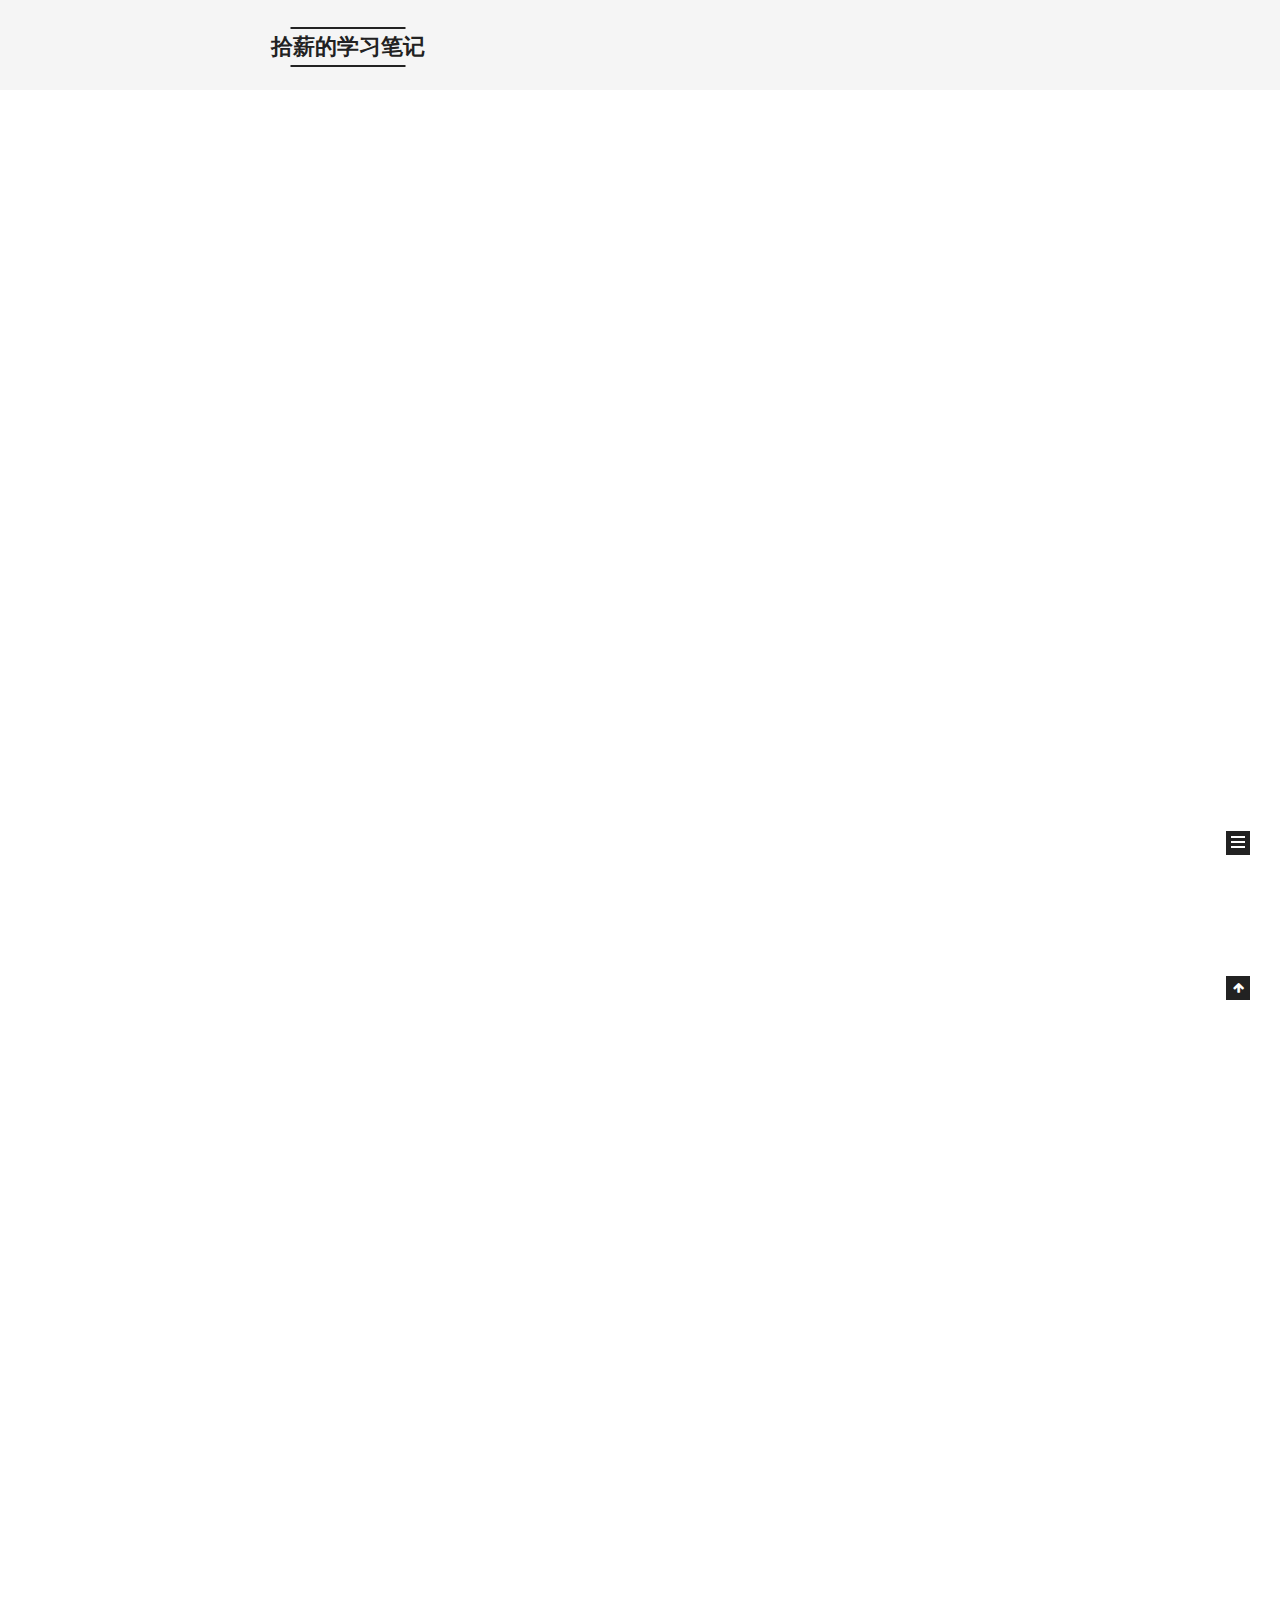
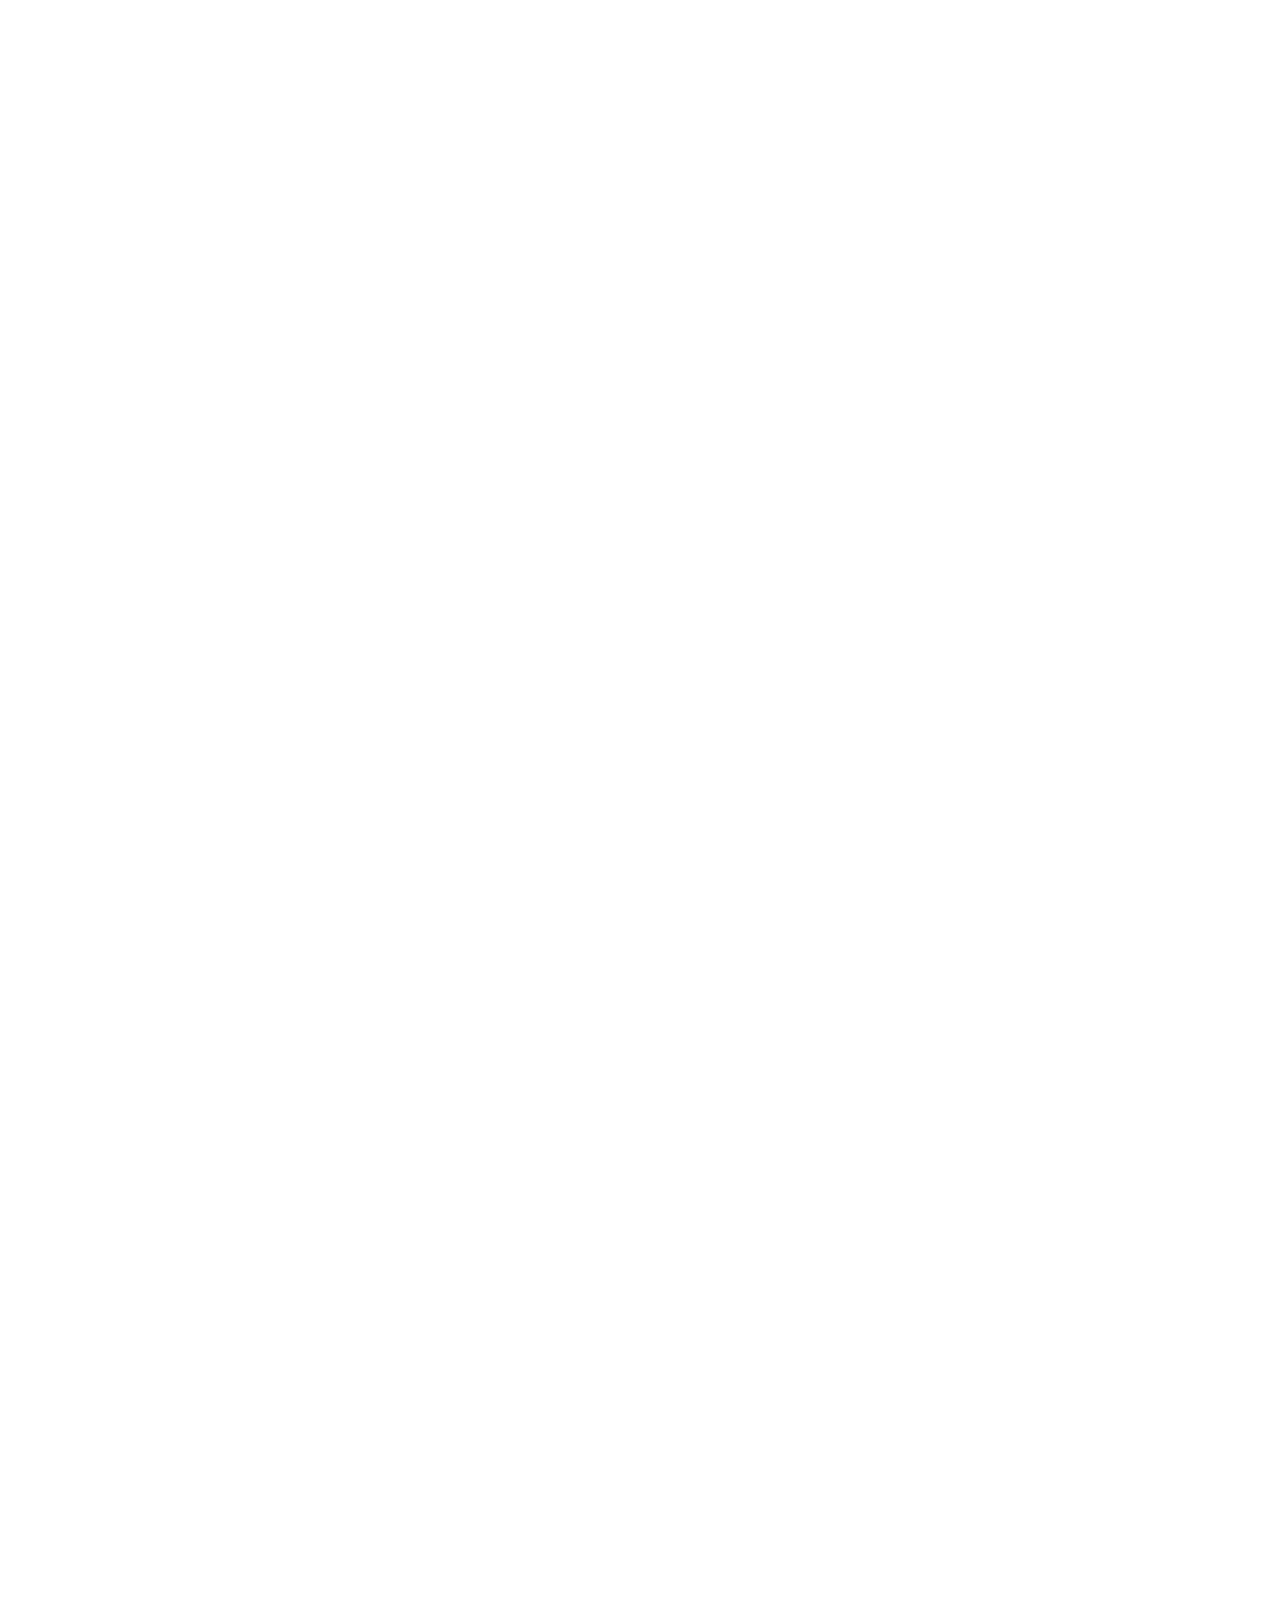
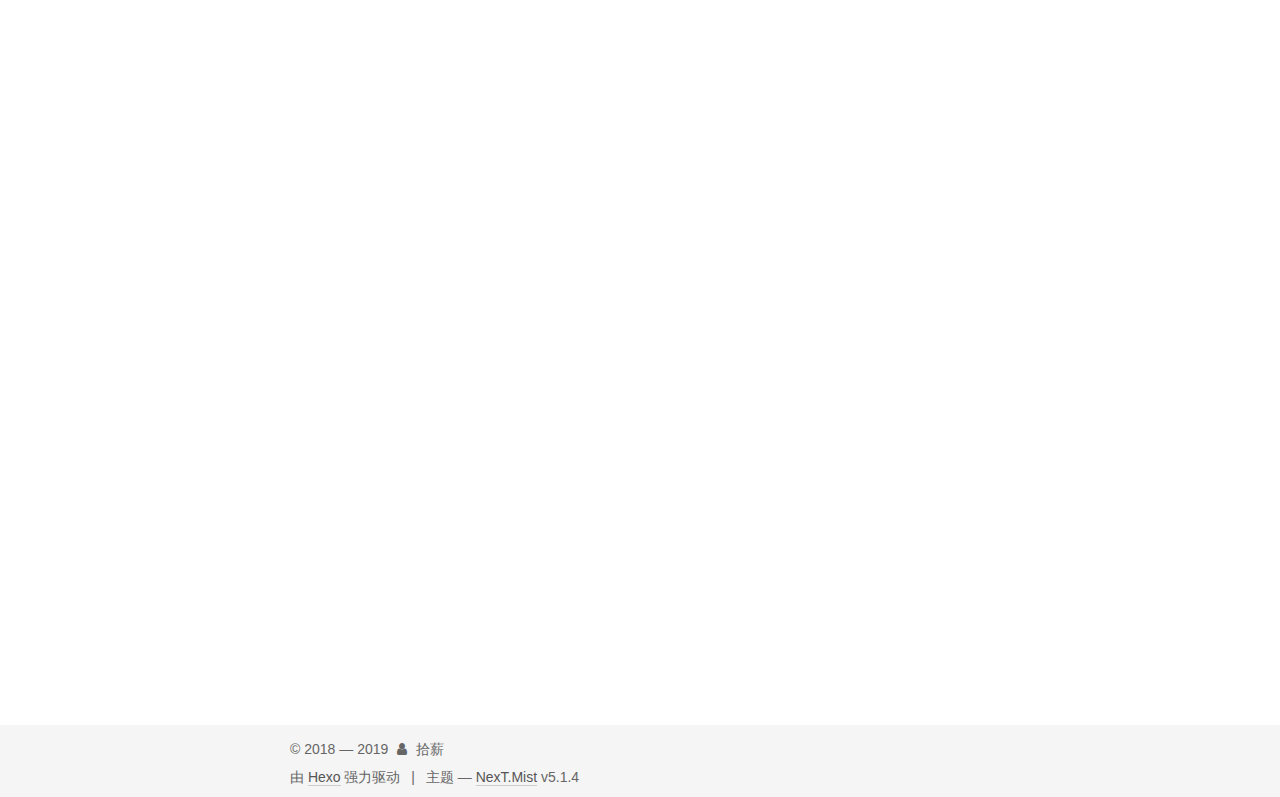
<file: index.html>
<!DOCTYPE html>



  


<html class="theme-next mist use-motion" lang="zh-Hans">
<head><meta name="generator" content="Hexo 3.9.0">
  <meta charset="UTF-8">
<meta http-equiv="X-UA-Compatible" content="IE=edge">
<meta name="viewport" content="width=device-width, initial-scale=1, maximum-scale=1">
<meta name="theme-color" content="#222">









<meta http-equiv="Cache-Control" content="no-transform">
<meta http-equiv="Cache-Control" content="no-siteapp">
















  
  
  <link href="/lib/fancybox/source/jquery.fancybox.css?v=2.1.5" rel="stylesheet" type="text/css">







<link href="/lib/font-awesome/css/font-awesome.min.css?v=4.6.2" rel="stylesheet" type="text/css">

<link href="/css/main.css?v=5.1.4" rel="stylesheet" type="text/css">


  <link rel="apple-touch-icon" sizes="180x180" href="/images/apple-touch-icon-next.png?v=5.1.4">


  <link rel="icon" type="image/png" sizes="32x32" href="/images/favicon-32x32-next.png?v=5.1.4">


  <link rel="icon" type="image/png" sizes="16x16" href="/images/favicon-16x16-next.png?v=5.1.4">


  <link rel="mask-icon" href="/images/logo.svg?v=5.1.4" color="#222">





  <meta name="keywords" content="Hexo, NexT">










<meta property="og:type" content="website">
<meta property="og:title" content="拾薪的学习笔记">
<meta property="og:url" content="http://yoursite.com/index.html">
<meta property="og:site_name" content="拾薪的学习笔记">
<meta property="og:locale" content="zh-Hans">
<meta name="twitter:card" content="summary">
<meta name="twitter:title" content="拾薪的学习笔记">



<script type="text/javascript" id="hexo.configurations">
  var NexT = window.NexT || {};
  var CONFIG = {
    root: '/',
    scheme: 'Mist',
    version: '5.1.4',
    sidebar: {"position":"left","display":"post","offset":12,"b2t":false,"scrollpercent":false,"onmobile":false},
    fancybox: true,
    tabs: true,
    motion: {"enable":true,"async":false,"transition":{"post_block":"fadeIn","post_header":"slideDownIn","post_body":"slideDownIn","coll_header":"slideLeftIn","sidebar":"slideUpIn"}},
    duoshuo: {
      userId: '0',
      author: '博主'
    },
    algolia: {
      applicationID: '',
      apiKey: '',
      indexName: '',
      hits: {"per_page":10},
      labels: {"input_placeholder":"Search for Posts","hits_empty":"We didn't find any results for the search: ${query}","hits_stats":"${hits} results found in ${time} ms"}
    }
  };
</script>



  <link rel="canonical" href="http://yoursite.com/">





  <title>拾薪的学习笔记</title>
  








</head>

<body itemscope itemtype="http://schema.org/WebPage" lang="zh-Hans">

  
  
    
  

  <div class="container sidebar-position-left 
  page-home">
    <div class="headband"></div>

    <header id="header" class="header" itemscope itemtype="http://schema.org/WPHeader">
      <div class="header-inner"><div class="site-brand-wrapper">
  <div class="site-meta ">
    

    <div class="custom-logo-site-title">
      <a href="/" class="brand" rel="start">
        <span class="logo-line-before"><i></i></span>
        <span class="site-title">拾薪的学习笔记</span>
        <span class="logo-line-after"><i></i></span>
      </a>
    </div>
      
        <p class="site-subtitle"></p>
      
  </div>

  <div class="site-nav-toggle">
    <button>
      <span class="btn-bar"></span>
      <span class="btn-bar"></span>
      <span class="btn-bar"></span>
    </button>
  </div>
</div>

<nav class="site-nav">
  

  
    <ul id="menu" class="menu">
      
        
        <li class="menu-item menu-item-home">
          <a href="/" rel="section">
            
              <i class="menu-item-icon fa fa-fw fa-home"></i> <br>
            
            首页
          </a>
        </li>
      
        
        <li class="menu-item menu-item-about">
          <a href="/about/" rel="section">
            
              <i class="menu-item-icon fa fa-fw fa-user"></i> <br>
            
            关于
          </a>
        </li>
      
        
        <li class="menu-item menu-item-tags">
          <a href="/tags/" rel="section">
            
              <i class="menu-item-icon fa fa-fw fa-tags"></i> <br>
            
            标签
          </a>
        </li>
      
        
        <li class="menu-item menu-item-categories">
          <a href="/categories/" rel="section">
            
              <i class="menu-item-icon fa fa-fw fa-th"></i> <br>
            
            分类
          </a>
        </li>
      
        
        <li class="menu-item menu-item-archives">
          <a href="/archives/" rel="section">
            
              <i class="menu-item-icon fa fa-fw fa-archive"></i> <br>
            
            归档
          </a>
        </li>
      

      
    </ul>
  

  
</nav>



 </div>
    </header>

    <main id="main" class="main">
      <div class="main-inner">
        <div class="content-wrap">
          <div id="content" class="content">
            
  <section id="posts" class="posts-expand">
    
      

  

  
  
  

  <article class="post post-type-normal" itemscope itemtype="http://schema.org/Article">
  
  
  
  <div class="post-block">
    <link itemprop="mainEntityOfPage" href="http://yoursite.com/2019/07/03/用Rust编写JVM虚拟机/">

    <span hidden itemprop="author" itemscope itemtype="http://schema.org/Person">
      <meta itemprop="name" content="拾薪">
      <meta itemprop="description" content>
      <meta itemprop="image" content="/images/avatar.gif">
    </span>

    <span hidden itemprop="publisher" itemscope itemtype="http://schema.org/Organization">
      <meta itemprop="name" content="拾薪的学习笔记">
    </span>

    
      <header class="post-header">

        
        
          <h1 class="post-title" itemprop="name headline">
                
                <a class="post-title-link" href="/2019/07/03/用Rust编写JVM虚拟机/" itemprop="url">用Rust编写JVM虚拟机</a></h1>
        

        <div class="post-meta">
          <span class="post-time">
            
              <span class="post-meta-item-icon">
                <i class="fa fa-calendar-o"></i>
              </span>
              
                <span class="post-meta-item-text">发表于</span>
              
              <time title="创建于" itemprop="dateCreated datePublished" datetime="2019-07-03T21:38:33+08:00">
                2019-07-03
              </time>
            

            

            
          </span>

          

          
            
          

          
          

          

          

          

        </div>
      </header>
    

    
    
    
    <div class="post-body" itemprop="articleBody">

      
      

      
        
          
            <h1 id="JVM原理简析"><a href="#JVM原理简析" class="headerlink" title="JVM原理简析"></a>JVM原理简析</h1><blockquote>
<p>这里只简单说明JVM的原理，后面做到相应模块的时候会分别深入探究。</p>
</blockquote>
<p><img src="../images/jvm_01.png" alt="一次编译，到处运行"></p>

          
        
      
    </div>
    
    
    

    

    

    

    <footer class="post-footer">
      

      

      

      
      
        <div class="post-eof"></div>
      
    </footer>
  </div>
  
  
  
  </article>


    
      

  

  
  
  

  <article class="post post-type-normal" itemscope itemtype="http://schema.org/Article">
  
  
  
  <div class="post-block">
    <link itemprop="mainEntityOfPage" href="http://yoursite.com/2019/07/03/Rust踩坑合集/">

    <span hidden itemprop="author" itemscope itemtype="http://schema.org/Person">
      <meta itemprop="name" content="拾薪">
      <meta itemprop="description" content>
      <meta itemprop="image" content="/images/avatar.gif">
    </span>

    <span hidden itemprop="publisher" itemscope itemtype="http://schema.org/Organization">
      <meta itemprop="name" content="拾薪的学习笔记">
    </span>

    
      <header class="post-header">

        
        
          <h1 class="post-title" itemprop="name headline">
                
                <a class="post-title-link" href="/2019/07/03/Rust踩坑合集/" itemprop="url">Rust踩坑合集</a></h1>
        

        <div class="post-meta">
          <span class="post-time">
            
              <span class="post-meta-item-icon">
                <i class="fa fa-calendar-o"></i>
              </span>
              
                <span class="post-meta-item-text">发表于</span>
              
              <time title="创建于" itemprop="dateCreated datePublished" datetime="2019-07-03T15:29:59+08:00">
                2019-07-03
              </time>
            

            

            
          </span>

          

          
            
          

          
          

          

          

          

        </div>
      </header>
    

    
    
    
    <div class="post-body" itemprop="articleBody">

      
      

      
        
          
            <blockquote>
<p>来源包括自己踩的坑，在知乎和reddit上看别人踩过我觉得比较有意思的坑</p>
</blockquote>
<h3 id="RefMut所有权问题"><a href="#RefMut所有权问题" class="headerlink" title="RefMut所有权问题"></a>RefMut所有权问题</h3><p>以下代码段会有编译错误：</p>
<figure class="highlight rust"><table><tr><td class="gutter"><pre><span class="line">1</span><br><span class="line">2</span><br><span class="line">3</span><br><span class="line">4</span><br><span class="line">5</span><br><span class="line">6</span><br><span class="line">7</span><br><span class="line">8</span><br></pre></td><td class="code"><pre><span class="line"><span class="keyword">use</span> std::cell::RefCell;</span><br><span class="line"></span><br><span class="line"><span class="function"><span class="keyword">fn</span> <span class="title">main</span></span>() &#123;</span><br><span class="line">  	<span class="keyword">let</span> s = RefCell::new(<span class="literal">Some</span>(<span class="number">10</span>));</span><br><span class="line">    <span class="keyword">if</span> <span class="keyword">let</span> <span class="literal">Some</span>(n) = *(s.borrow_mut()) &#123;</span><br><span class="line">        <span class="built_in">println!</span>(<span class="string">"num: &#123;&#125;"</span>, n);</span><br><span class="line">    &#125;</span><br><span class="line">&#125;</span><br></pre></td></tr></table></figure>

<p>错误如下：</p>
<figure class="highlight plain"><table><tr><td class="gutter"><pre><span class="line">1</span><br><span class="line">2</span><br><span class="line">3</span><br><span class="line">4</span><br><span class="line">5</span><br><span class="line">6</span><br><span class="line">7</span><br><span class="line">8</span><br><span class="line">9</span><br><span class="line">10</span><br><span class="line">11</span><br><span class="line">12</span><br><span class="line">13</span><br><span class="line">14</span><br><span class="line">15</span><br><span class="line">16</span><br></pre></td><td class="code"><pre><span class="line">error[E0597]: `s` does not live long enough</span><br><span class="line">  --&gt; src/main.rs:17:24</span><br><span class="line">   |</span><br><span class="line">17 |     if let Some(n) = *(s.borrow_mut()) &#123;</span><br><span class="line">   |                       -^--------------</span><br><span class="line">   |                       ||</span><br><span class="line">   |                       |borrowed value does not live long enough</span><br><span class="line">   |                       a temporary with access to the borrow is created here ...</span><br><span class="line">...</span><br><span class="line">21 | &#125;</span><br><span class="line">   | -</span><br><span class="line">   | |</span><br><span class="line">   | `s` dropped here while still borrowed</span><br><span class="line">   | ... and the borrow might be used here, when that temporary is dropped and runs the destructor for type `std::cell::RefMut&lt;&apos;_, std::option::Option&lt;i32&gt;&gt;`</span><br><span class="line">   |</span><br><span class="line">   = note: The temporary is part of an expression at the end of a block. Consider adding semicolon after the expression so its temporaries are dropped sooner, before the local variables declared by the block are dropped.</span><br></pre></td></tr></table></figure>

<p>代码按以下方案修改即可通过：</p>
<figure class="highlight rust"><table><tr><td class="gutter"><pre><span class="line">1</span><br><span class="line">2</span><br><span class="line">3</span><br><span class="line">4</span><br><span class="line">5</span><br><span class="line">6</span><br><span class="line">7</span><br><span class="line">8</span><br><span class="line">9</span><br></pre></td><td class="code"><pre><span class="line"><span class="keyword">use</span> std::cell::RefCell;</span><br><span class="line"></span><br><span class="line"><span class="function"><span class="keyword">fn</span> <span class="title">main</span></span>() &#123;</span><br><span class="line">  	<span class="keyword">let</span> s = RefCell::new(<span class="literal">Some</span>(<span class="number">10</span>));</span><br><span class="line">    <span class="keyword">if</span> <span class="keyword">let</span> <span class="literal">Some</span>(n) = *(s.borrow_mut()) &#123;</span><br><span class="line">        <span class="built_in">println!</span>(<span class="string">"num: &#123;&#125;"</span>, n);</span><br><span class="line">    &#125;</span><br><span class="line">  	; <span class="comment">//这里多了一个分号，其实任意其它代码都可以</span></span><br><span class="line">&#125;</span><br></pre></td></tr></table></figure>

<p>这是因为，<code>*(s.borrow_mut())</code>返回的是一个<code>RefMut</code>结构体，在错误的代码中，这是一个临时变量。而<code>if let</code>块和<code>main</code>块同时到scope底部，退出作用域。而Rust的drop规则是，先创建的后析构（LIFO），这里最先创建的是s，反而先析构了，说明Rust编译器还是有问题。</p>
<p>增加了分号后，显示地确定了drop的顺序，所以编译可以正常通过。</p>

          
        
      
    </div>
    
    
    

    

    

    

    <footer class="post-footer">
      

      

      

      
      
        <div class="post-eof"></div>
      
    </footer>
  </div>
  
  
  
  </article>


    
      

  

  
  
  

  <article class="post post-type-normal" itemscope itemtype="http://schema.org/Article">
  
  
  
  <div class="post-block">
    <link itemprop="mainEntityOfPage" href="http://yoursite.com/2019/07/02/对并发问题的刨根问底/">

    <span hidden itemprop="author" itemscope itemtype="http://schema.org/Person">
      <meta itemprop="name" content="拾薪">
      <meta itemprop="description" content>
      <meta itemprop="image" content="/images/avatar.gif">
    </span>

    <span hidden itemprop="publisher" itemscope itemtype="http://schema.org/Organization">
      <meta itemprop="name" content="拾薪的学习笔记">
    </span>

    
      <header class="post-header">

        
        
          <h1 class="post-title" itemprop="name headline">
                
                <a class="post-title-link" href="/2019/07/02/对并发问题的刨根问底/" itemprop="url">对并发问题的刨根问底</a></h1>
        

        <div class="post-meta">
          <span class="post-time">
            
              <span class="post-meta-item-icon">
                <i class="fa fa-calendar-o"></i>
              </span>
              
                <span class="post-meta-item-text">发表于</span>
              
              <time title="创建于" itemprop="dateCreated datePublished" datetime="2019-07-02T09:08:24+08:00">
                2019-07-02
              </time>
            

            

            
          </span>

          

          
            
          

          
          

          

          

          

        </div>
      </header>
    

    
    
    
    <div class="post-body" itemprop="articleBody">

      
      

      
        
          
            <blockquote>
<p>换个角度，从更加底层的原理</p>
</blockquote>
<h1 id="并发的宏观与微观"><a href="#并发的宏观与微观" class="headerlink" title="并发的宏观与微观"></a>并发的宏观与微观</h1><blockquote>
<p>从Java说起，研究并发实现的机制</p>
</blockquote>
<p>Java中的并发问题老生常谈。先看一个多线程修改变量值的错误。</p>
<figure class="highlight java"><table><tr><td class="gutter"><pre><span class="line">1</span><br><span class="line">2</span><br><span class="line">3</span><br><span class="line">4</span><br><span class="line">5</span><br><span class="line">6</span><br><span class="line">7</span><br><span class="line">8</span><br><span class="line">9</span><br><span class="line">10</span><br><span class="line">11</span><br><span class="line">12</span><br><span class="line">13</span><br><span class="line">14</span><br><span class="line">15</span><br><span class="line">16</span><br><span class="line">17</span><br><span class="line">18</span><br><span class="line">19</span><br><span class="line">20</span><br></pre></td><td class="code"><pre><span class="line"><span class="keyword">public</span> <span class="class"><span class="keyword">class</span> <span class="title">ConcurrencyTest01</span> </span>&#123;</span><br><span class="line"></span><br><span class="line">  	<span class="keyword">private</span> <span class="keyword">int</span> a;</span><br><span class="line">  </span><br><span class="line">  	<span class="function"><span class="keyword">public</span> <span class="keyword">static</span> <span class="keyword">void</span> <span class="title">main</span><span class="params">(String[] args)</span> <span class="keyword">throws</span> Exception </span>&#123;</span><br><span class="line">      	ConcurrencyTest01 obj = <span class="keyword">new</span> ConcurrencyTest01();</span><br><span class="line">      	<span class="keyword">for</span> (<span class="keyword">int</span> i = <span class="number">0</span>; i &lt; <span class="number">100</span>; i++) &#123;</span><br><span class="line">          	<span class="keyword">new</span> Thread(() -&gt; &#123;</span><br><span class="line">              	<span class="keyword">try</span> &#123;</span><br><span class="line">                  	Thread.sleep(<span class="number">10</span>);  <span class="comment">//线程休眠一段时间，使并发问题更容易暴露</span></span><br><span class="line">                &#125; <span class="keyword">catch</span> (Exception e) &#123;</span><br><span class="line">                  	e.printStackTrace();</span><br><span class="line">                &#125;</span><br><span class="line">              	obj.a++; <span class="comment">//100个线程累加1，预期值应为100</span></span><br><span class="line">            &#125;).start();</span><br><span class="line">        &#125;</span><br><span class="line">      	Thread.sleep(<span class="number">1500</span>); <span class="comment">//主线程休眠一段时间，保证上述子线程全部执行完毕</span></span><br><span class="line">      	System.out.println(<span class="string">"result = "</span> + obj.a); <span class="comment">//最终打印的结果大概率不符合预期值</span></span><br><span class="line">    &#125;</span><br><span class="line">&#125;</span><br></pre></td></tr></table></figure>

<p>Java中实现并发，有两条路可以走：依赖于JVM，或者依赖于unsafe包。依赖于JVM其实就是采用Java的语言特性，即<code>synchronized</code>关键字，JVM中会在编译时对这个关键字进行处理，而Java对象中都会有一个对象头(Object Header)保存对象的锁状态。依赖于unsafe包，则是依赖于sun.misc下的CAS操作。这两条路最终都会依赖操作系统调用的cpu指令<code>cmpxchg</code>——实际上它就是操作系统的”CAS命令”。当然进一步，在多核情况下还需要配合lock指令，这里不再进一步探究。</p>
<p>所有锁的实现都离不开”CAS”。</p>
<h1 id="并发的指标与衡量"><a href="#并发的指标与衡量" class="headerlink" title="并发的指标与衡量"></a>并发的指标与衡量</h1><blockquote>
<p>衡量程序并发性能的维度，以及不同场景中更应该注重哪些维度</p>
</blockquote>
<p>安全性(Safety)</p>
<p>活性(Liveness)</p>
<p>吞吐量</p>
<h1 id="并发的模式与套路"><a href="#并发的模式与套路" class="headerlink" title="并发的模式与套路"></a>并发的模式与套路</h1><blockquote>
<p>基于Java，讨论几种典型的并发设计模式</p>
</blockquote>
<h1 id="不同编程语言的并发机制"><a href="#不同编程语言的并发机制" class="headerlink" title="不同编程语言的并发机制"></a>不同编程语言的并发机制</h1><p>Java — 基于CAS的各种锁，基于JVM的synchronized</p>
<p>Go — 利用通信共享数据</p>
<p>Rust — 利用所有权概念，在编译期解决并发问题</p>
<p>C / C++ — 提供更加原始的同步机制，容易防不胜防</p>
<p>PHP — 最好依赖中间件</p>

          
        
      
    </div>
    
    
    

    

    

    

    <footer class="post-footer">
      

      

      

      
      
        <div class="post-eof"></div>
      
    </footer>
  </div>
  
  
  
  </article>


    
  </section>

  


          </div>
          


          

        </div>
        
          
  
  <div class="sidebar-toggle">
    <div class="sidebar-toggle-line-wrap">
      <span class="sidebar-toggle-line sidebar-toggle-line-first"></span>
      <span class="sidebar-toggle-line sidebar-toggle-line-middle"></span>
      <span class="sidebar-toggle-line sidebar-toggle-line-last"></span>
    </div>
  </div>

  <aside id="sidebar" class="sidebar">
    
    <div class="sidebar-inner">

      

      

      <section class="site-overview-wrap sidebar-panel sidebar-panel-active">
        <div class="site-overview">
          <div class="site-author motion-element" itemprop="author" itemscope itemtype="http://schema.org/Person">
            
              <p class="site-author-name" itemprop="name">拾薪</p>
              <p class="site-description motion-element" itemprop="description"></p>
          </div>

          <nav class="site-state motion-element">

            
              <div class="site-state-item site-state-posts">
              
                <a href="/archives/">
              
                  <span class="site-state-item-count">3</span>
                  <span class="site-state-item-name">日志</span>
                </a>
              </div>
            

            

            
              
              
              <div class="site-state-item site-state-tags">
                
                  <span class="site-state-item-count">3</span>
                  <span class="site-state-item-name">标签</span>
                
              </div>
            

          </nav>

          

          

          
          

          
          

          

        </div>
      </section>

      

      

    </div>
  </aside>


        
      </div>
    </main>

    <footer id="footer" class="footer">
      <div class="footer-inner">
        <div class="copyright">&copy; 2018 &mdash; <span itemprop="copyrightYear">2019</span>
  <span class="with-love">
    <i class="fa fa-user"></i>
  </span>
  <span class="author" itemprop="copyrightHolder">拾薪</span>

  
</div>


  <div class="powered-by">由 <a class="theme-link" target="_blank" href="https://hexo.io">Hexo</a> 强力驱动</div>



  <span class="post-meta-divider">|</span>



  <div class="theme-info">主题 &mdash; <a class="theme-link" target="_blank" href="https://github.com/iissnan/hexo-theme-next">NexT.Mist</a> v5.1.4</div>




        







        
      </div>
    </footer>

    
      <div class="back-to-top">
        <i class="fa fa-arrow-up"></i>
        
      </div>
    

    

  </div>

  

<script type="text/javascript">
  if (Object.prototype.toString.call(window.Promise) !== '[object Function]') {
    window.Promise = null;
  }
</script>









  












  
  
    <script type="text/javascript" src="/lib/jquery/index.js?v=2.1.3"></script>
  

  
  
    <script type="text/javascript" src="/lib/fastclick/lib/fastclick.min.js?v=1.0.6"></script>
  

  
  
    <script type="text/javascript" src="/lib/jquery_lazyload/jquery.lazyload.js?v=1.9.7"></script>
  

  
  
    <script type="text/javascript" src="/lib/velocity/velocity.min.js?v=1.2.1"></script>
  

  
  
    <script type="text/javascript" src="/lib/velocity/velocity.ui.min.js?v=1.2.1"></script>
  

  
  
    <script type="text/javascript" src="/lib/fancybox/source/jquery.fancybox.pack.js?v=2.1.5"></script>
  


  


  <script type="text/javascript" src="/js/src/utils.js?v=5.1.4"></script>

  <script type="text/javascript" src="/js/src/motion.js?v=5.1.4"></script>



  
  

  

  


  <script type="text/javascript" src="/js/src/bootstrap.js?v=5.1.4"></script>



  


  




	





  





  












  





  

  

  

  
  

  

  

  

</body>
</html>
</file>
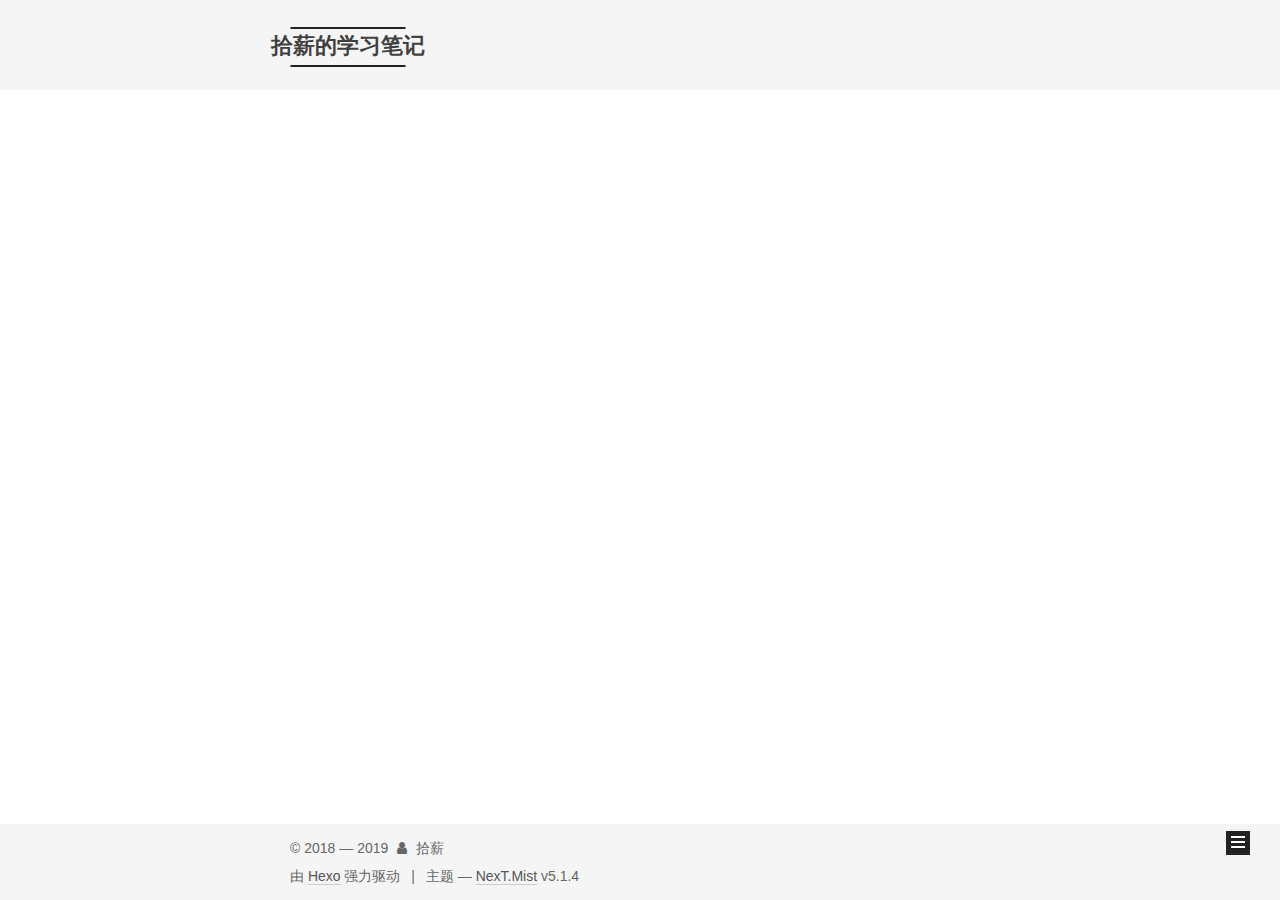
<file: archives/index.html>
<!DOCTYPE html>



  


<html class="theme-next mist use-motion" lang="zh-Hans">
<head><meta name="generator" content="Hexo 3.9.0">
  <meta charset="UTF-8">
<meta http-equiv="X-UA-Compatible" content="IE=edge">
<meta name="viewport" content="width=device-width, initial-scale=1, maximum-scale=1">
<meta name="theme-color" content="#222">









<meta http-equiv="Cache-Control" content="no-transform">
<meta http-equiv="Cache-Control" content="no-siteapp">
















  
  
  <link href="/lib/fancybox/source/jquery.fancybox.css?v=2.1.5" rel="stylesheet" type="text/css">







<link href="/lib/font-awesome/css/font-awesome.min.css?v=4.6.2" rel="stylesheet" type="text/css">

<link href="/css/main.css?v=5.1.4" rel="stylesheet" type="text/css">


  <link rel="apple-touch-icon" sizes="180x180" href="/images/apple-touch-icon-next.png?v=5.1.4">


  <link rel="icon" type="image/png" sizes="32x32" href="/images/favicon-32x32-next.png?v=5.1.4">


  <link rel="icon" type="image/png" sizes="16x16" href="/images/favicon-16x16-next.png?v=5.1.4">


  <link rel="mask-icon" href="/images/logo.svg?v=5.1.4" color="#222">





  <meta name="keywords" content="Hexo, NexT">










<meta property="og:type" content="website">
<meta property="og:title" content="拾薪的学习笔记">
<meta property="og:url" content="http://yoursite.com/archives/index.html">
<meta property="og:site_name" content="拾薪的学习笔记">
<meta property="og:locale" content="zh-Hans">
<meta name="twitter:card" content="summary">
<meta name="twitter:title" content="拾薪的学习笔记">



<script type="text/javascript" id="hexo.configurations">
  var NexT = window.NexT || {};
  var CONFIG = {
    root: '/',
    scheme: 'Mist',
    version: '5.1.4',
    sidebar: {"position":"left","display":"post","offset":12,"b2t":false,"scrollpercent":false,"onmobile":false},
    fancybox: true,
    tabs: true,
    motion: {"enable":true,"async":false,"transition":{"post_block":"fadeIn","post_header":"slideDownIn","post_body":"slideDownIn","coll_header":"slideLeftIn","sidebar":"slideUpIn"}},
    duoshuo: {
      userId: '0',
      author: '博主'
    },
    algolia: {
      applicationID: '',
      apiKey: '',
      indexName: '',
      hits: {"per_page":10},
      labels: {"input_placeholder":"Search for Posts","hits_empty":"We didn't find any results for the search: ${query}","hits_stats":"${hits} results found in ${time} ms"}
    }
  };
</script>



  <link rel="canonical" href="http://yoursite.com/archives/">





  <title>归档 | 拾薪的学习笔记</title>
  








</head>

<body itemscope itemtype="http://schema.org/WebPage" lang="zh-Hans">

  
  
    
  

  <div class="container sidebar-position-left page-archive">
    <div class="headband"></div>

    <header id="header" class="header" itemscope itemtype="http://schema.org/WPHeader">
      <div class="header-inner"><div class="site-brand-wrapper">
  <div class="site-meta ">
    

    <div class="custom-logo-site-title">
      <a href="/" class="brand" rel="start">
        <span class="logo-line-before"><i></i></span>
        <span class="site-title">拾薪的学习笔记</span>
        <span class="logo-line-after"><i></i></span>
      </a>
    </div>
      
        <p class="site-subtitle"></p>
      
  </div>

  <div class="site-nav-toggle">
    <button>
      <span class="btn-bar"></span>
      <span class="btn-bar"></span>
      <span class="btn-bar"></span>
    </button>
  </div>
</div>

<nav class="site-nav">
  

  
    <ul id="menu" class="menu">
      
        
        <li class="menu-item menu-item-home">
          <a href="/" rel="section">
            
              <i class="menu-item-icon fa fa-fw fa-home"></i> <br>
            
            首页
          </a>
        </li>
      
        
        <li class="menu-item menu-item-about">
          <a href="/about/" rel="section">
            
              <i class="menu-item-icon fa fa-fw fa-user"></i> <br>
            
            关于
          </a>
        </li>
      
        
        <li class="menu-item menu-item-tags">
          <a href="/tags/" rel="section">
            
              <i class="menu-item-icon fa fa-fw fa-tags"></i> <br>
            
            标签
          </a>
        </li>
      
        
        <li class="menu-item menu-item-categories">
          <a href="/categories/" rel="section">
            
              <i class="menu-item-icon fa fa-fw fa-th"></i> <br>
            
            分类
          </a>
        </li>
      
        
        <li class="menu-item menu-item-archives">
          <a href="/archives/" rel="section">
            
              <i class="menu-item-icon fa fa-fw fa-archive"></i> <br>
            
            归档
          </a>
        </li>
      

      
    </ul>
  

  
</nav>



 </div>
    </header>

    <main id="main" class="main">
      <div class="main-inner">
        <div class="content-wrap">
          <div id="content" class="content">
            

  
  
  
  <div class="post-block archive">
    <div id="posts" class="posts-collapse">
      <span class="archive-move-on"></span>

      <span class="archive-page-counter">
        
        
        
          
        
        嗯..! 目前共计 3 篇日志。 继续努力。
      </span>

      

        
        
        

        
          
          <div class="collection-title">
            <h1 class="archive-year" id="archive-year-2019">2019</h1>
          </div>
        
        

        

  <article class="post post-type-normal" itemscope itemtype="http://schema.org/Article">
    <header class="post-header">

      <h2 class="post-title">
        
            <a class="post-title-link" href="/2019/07/03/用Rust编写JVM虚拟机/" itemprop="url">
              
                <span itemprop="name">用Rust编写JVM虚拟机</span>
              
            </a>
        
      </h2>

      <div class="post-meta">
        <time class="post-time" itemprop="dateCreated" datetime="2019-07-03T21:38:33+08:00" content="2019-07-03">
          07-03
        </time>
      </div>

    </header>
  </article>



      

        
        
        

        
        

        

  <article class="post post-type-normal" itemscope itemtype="http://schema.org/Article">
    <header class="post-header">

      <h2 class="post-title">
        
            <a class="post-title-link" href="/2019/07/03/Rust踩坑合集/" itemprop="url">
              
                <span itemprop="name">Rust踩坑合集</span>
              
            </a>
        
      </h2>

      <div class="post-meta">
        <time class="post-time" itemprop="dateCreated" datetime="2019-07-03T15:29:59+08:00" content="2019-07-03">
          07-03
        </time>
      </div>

    </header>
  </article>



      

        
        
        

        
        

        

  <article class="post post-type-normal" itemscope itemtype="http://schema.org/Article">
    <header class="post-header">

      <h2 class="post-title">
        
            <a class="post-title-link" href="/2019/07/02/对并发问题的刨根问底/" itemprop="url">
              
                <span itemprop="name">对并发问题的刨根问底</span>
              
            </a>
        
      </h2>

      <div class="post-meta">
        <time class="post-time" itemprop="dateCreated" datetime="2019-07-02T09:08:24+08:00" content="2019-07-02">
          07-02
        </time>
      </div>

    </header>
  </article>



      

    </div>
  </div>
  
  
  

  



          </div>
          


          

        </div>
        
          
  
  <div class="sidebar-toggle">
    <div class="sidebar-toggle-line-wrap">
      <span class="sidebar-toggle-line sidebar-toggle-line-first"></span>
      <span class="sidebar-toggle-line sidebar-toggle-line-middle"></span>
      <span class="sidebar-toggle-line sidebar-toggle-line-last"></span>
    </div>
  </div>

  <aside id="sidebar" class="sidebar">
    
    <div class="sidebar-inner">

      

      

      <section class="site-overview-wrap sidebar-panel sidebar-panel-active">
        <div class="site-overview">
          <div class="site-author motion-element" itemprop="author" itemscope itemtype="http://schema.org/Person">
            
              <p class="site-author-name" itemprop="name">拾薪</p>
              <p class="site-description motion-element" itemprop="description"></p>
          </div>

          <nav class="site-state motion-element">

            
              <div class="site-state-item site-state-posts">
              
                <a href="/archives/">
              
                  <span class="site-state-item-count">3</span>
                  <span class="site-state-item-name">日志</span>
                </a>
              </div>
            

            

            
              
              
              <div class="site-state-item site-state-tags">
                
                  <span class="site-state-item-count">3</span>
                  <span class="site-state-item-name">标签</span>
                
              </div>
            

          </nav>

          

          

          
          

          
          

          

        </div>
      </section>

      

      

    </div>
  </aside>


        
      </div>
    </main>

    <footer id="footer" class="footer">
      <div class="footer-inner">
        <div class="copyright">&copy; 2018 &mdash; <span itemprop="copyrightYear">2019</span>
  <span class="with-love">
    <i class="fa fa-user"></i>
  </span>
  <span class="author" itemprop="copyrightHolder">拾薪</span>

  
</div>


  <div class="powered-by">由 <a class="theme-link" target="_blank" href="https://hexo.io">Hexo</a> 强力驱动</div>



  <span class="post-meta-divider">|</span>



  <div class="theme-info">主题 &mdash; <a class="theme-link" target="_blank" href="https://github.com/iissnan/hexo-theme-next">NexT.Mist</a> v5.1.4</div>




        







        
      </div>
    </footer>

    
      <div class="back-to-top">
        <i class="fa fa-arrow-up"></i>
        
      </div>
    

    

  </div>

  

<script type="text/javascript">
  if (Object.prototype.toString.call(window.Promise) !== '[object Function]') {
    window.Promise = null;
  }
</script>









  












  
  
    <script type="text/javascript" src="/lib/jquery/index.js?v=2.1.3"></script>
  

  
  
    <script type="text/javascript" src="/lib/fastclick/lib/fastclick.min.js?v=1.0.6"></script>
  

  
  
    <script type="text/javascript" src="/lib/jquery_lazyload/jquery.lazyload.js?v=1.9.7"></script>
  

  
  
    <script type="text/javascript" src="/lib/velocity/velocity.min.js?v=1.2.1"></script>
  

  
  
    <script type="text/javascript" src="/lib/velocity/velocity.ui.min.js?v=1.2.1"></script>
  

  
  
    <script type="text/javascript" src="/lib/fancybox/source/jquery.fancybox.pack.js?v=2.1.5"></script>
  


  


  <script type="text/javascript" src="/js/src/utils.js?v=5.1.4"></script>

  <script type="text/javascript" src="/js/src/motion.js?v=5.1.4"></script>



  
  

  

  


  <script type="text/javascript" src="/js/src/bootstrap.js?v=5.1.4"></script>



  


  




	





  





  












  





  

  

  

  
  

  

  

  

</body>
</html>
</file>
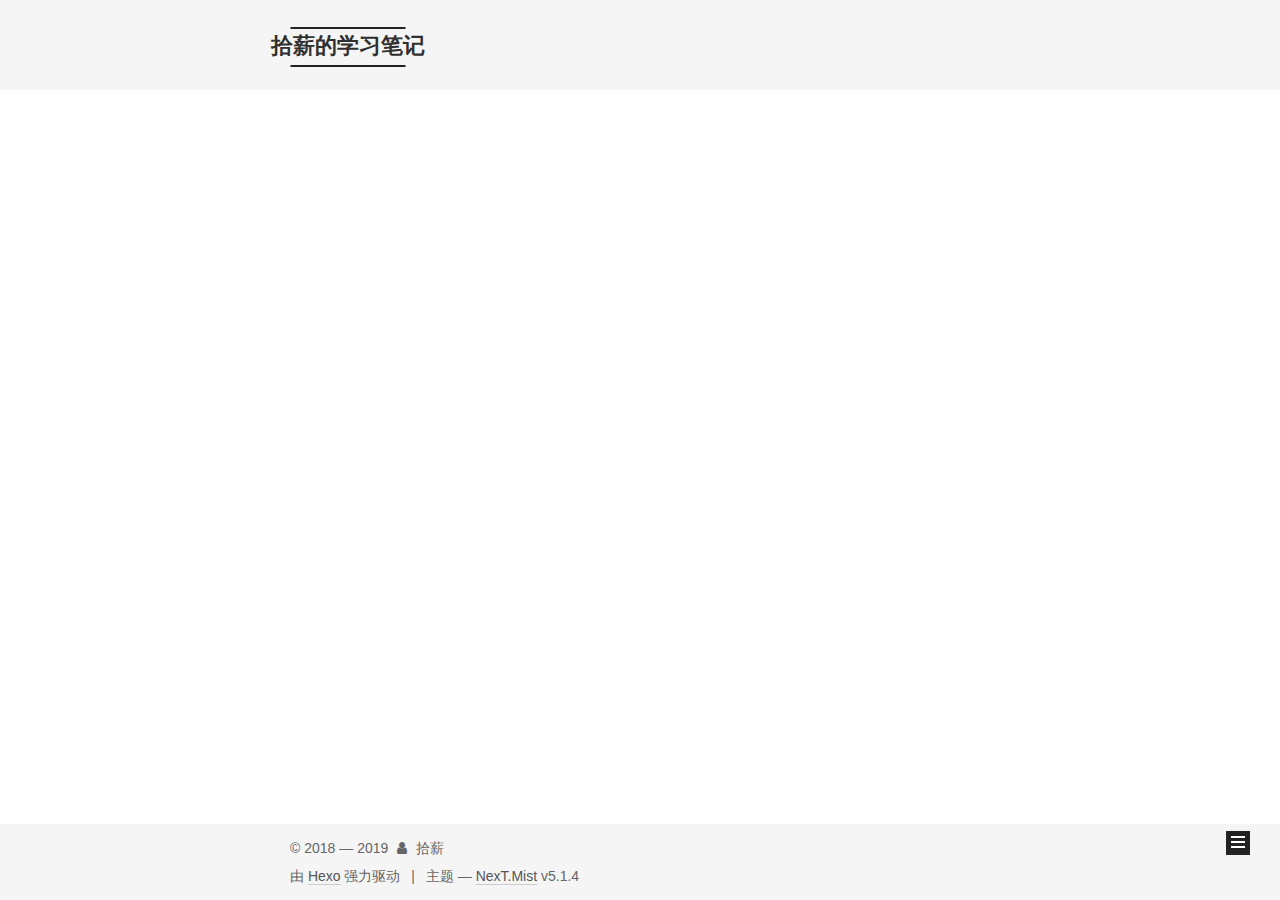
<file: archives/2019/index.html>
<!DOCTYPE html>



  


<html class="theme-next mist use-motion" lang="zh-Hans">
<head><meta name="generator" content="Hexo 3.9.0">
  <meta charset="UTF-8">
<meta http-equiv="X-UA-Compatible" content="IE=edge">
<meta name="viewport" content="width=device-width, initial-scale=1, maximum-scale=1">
<meta name="theme-color" content="#222">









<meta http-equiv="Cache-Control" content="no-transform">
<meta http-equiv="Cache-Control" content="no-siteapp">
















  
  
  <link href="/lib/fancybox/source/jquery.fancybox.css?v=2.1.5" rel="stylesheet" type="text/css">







<link href="/lib/font-awesome/css/font-awesome.min.css?v=4.6.2" rel="stylesheet" type="text/css">

<link href="/css/main.css?v=5.1.4" rel="stylesheet" type="text/css">


  <link rel="apple-touch-icon" sizes="180x180" href="/images/apple-touch-icon-next.png?v=5.1.4">


  <link rel="icon" type="image/png" sizes="32x32" href="/images/favicon-32x32-next.png?v=5.1.4">


  <link rel="icon" type="image/png" sizes="16x16" href="/images/favicon-16x16-next.png?v=5.1.4">


  <link rel="mask-icon" href="/images/logo.svg?v=5.1.4" color="#222">





  <meta name="keywords" content="Hexo, NexT">










<meta property="og:type" content="website">
<meta property="og:title" content="拾薪的学习笔记">
<meta property="og:url" content="http://yoursite.com/archives/2019/index.html">
<meta property="og:site_name" content="拾薪的学习笔记">
<meta property="og:locale" content="zh-Hans">
<meta name="twitter:card" content="summary">
<meta name="twitter:title" content="拾薪的学习笔记">



<script type="text/javascript" id="hexo.configurations">
  var NexT = window.NexT || {};
  var CONFIG = {
    root: '/',
    scheme: 'Mist',
    version: '5.1.4',
    sidebar: {"position":"left","display":"post","offset":12,"b2t":false,"scrollpercent":false,"onmobile":false},
    fancybox: true,
    tabs: true,
    motion: {"enable":true,"async":false,"transition":{"post_block":"fadeIn","post_header":"slideDownIn","post_body":"slideDownIn","coll_header":"slideLeftIn","sidebar":"slideUpIn"}},
    duoshuo: {
      userId: '0',
      author: '博主'
    },
    algolia: {
      applicationID: '',
      apiKey: '',
      indexName: '',
      hits: {"per_page":10},
      labels: {"input_placeholder":"Search for Posts","hits_empty":"We didn't find any results for the search: ${query}","hits_stats":"${hits} results found in ${time} ms"}
    }
  };
</script>



  <link rel="canonical" href="http://yoursite.com/archives/2019/">





  <title>归档 | 拾薪的学习笔记</title>
  








</head>

<body itemscope itemtype="http://schema.org/WebPage" lang="zh-Hans">

  
  
    
  

  <div class="container sidebar-position-left page-archive">
    <div class="headband"></div>

    <header id="header" class="header" itemscope itemtype="http://schema.org/WPHeader">
      <div class="header-inner"><div class="site-brand-wrapper">
  <div class="site-meta ">
    

    <div class="custom-logo-site-title">
      <a href="/" class="brand" rel="start">
        <span class="logo-line-before"><i></i></span>
        <span class="site-title">拾薪的学习笔记</span>
        <span class="logo-line-after"><i></i></span>
      </a>
    </div>
      
        <p class="site-subtitle"></p>
      
  </div>

  <div class="site-nav-toggle">
    <button>
      <span class="btn-bar"></span>
      <span class="btn-bar"></span>
      <span class="btn-bar"></span>
    </button>
  </div>
</div>

<nav class="site-nav">
  

  
    <ul id="menu" class="menu">
      
        
        <li class="menu-item menu-item-home">
          <a href="/" rel="section">
            
              <i class="menu-item-icon fa fa-fw fa-home"></i> <br>
            
            首页
          </a>
        </li>
      
        
        <li class="menu-item menu-item-about">
          <a href="/about/" rel="section">
            
              <i class="menu-item-icon fa fa-fw fa-user"></i> <br>
            
            关于
          </a>
        </li>
      
        
        <li class="menu-item menu-item-tags">
          <a href="/tags/" rel="section">
            
              <i class="menu-item-icon fa fa-fw fa-tags"></i> <br>
            
            标签
          </a>
        </li>
      
        
        <li class="menu-item menu-item-categories">
          <a href="/categories/" rel="section">
            
              <i class="menu-item-icon fa fa-fw fa-th"></i> <br>
            
            分类
          </a>
        </li>
      
        
        <li class="menu-item menu-item-archives">
          <a href="/archives/" rel="section">
            
              <i class="menu-item-icon fa fa-fw fa-archive"></i> <br>
            
            归档
          </a>
        </li>
      

      
    </ul>
  

  
</nav>



 </div>
    </header>

    <main id="main" class="main">
      <div class="main-inner">
        <div class="content-wrap">
          <div id="content" class="content">
            

  
  
  
  <div class="post-block archive">
    <div id="posts" class="posts-collapse">
      <span class="archive-move-on"></span>

      <span class="archive-page-counter">
        
        
        
          
        
        嗯..! 目前共计 3 篇日志。 继续努力。
      </span>

      

        
        
        

        
          
          <div class="collection-title">
            <h1 class="archive-year" id="archive-year-2019">2019</h1>
          </div>
        
        

        

  <article class="post post-type-normal" itemscope itemtype="http://schema.org/Article">
    <header class="post-header">

      <h2 class="post-title">
        
            <a class="post-title-link" href="/2019/07/03/用Rust编写JVM虚拟机/" itemprop="url">
              
                <span itemprop="name">用Rust编写JVM虚拟机</span>
              
            </a>
        
      </h2>

      <div class="post-meta">
        <time class="post-time" itemprop="dateCreated" datetime="2019-07-03T21:38:33+08:00" content="2019-07-03">
          07-03
        </time>
      </div>

    </header>
  </article>



      

        
        
        

        
        

        

  <article class="post post-type-normal" itemscope itemtype="http://schema.org/Article">
    <header class="post-header">

      <h2 class="post-title">
        
            <a class="post-title-link" href="/2019/07/03/Rust踩坑合集/" itemprop="url">
              
                <span itemprop="name">Rust踩坑合集</span>
              
            </a>
        
      </h2>

      <div class="post-meta">
        <time class="post-time" itemprop="dateCreated" datetime="2019-07-03T15:29:59+08:00" content="2019-07-03">
          07-03
        </time>
      </div>

    </header>
  </article>



      

        
        
        

        
        

        

  <article class="post post-type-normal" itemscope itemtype="http://schema.org/Article">
    <header class="post-header">

      <h2 class="post-title">
        
            <a class="post-title-link" href="/2019/07/02/对并发问题的刨根问底/" itemprop="url">
              
                <span itemprop="name">对并发问题的刨根问底</span>
              
            </a>
        
      </h2>

      <div class="post-meta">
        <time class="post-time" itemprop="dateCreated" datetime="2019-07-02T09:08:24+08:00" content="2019-07-02">
          07-02
        </time>
      </div>

    </header>
  </article>



      

    </div>
  </div>
  
  
  

  



          </div>
          


          

        </div>
        
          
  
  <div class="sidebar-toggle">
    <div class="sidebar-toggle-line-wrap">
      <span class="sidebar-toggle-line sidebar-toggle-line-first"></span>
      <span class="sidebar-toggle-line sidebar-toggle-line-middle"></span>
      <span class="sidebar-toggle-line sidebar-toggle-line-last"></span>
    </div>
  </div>

  <aside id="sidebar" class="sidebar">
    
    <div class="sidebar-inner">

      

      

      <section class="site-overview-wrap sidebar-panel sidebar-panel-active">
        <div class="site-overview">
          <div class="site-author motion-element" itemprop="author" itemscope itemtype="http://schema.org/Person">
            
              <p class="site-author-name" itemprop="name">拾薪</p>
              <p class="site-description motion-element" itemprop="description"></p>
          </div>

          <nav class="site-state motion-element">

            
              <div class="site-state-item site-state-posts">
              
                <a href="/archives/">
              
                  <span class="site-state-item-count">3</span>
                  <span class="site-state-item-name">日志</span>
                </a>
              </div>
            

            

            
              
              
              <div class="site-state-item site-state-tags">
                
                  <span class="site-state-item-count">3</span>
                  <span class="site-state-item-name">标签</span>
                
              </div>
            

          </nav>

          

          

          
          

          
          

          

        </div>
      </section>

      

      

    </div>
  </aside>


        
      </div>
    </main>

    <footer id="footer" class="footer">
      <div class="footer-inner">
        <div class="copyright">&copy; 2018 &mdash; <span itemprop="copyrightYear">2019</span>
  <span class="with-love">
    <i class="fa fa-user"></i>
  </span>
  <span class="author" itemprop="copyrightHolder">拾薪</span>

  
</div>


  <div class="powered-by">由 <a class="theme-link" target="_blank" href="https://hexo.io">Hexo</a> 强力驱动</div>



  <span class="post-meta-divider">|</span>



  <div class="theme-info">主题 &mdash; <a class="theme-link" target="_blank" href="https://github.com/iissnan/hexo-theme-next">NexT.Mist</a> v5.1.4</div>




        







        
      </div>
    </footer>

    
      <div class="back-to-top">
        <i class="fa fa-arrow-up"></i>
        
      </div>
    

    

  </div>

  

<script type="text/javascript">
  if (Object.prototype.toString.call(window.Promise) !== '[object Function]') {
    window.Promise = null;
  }
</script>









  












  
  
    <script type="text/javascript" src="/lib/jquery/index.js?v=2.1.3"></script>
  

  
  
    <script type="text/javascript" src="/lib/fastclick/lib/fastclick.min.js?v=1.0.6"></script>
  

  
  
    <script type="text/javascript" src="/lib/jquery_lazyload/jquery.lazyload.js?v=1.9.7"></script>
  

  
  
    <script type="text/javascript" src="/lib/velocity/velocity.min.js?v=1.2.1"></script>
  

  
  
    <script type="text/javascript" src="/lib/velocity/velocity.ui.min.js?v=1.2.1"></script>
  

  
  
    <script type="text/javascript" src="/lib/fancybox/source/jquery.fancybox.pack.js?v=2.1.5"></script>
  


  


  <script type="text/javascript" src="/js/src/utils.js?v=5.1.4"></script>

  <script type="text/javascript" src="/js/src/motion.js?v=5.1.4"></script>



  
  

  

  


  <script type="text/javascript" src="/js/src/bootstrap.js?v=5.1.4"></script>



  


  




	





  





  












  





  

  

  

  
  

  

  

  

</body>
</html>
</file>
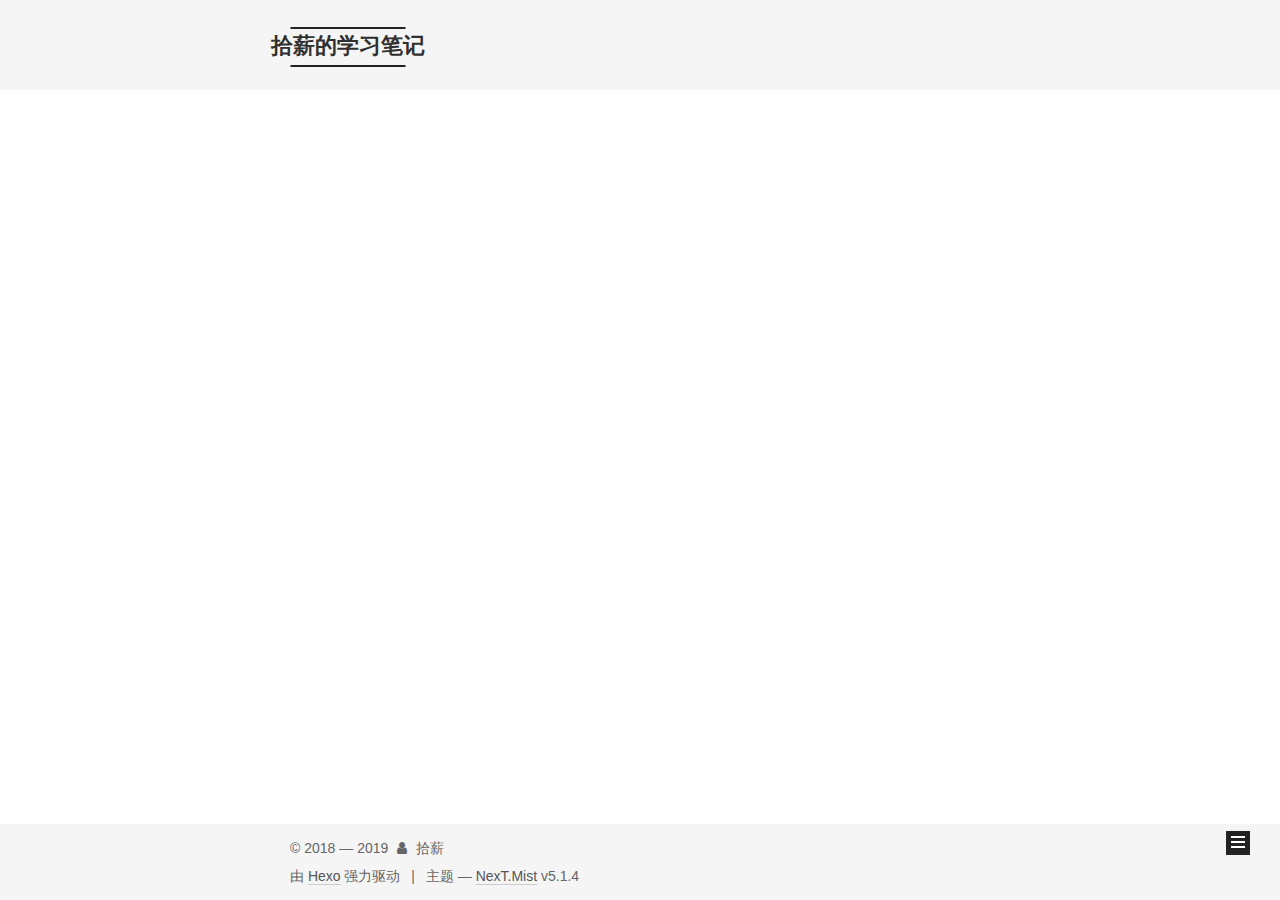
<file: tags/Rust-JVM/index.html>
<!DOCTYPE html>



  


<html class="theme-next mist use-motion" lang="zh-Hans">
<head><meta name="generator" content="Hexo 3.9.0">
  <meta charset="UTF-8">
<meta http-equiv="X-UA-Compatible" content="IE=edge">
<meta name="viewport" content="width=device-width, initial-scale=1, maximum-scale=1">
<meta name="theme-color" content="#222">









<meta http-equiv="Cache-Control" content="no-transform">
<meta http-equiv="Cache-Control" content="no-siteapp">
















  
  
  <link href="/lib/fancybox/source/jquery.fancybox.css?v=2.1.5" rel="stylesheet" type="text/css">







<link href="/lib/font-awesome/css/font-awesome.min.css?v=4.6.2" rel="stylesheet" type="text/css">

<link href="/css/main.css?v=5.1.4" rel="stylesheet" type="text/css">


  <link rel="apple-touch-icon" sizes="180x180" href="/images/apple-touch-icon-next.png?v=5.1.4">


  <link rel="icon" type="image/png" sizes="32x32" href="/images/favicon-32x32-next.png?v=5.1.4">


  <link rel="icon" type="image/png" sizes="16x16" href="/images/favicon-16x16-next.png?v=5.1.4">


  <link rel="mask-icon" href="/images/logo.svg?v=5.1.4" color="#222">





  <meta name="keywords" content="Hexo, NexT">










<meta property="og:type" content="website">
<meta property="og:title" content="拾薪的学习笔记">
<meta property="og:url" content="http://yoursite.com/tags/Rust-JVM/index.html">
<meta property="og:site_name" content="拾薪的学习笔记">
<meta property="og:locale" content="zh-Hans">
<meta name="twitter:card" content="summary">
<meta name="twitter:title" content="拾薪的学习笔记">



<script type="text/javascript" id="hexo.configurations">
  var NexT = window.NexT || {};
  var CONFIG = {
    root: '/',
    scheme: 'Mist',
    version: '5.1.4',
    sidebar: {"position":"left","display":"post","offset":12,"b2t":false,"scrollpercent":false,"onmobile":false},
    fancybox: true,
    tabs: true,
    motion: {"enable":true,"async":false,"transition":{"post_block":"fadeIn","post_header":"slideDownIn","post_body":"slideDownIn","coll_header":"slideLeftIn","sidebar":"slideUpIn"}},
    duoshuo: {
      userId: '0',
      author: '博主'
    },
    algolia: {
      applicationID: '',
      apiKey: '',
      indexName: '',
      hits: {"per_page":10},
      labels: {"input_placeholder":"Search for Posts","hits_empty":"We didn't find any results for the search: ${query}","hits_stats":"${hits} results found in ${time} ms"}
    }
  };
</script>



  <link rel="canonical" href="http://yoursite.com/tags/Rust-JVM/">





  <title>标签: Rust, JVM | 拾薪的学习笔记</title>
  








</head>

<body itemscope itemtype="http://schema.org/WebPage" lang="zh-Hans">

  
  
    
  

  <div class="container sidebar-position-left ">
    <div class="headband"></div>

    <header id="header" class="header" itemscope itemtype="http://schema.org/WPHeader">
      <div class="header-inner"><div class="site-brand-wrapper">
  <div class="site-meta ">
    

    <div class="custom-logo-site-title">
      <a href="/" class="brand" rel="start">
        <span class="logo-line-before"><i></i></span>
        <span class="site-title">拾薪的学习笔记</span>
        <span class="logo-line-after"><i></i></span>
      </a>
    </div>
      
        <p class="site-subtitle"></p>
      
  </div>

  <div class="site-nav-toggle">
    <button>
      <span class="btn-bar"></span>
      <span class="btn-bar"></span>
      <span class="btn-bar"></span>
    </button>
  </div>
</div>

<nav class="site-nav">
  

  
    <ul id="menu" class="menu">
      
        
        <li class="menu-item menu-item-home">
          <a href="/" rel="section">
            
              <i class="menu-item-icon fa fa-fw fa-home"></i> <br>
            
            首页
          </a>
        </li>
      
        
        <li class="menu-item menu-item-about">
          <a href="/about/" rel="section">
            
              <i class="menu-item-icon fa fa-fw fa-user"></i> <br>
            
            关于
          </a>
        </li>
      
        
        <li class="menu-item menu-item-tags">
          <a href="/tags/" rel="section">
            
              <i class="menu-item-icon fa fa-fw fa-tags"></i> <br>
            
            标签
          </a>
        </li>
      
        
        <li class="menu-item menu-item-categories">
          <a href="/categories/" rel="section">
            
              <i class="menu-item-icon fa fa-fw fa-th"></i> <br>
            
            分类
          </a>
        </li>
      
        
        <li class="menu-item menu-item-archives">
          <a href="/archives/" rel="section">
            
              <i class="menu-item-icon fa fa-fw fa-archive"></i> <br>
            
            归档
          </a>
        </li>
      

      
    </ul>
  

  
</nav>



 </div>
    </header>

    <main id="main" class="main">
      <div class="main-inner">
        <div class="content-wrap">
          <div id="content" class="content">
            

  
  
  
  <div class="post-block tag">

    <div id="posts" class="posts-collapse">
      <div class="collection-title">
        <h1>Rust, JVM<small>标签</small>
        </h1>
      </div>

      
        

  <article class="post post-type-normal" itemscope itemtype="http://schema.org/Article">
    <header class="post-header">

      <h2 class="post-title">
        
            <a class="post-title-link" href="/2019/07/03/用Rust编写JVM虚拟机/" itemprop="url">
              
                <span itemprop="name">用Rust编写JVM虚拟机</span>
              
            </a>
        
      </h2>

      <div class="post-meta">
        <time class="post-time" itemprop="dateCreated" datetime="2019-07-03T21:38:33+08:00" content="2019-07-03">
          07-03
        </time>
      </div>

    </header>
  </article>


      
    </div>

  </div>
  
  
  

  


          </div>
          


          

        </div>
        
          
  
  <div class="sidebar-toggle">
    <div class="sidebar-toggle-line-wrap">
      <span class="sidebar-toggle-line sidebar-toggle-line-first"></span>
      <span class="sidebar-toggle-line sidebar-toggle-line-middle"></span>
      <span class="sidebar-toggle-line sidebar-toggle-line-last"></span>
    </div>
  </div>

  <aside id="sidebar" class="sidebar">
    
    <div class="sidebar-inner">

      

      

      <section class="site-overview-wrap sidebar-panel sidebar-panel-active">
        <div class="site-overview">
          <div class="site-author motion-element" itemprop="author" itemscope itemtype="http://schema.org/Person">
            
              <p class="site-author-name" itemprop="name">拾薪</p>
              <p class="site-description motion-element" itemprop="description"></p>
          </div>

          <nav class="site-state motion-element">

            
              <div class="site-state-item site-state-posts">
              
                <a href="/archives/">
              
                  <span class="site-state-item-count">3</span>
                  <span class="site-state-item-name">日志</span>
                </a>
              </div>
            

            

            
              
              
              <div class="site-state-item site-state-tags">
                
                  <span class="site-state-item-count">3</span>
                  <span class="site-state-item-name">标签</span>
                
              </div>
            

          </nav>

          

          

          
          

          
          

          

        </div>
      </section>

      

      

    </div>
  </aside>


        
      </div>
    </main>

    <footer id="footer" class="footer">
      <div class="footer-inner">
        <div class="copyright">&copy; 2018 &mdash; <span itemprop="copyrightYear">2019</span>
  <span class="with-love">
    <i class="fa fa-user"></i>
  </span>
  <span class="author" itemprop="copyrightHolder">拾薪</span>

  
</div>


  <div class="powered-by">由 <a class="theme-link" target="_blank" href="https://hexo.io">Hexo</a> 强力驱动</div>



  <span class="post-meta-divider">|</span>



  <div class="theme-info">主题 &mdash; <a class="theme-link" target="_blank" href="https://github.com/iissnan/hexo-theme-next">NexT.Mist</a> v5.1.4</div>




        







        
      </div>
    </footer>

    
      <div class="back-to-top">
        <i class="fa fa-arrow-up"></i>
        
      </div>
    

    

  </div>

  

<script type="text/javascript">
  if (Object.prototype.toString.call(window.Promise) !== '[object Function]') {
    window.Promise = null;
  }
</script>









  












  
  
    <script type="text/javascript" src="/lib/jquery/index.js?v=2.1.3"></script>
  

  
  
    <script type="text/javascript" src="/lib/fastclick/lib/fastclick.min.js?v=1.0.6"></script>
  

  
  
    <script type="text/javascript" src="/lib/jquery_lazyload/jquery.lazyload.js?v=1.9.7"></script>
  

  
  
    <script type="text/javascript" src="/lib/velocity/velocity.min.js?v=1.2.1"></script>
  

  
  
    <script type="text/javascript" src="/lib/velocity/velocity.ui.min.js?v=1.2.1"></script>
  

  
  
    <script type="text/javascript" src="/lib/fancybox/source/jquery.fancybox.pack.js?v=2.1.5"></script>
  


  


  <script type="text/javascript" src="/js/src/utils.js?v=5.1.4"></script>

  <script type="text/javascript" src="/js/src/motion.js?v=5.1.4"></script>



  
  

  

  


  <script type="text/javascript" src="/js/src/bootstrap.js?v=5.1.4"></script>



  


  




	





  





  












  





  

  

  

  
  

  

  

  

</body>
</html>
</file>
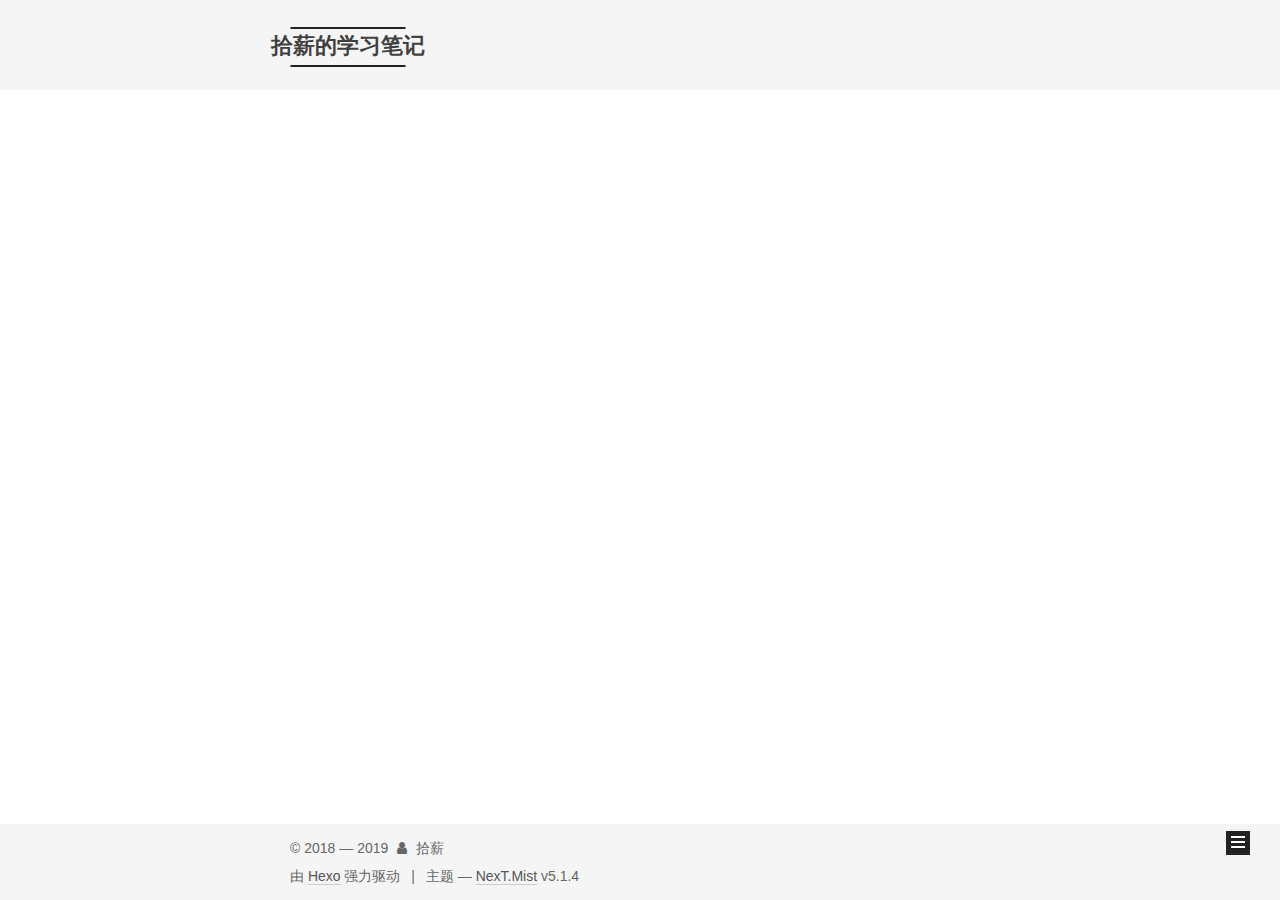
<file: tags/Rust/index.html>
<!DOCTYPE html>



  


<html class="theme-next mist use-motion" lang="zh-Hans">
<head><meta name="generator" content="Hexo 3.9.0">
  <meta charset="UTF-8">
<meta http-equiv="X-UA-Compatible" content="IE=edge">
<meta name="viewport" content="width=device-width, initial-scale=1, maximum-scale=1">
<meta name="theme-color" content="#222">









<meta http-equiv="Cache-Control" content="no-transform">
<meta http-equiv="Cache-Control" content="no-siteapp">
















  
  
  <link href="/lib/fancybox/source/jquery.fancybox.css?v=2.1.5" rel="stylesheet" type="text/css">







<link href="/lib/font-awesome/css/font-awesome.min.css?v=4.6.2" rel="stylesheet" type="text/css">

<link href="/css/main.css?v=5.1.4" rel="stylesheet" type="text/css">


  <link rel="apple-touch-icon" sizes="180x180" href="/images/apple-touch-icon-next.png?v=5.1.4">


  <link rel="icon" type="image/png" sizes="32x32" href="/images/favicon-32x32-next.png?v=5.1.4">


  <link rel="icon" type="image/png" sizes="16x16" href="/images/favicon-16x16-next.png?v=5.1.4">


  <link rel="mask-icon" href="/images/logo.svg?v=5.1.4" color="#222">





  <meta name="keywords" content="Hexo, NexT">










<meta property="og:type" content="website">
<meta property="og:title" content="拾薪的学习笔记">
<meta property="og:url" content="http://yoursite.com/tags/Rust/index.html">
<meta property="og:site_name" content="拾薪的学习笔记">
<meta property="og:locale" content="zh-Hans">
<meta name="twitter:card" content="summary">
<meta name="twitter:title" content="拾薪的学习笔记">



<script type="text/javascript" id="hexo.configurations">
  var NexT = window.NexT || {};
  var CONFIG = {
    root: '/',
    scheme: 'Mist',
    version: '5.1.4',
    sidebar: {"position":"left","display":"post","offset":12,"b2t":false,"scrollpercent":false,"onmobile":false},
    fancybox: true,
    tabs: true,
    motion: {"enable":true,"async":false,"transition":{"post_block":"fadeIn","post_header":"slideDownIn","post_body":"slideDownIn","coll_header":"slideLeftIn","sidebar":"slideUpIn"}},
    duoshuo: {
      userId: '0',
      author: '博主'
    },
    algolia: {
      applicationID: '',
      apiKey: '',
      indexName: '',
      hits: {"per_page":10},
      labels: {"input_placeholder":"Search for Posts","hits_empty":"We didn't find any results for the search: ${query}","hits_stats":"${hits} results found in ${time} ms"}
    }
  };
</script>



  <link rel="canonical" href="http://yoursite.com/tags/Rust/">





  <title>标签: Rust | 拾薪的学习笔记</title>
  








</head>

<body itemscope itemtype="http://schema.org/WebPage" lang="zh-Hans">

  
  
    
  

  <div class="container sidebar-position-left ">
    <div class="headband"></div>

    <header id="header" class="header" itemscope itemtype="http://schema.org/WPHeader">
      <div class="header-inner"><div class="site-brand-wrapper">
  <div class="site-meta ">
    

    <div class="custom-logo-site-title">
      <a href="/" class="brand" rel="start">
        <span class="logo-line-before"><i></i></span>
        <span class="site-title">拾薪的学习笔记</span>
        <span class="logo-line-after"><i></i></span>
      </a>
    </div>
      
        <p class="site-subtitle"></p>
      
  </div>

  <div class="site-nav-toggle">
    <button>
      <span class="btn-bar"></span>
      <span class="btn-bar"></span>
      <span class="btn-bar"></span>
    </button>
  </div>
</div>

<nav class="site-nav">
  

  
    <ul id="menu" class="menu">
      
        
        <li class="menu-item menu-item-home">
          <a href="/" rel="section">
            
              <i class="menu-item-icon fa fa-fw fa-home"></i> <br>
            
            首页
          </a>
        </li>
      
        
        <li class="menu-item menu-item-about">
          <a href="/about/" rel="section">
            
              <i class="menu-item-icon fa fa-fw fa-user"></i> <br>
            
            关于
          </a>
        </li>
      
        
        <li class="menu-item menu-item-tags">
          <a href="/tags/" rel="section">
            
              <i class="menu-item-icon fa fa-fw fa-tags"></i> <br>
            
            标签
          </a>
        </li>
      
        
        <li class="menu-item menu-item-categories">
          <a href="/categories/" rel="section">
            
              <i class="menu-item-icon fa fa-fw fa-th"></i> <br>
            
            分类
          </a>
        </li>
      
        
        <li class="menu-item menu-item-archives">
          <a href="/archives/" rel="section">
            
              <i class="menu-item-icon fa fa-fw fa-archive"></i> <br>
            
            归档
          </a>
        </li>
      

      
    </ul>
  

  
</nav>



 </div>
    </header>

    <main id="main" class="main">
      <div class="main-inner">
        <div class="content-wrap">
          <div id="content" class="content">
            

  
  
  
  <div class="post-block tag">

    <div id="posts" class="posts-collapse">
      <div class="collection-title">
        <h1>Rust<small>标签</small>
        </h1>
      </div>

      
        

  <article class="post post-type-normal" itemscope itemtype="http://schema.org/Article">
    <header class="post-header">

      <h2 class="post-title">
        
            <a class="post-title-link" href="/2019/07/03/Rust踩坑合集/" itemprop="url">
              
                <span itemprop="name">Rust踩坑合集</span>
              
            </a>
        
      </h2>

      <div class="post-meta">
        <time class="post-time" itemprop="dateCreated" datetime="2019-07-03T15:29:59+08:00" content="2019-07-03">
          07-03
        </time>
      </div>

    </header>
  </article>


      
    </div>

  </div>
  
  
  

  


          </div>
          


          

        </div>
        
          
  
  <div class="sidebar-toggle">
    <div class="sidebar-toggle-line-wrap">
      <span class="sidebar-toggle-line sidebar-toggle-line-first"></span>
      <span class="sidebar-toggle-line sidebar-toggle-line-middle"></span>
      <span class="sidebar-toggle-line sidebar-toggle-line-last"></span>
    </div>
  </div>

  <aside id="sidebar" class="sidebar">
    
    <div class="sidebar-inner">

      

      

      <section class="site-overview-wrap sidebar-panel sidebar-panel-active">
        <div class="site-overview">
          <div class="site-author motion-element" itemprop="author" itemscope itemtype="http://schema.org/Person">
            
              <p class="site-author-name" itemprop="name">拾薪</p>
              <p class="site-description motion-element" itemprop="description"></p>
          </div>

          <nav class="site-state motion-element">

            
              <div class="site-state-item site-state-posts">
              
                <a href="/archives/">
              
                  <span class="site-state-item-count">3</span>
                  <span class="site-state-item-name">日志</span>
                </a>
              </div>
            

            

            
              
              
              <div class="site-state-item site-state-tags">
                
                  <span class="site-state-item-count">3</span>
                  <span class="site-state-item-name">标签</span>
                
              </div>
            

          </nav>

          

          

          
          

          
          

          

        </div>
      </section>

      

      

    </div>
  </aside>


        
      </div>
    </main>

    <footer id="footer" class="footer">
      <div class="footer-inner">
        <div class="copyright">&copy; 2018 &mdash; <span itemprop="copyrightYear">2019</span>
  <span class="with-love">
    <i class="fa fa-user"></i>
  </span>
  <span class="author" itemprop="copyrightHolder">拾薪</span>

  
</div>


  <div class="powered-by">由 <a class="theme-link" target="_blank" href="https://hexo.io">Hexo</a> 强力驱动</div>



  <span class="post-meta-divider">|</span>



  <div class="theme-info">主题 &mdash; <a class="theme-link" target="_blank" href="https://github.com/iissnan/hexo-theme-next">NexT.Mist</a> v5.1.4</div>




        







        
      </div>
    </footer>

    
      <div class="back-to-top">
        <i class="fa fa-arrow-up"></i>
        
      </div>
    

    

  </div>

  

<script type="text/javascript">
  if (Object.prototype.toString.call(window.Promise) !== '[object Function]') {
    window.Promise = null;
  }
</script>









  












  
  
    <script type="text/javascript" src="/lib/jquery/index.js?v=2.1.3"></script>
  

  
  
    <script type="text/javascript" src="/lib/fastclick/lib/fastclick.min.js?v=1.0.6"></script>
  

  
  
    <script type="text/javascript" src="/lib/jquery_lazyload/jquery.lazyload.js?v=1.9.7"></script>
  

  
  
    <script type="text/javascript" src="/lib/velocity/velocity.min.js?v=1.2.1"></script>
  

  
  
    <script type="text/javascript" src="/lib/velocity/velocity.ui.min.js?v=1.2.1"></script>
  

  
  
    <script type="text/javascript" src="/lib/fancybox/source/jquery.fancybox.pack.js?v=2.1.5"></script>
  


  


  <script type="text/javascript" src="/js/src/utils.js?v=5.1.4"></script>

  <script type="text/javascript" src="/js/src/motion.js?v=5.1.4"></script>



  
  

  

  


  <script type="text/javascript" src="/js/src/bootstrap.js?v=5.1.4"></script>



  


  




	





  





  












  





  

  

  

  
  

  

  

  

</body>
</html>
</file>
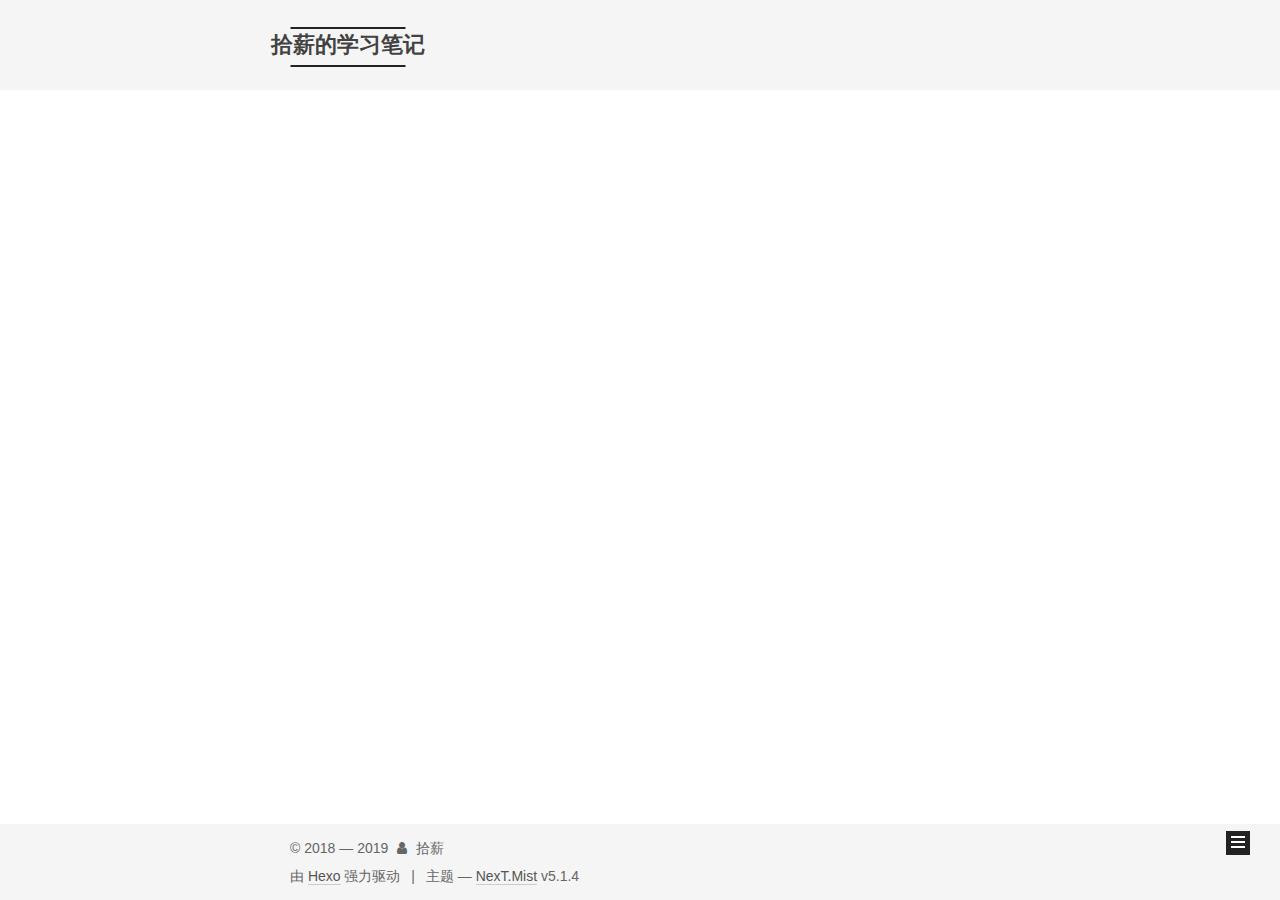
<file: tags/并发-Java-Rust/index.html>
<!DOCTYPE html>



  


<html class="theme-next mist use-motion" lang="zh-Hans">
<head><meta name="generator" content="Hexo 3.9.0">
  <meta charset="UTF-8">
<meta http-equiv="X-UA-Compatible" content="IE=edge">
<meta name="viewport" content="width=device-width, initial-scale=1, maximum-scale=1">
<meta name="theme-color" content="#222">









<meta http-equiv="Cache-Control" content="no-transform">
<meta http-equiv="Cache-Control" content="no-siteapp">
















  
  
  <link href="/lib/fancybox/source/jquery.fancybox.css?v=2.1.5" rel="stylesheet" type="text/css">







<link href="/lib/font-awesome/css/font-awesome.min.css?v=4.6.2" rel="stylesheet" type="text/css">

<link href="/css/main.css?v=5.1.4" rel="stylesheet" type="text/css">


  <link rel="apple-touch-icon" sizes="180x180" href="/images/apple-touch-icon-next.png?v=5.1.4">


  <link rel="icon" type="image/png" sizes="32x32" href="/images/favicon-32x32-next.png?v=5.1.4">


  <link rel="icon" type="image/png" sizes="16x16" href="/images/favicon-16x16-next.png?v=5.1.4">


  <link rel="mask-icon" href="/images/logo.svg?v=5.1.4" color="#222">





  <meta name="keywords" content="Hexo, NexT">










<meta property="og:type" content="website">
<meta property="og:title" content="拾薪的学习笔记">
<meta property="og:url" content="http://yoursite.com/tags/并发-Java-Rust/index.html">
<meta property="og:site_name" content="拾薪的学习笔记">
<meta property="og:locale" content="zh-Hans">
<meta name="twitter:card" content="summary">
<meta name="twitter:title" content="拾薪的学习笔记">



<script type="text/javascript" id="hexo.configurations">
  var NexT = window.NexT || {};
  var CONFIG = {
    root: '/',
    scheme: 'Mist',
    version: '5.1.4',
    sidebar: {"position":"left","display":"post","offset":12,"b2t":false,"scrollpercent":false,"onmobile":false},
    fancybox: true,
    tabs: true,
    motion: {"enable":true,"async":false,"transition":{"post_block":"fadeIn","post_header":"slideDownIn","post_body":"slideDownIn","coll_header":"slideLeftIn","sidebar":"slideUpIn"}},
    duoshuo: {
      userId: '0',
      author: '博主'
    },
    algolia: {
      applicationID: '',
      apiKey: '',
      indexName: '',
      hits: {"per_page":10},
      labels: {"input_placeholder":"Search for Posts","hits_empty":"We didn't find any results for the search: ${query}","hits_stats":"${hits} results found in ${time} ms"}
    }
  };
</script>



  <link rel="canonical" href="http://yoursite.com/tags/并发-Java-Rust/">





  <title>标签: 并发, Java, Rust | 拾薪的学习笔记</title>
  








</head>

<body itemscope itemtype="http://schema.org/WebPage" lang="zh-Hans">

  
  
    
  

  <div class="container sidebar-position-left ">
    <div class="headband"></div>

    <header id="header" class="header" itemscope itemtype="http://schema.org/WPHeader">
      <div class="header-inner"><div class="site-brand-wrapper">
  <div class="site-meta ">
    

    <div class="custom-logo-site-title">
      <a href="/" class="brand" rel="start">
        <span class="logo-line-before"><i></i></span>
        <span class="site-title">拾薪的学习笔记</span>
        <span class="logo-line-after"><i></i></span>
      </a>
    </div>
      
        <p class="site-subtitle"></p>
      
  </div>

  <div class="site-nav-toggle">
    <button>
      <span class="btn-bar"></span>
      <span class="btn-bar"></span>
      <span class="btn-bar"></span>
    </button>
  </div>
</div>

<nav class="site-nav">
  

  
    <ul id="menu" class="menu">
      
        
        <li class="menu-item menu-item-home">
          <a href="/" rel="section">
            
              <i class="menu-item-icon fa fa-fw fa-home"></i> <br>
            
            首页
          </a>
        </li>
      
        
        <li class="menu-item menu-item-about">
          <a href="/about/" rel="section">
            
              <i class="menu-item-icon fa fa-fw fa-user"></i> <br>
            
            关于
          </a>
        </li>
      
        
        <li class="menu-item menu-item-tags">
          <a href="/tags/" rel="section">
            
              <i class="menu-item-icon fa fa-fw fa-tags"></i> <br>
            
            标签
          </a>
        </li>
      
        
        <li class="menu-item menu-item-categories">
          <a href="/categories/" rel="section">
            
              <i class="menu-item-icon fa fa-fw fa-th"></i> <br>
            
            分类
          </a>
        </li>
      
        
        <li class="menu-item menu-item-archives">
          <a href="/archives/" rel="section">
            
              <i class="menu-item-icon fa fa-fw fa-archive"></i> <br>
            
            归档
          </a>
        </li>
      

      
    </ul>
  

  
</nav>



 </div>
    </header>

    <main id="main" class="main">
      <div class="main-inner">
        <div class="content-wrap">
          <div id="content" class="content">
            

  
  
  
  <div class="post-block tag">

    <div id="posts" class="posts-collapse">
      <div class="collection-title">
        <h1>并发, Java, Rust<small>标签</small>
        </h1>
      </div>

      
        

  <article class="post post-type-normal" itemscope itemtype="http://schema.org/Article">
    <header class="post-header">

      <h2 class="post-title">
        
            <a class="post-title-link" href="/2019/07/02/对并发问题的刨根问底/" itemprop="url">
              
                <span itemprop="name">对并发问题的刨根问底</span>
              
            </a>
        
      </h2>

      <div class="post-meta">
        <time class="post-time" itemprop="dateCreated" datetime="2019-07-02T09:08:24+08:00" content="2019-07-02">
          07-02
        </time>
      </div>

    </header>
  </article>


      
    </div>

  </div>
  
  
  

  


          </div>
          


          

        </div>
        
          
  
  <div class="sidebar-toggle">
    <div class="sidebar-toggle-line-wrap">
      <span class="sidebar-toggle-line sidebar-toggle-line-first"></span>
      <span class="sidebar-toggle-line sidebar-toggle-line-middle"></span>
      <span class="sidebar-toggle-line sidebar-toggle-line-last"></span>
    </div>
  </div>

  <aside id="sidebar" class="sidebar">
    
    <div class="sidebar-inner">

      

      

      <section class="site-overview-wrap sidebar-panel sidebar-panel-active">
        <div class="site-overview">
          <div class="site-author motion-element" itemprop="author" itemscope itemtype="http://schema.org/Person">
            
              <p class="site-author-name" itemprop="name">拾薪</p>
              <p class="site-description motion-element" itemprop="description"></p>
          </div>

          <nav class="site-state motion-element">

            
              <div class="site-state-item site-state-posts">
              
                <a href="/archives/">
              
                  <span class="site-state-item-count">3</span>
                  <span class="site-state-item-name">日志</span>
                </a>
              </div>
            

            

            
              
              
              <div class="site-state-item site-state-tags">
                
                  <span class="site-state-item-count">3</span>
                  <span class="site-state-item-name">标签</span>
                
              </div>
            

          </nav>

          

          

          
          

          
          

          

        </div>
      </section>

      

      

    </div>
  </aside>


        
      </div>
    </main>

    <footer id="footer" class="footer">
      <div class="footer-inner">
        <div class="copyright">&copy; 2018 &mdash; <span itemprop="copyrightYear">2019</span>
  <span class="with-love">
    <i class="fa fa-user"></i>
  </span>
  <span class="author" itemprop="copyrightHolder">拾薪</span>

  
</div>


  <div class="powered-by">由 <a class="theme-link" target="_blank" href="https://hexo.io">Hexo</a> 强力驱动</div>



  <span class="post-meta-divider">|</span>



  <div class="theme-info">主题 &mdash; <a class="theme-link" target="_blank" href="https://github.com/iissnan/hexo-theme-next">NexT.Mist</a> v5.1.4</div>




        







        
      </div>
    </footer>

    
      <div class="back-to-top">
        <i class="fa fa-arrow-up"></i>
        
      </div>
    

    

  </div>

  

<script type="text/javascript">
  if (Object.prototype.toString.call(window.Promise) !== '[object Function]') {
    window.Promise = null;
  }
</script>









  












  
  
    <script type="text/javascript" src="/lib/jquery/index.js?v=2.1.3"></script>
  

  
  
    <script type="text/javascript" src="/lib/fastclick/lib/fastclick.min.js?v=1.0.6"></script>
  

  
  
    <script type="text/javascript" src="/lib/jquery_lazyload/jquery.lazyload.js?v=1.9.7"></script>
  

  
  
    <script type="text/javascript" src="/lib/velocity/velocity.min.js?v=1.2.1"></script>
  

  
  
    <script type="text/javascript" src="/lib/velocity/velocity.ui.min.js?v=1.2.1"></script>
  

  
  
    <script type="text/javascript" src="/lib/fancybox/source/jquery.fancybox.pack.js?v=2.1.5"></script>
  


  


  <script type="text/javascript" src="/js/src/utils.js?v=5.1.4"></script>

  <script type="text/javascript" src="/js/src/motion.js?v=5.1.4"></script>



  
  

  

  


  <script type="text/javascript" src="/js/src/bootstrap.js?v=5.1.4"></script>



  


  




	





  





  












  





  

  

  

  
  

  

  

  

</body>
</html>
</file>
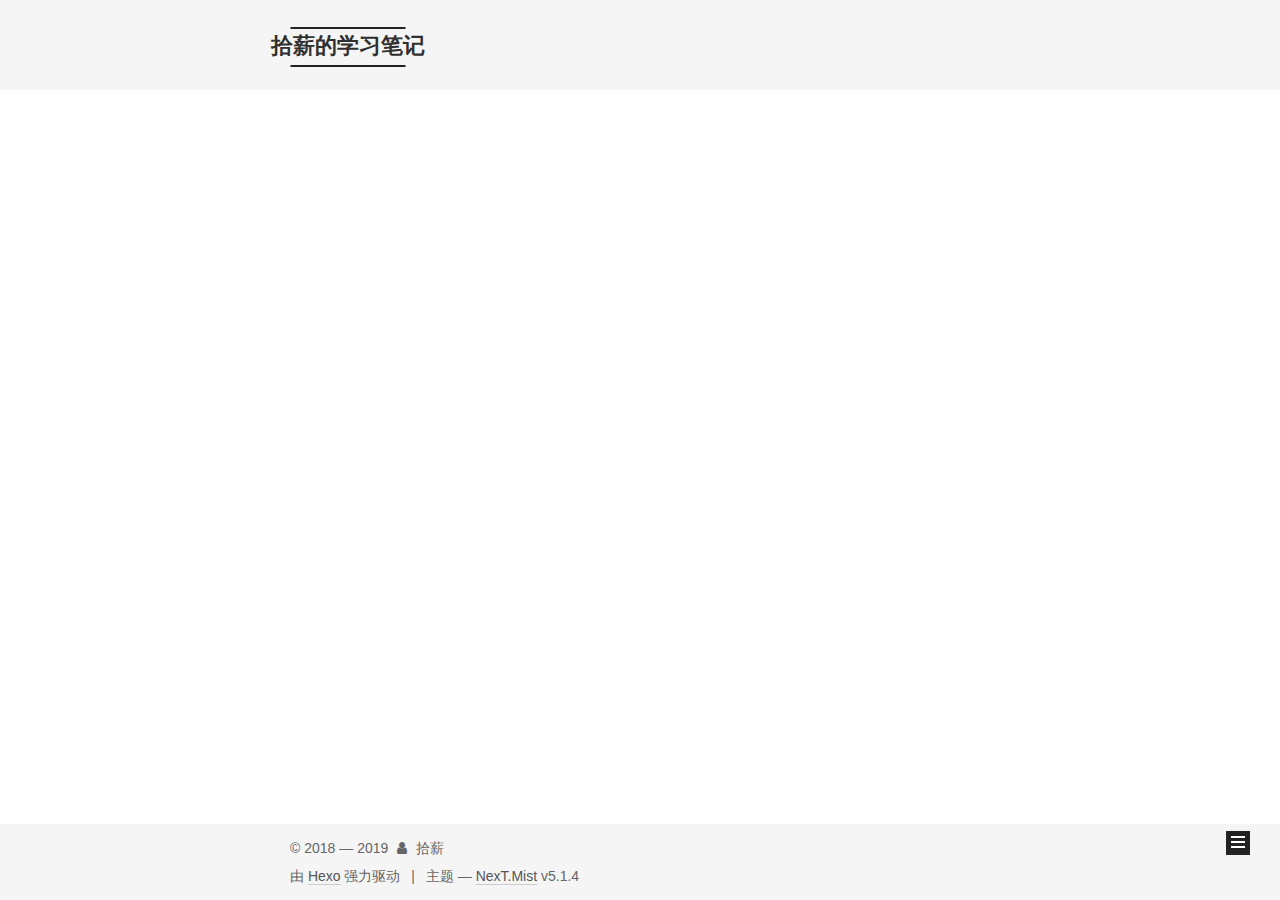
<file: archives/2019/07/index.html>
<!DOCTYPE html>



  


<html class="theme-next mist use-motion" lang="zh-Hans">
<head><meta name="generator" content="Hexo 3.9.0">
  <meta charset="UTF-8">
<meta http-equiv="X-UA-Compatible" content="IE=edge">
<meta name="viewport" content="width=device-width, initial-scale=1, maximum-scale=1">
<meta name="theme-color" content="#222">









<meta http-equiv="Cache-Control" content="no-transform">
<meta http-equiv="Cache-Control" content="no-siteapp">
















  
  
  <link href="/lib/fancybox/source/jquery.fancybox.css?v=2.1.5" rel="stylesheet" type="text/css">







<link href="/lib/font-awesome/css/font-awesome.min.css?v=4.6.2" rel="stylesheet" type="text/css">

<link href="/css/main.css?v=5.1.4" rel="stylesheet" type="text/css">


  <link rel="apple-touch-icon" sizes="180x180" href="/images/apple-touch-icon-next.png?v=5.1.4">


  <link rel="icon" type="image/png" sizes="32x32" href="/images/favicon-32x32-next.png?v=5.1.4">


  <link rel="icon" type="image/png" sizes="16x16" href="/images/favicon-16x16-next.png?v=5.1.4">


  <link rel="mask-icon" href="/images/logo.svg?v=5.1.4" color="#222">





  <meta name="keywords" content="Hexo, NexT">










<meta property="og:type" content="website">
<meta property="og:title" content="拾薪的学习笔记">
<meta property="og:url" content="http://yoursite.com/archives/2019/07/index.html">
<meta property="og:site_name" content="拾薪的学习笔记">
<meta property="og:locale" content="zh-Hans">
<meta name="twitter:card" content="summary">
<meta name="twitter:title" content="拾薪的学习笔记">



<script type="text/javascript" id="hexo.configurations">
  var NexT = window.NexT || {};
  var CONFIG = {
    root: '/',
    scheme: 'Mist',
    version: '5.1.4',
    sidebar: {"position":"left","display":"post","offset":12,"b2t":false,"scrollpercent":false,"onmobile":false},
    fancybox: true,
    tabs: true,
    motion: {"enable":true,"async":false,"transition":{"post_block":"fadeIn","post_header":"slideDownIn","post_body":"slideDownIn","coll_header":"slideLeftIn","sidebar":"slideUpIn"}},
    duoshuo: {
      userId: '0',
      author: '博主'
    },
    algolia: {
      applicationID: '',
      apiKey: '',
      indexName: '',
      hits: {"per_page":10},
      labels: {"input_placeholder":"Search for Posts","hits_empty":"We didn't find any results for the search: ${query}","hits_stats":"${hits} results found in ${time} ms"}
    }
  };
</script>



  <link rel="canonical" href="http://yoursite.com/archives/2019/07/">





  <title>归档 | 拾薪的学习笔记</title>
  








</head>

<body itemscope itemtype="http://schema.org/WebPage" lang="zh-Hans">

  
  
    
  

  <div class="container sidebar-position-left page-archive">
    <div class="headband"></div>

    <header id="header" class="header" itemscope itemtype="http://schema.org/WPHeader">
      <div class="header-inner"><div class="site-brand-wrapper">
  <div class="site-meta ">
    

    <div class="custom-logo-site-title">
      <a href="/" class="brand" rel="start">
        <span class="logo-line-before"><i></i></span>
        <span class="site-title">拾薪的学习笔记</span>
        <span class="logo-line-after"><i></i></span>
      </a>
    </div>
      
        <p class="site-subtitle"></p>
      
  </div>

  <div class="site-nav-toggle">
    <button>
      <span class="btn-bar"></span>
      <span class="btn-bar"></span>
      <span class="btn-bar"></span>
    </button>
  </div>
</div>

<nav class="site-nav">
  

  
    <ul id="menu" class="menu">
      
        
        <li class="menu-item menu-item-home">
          <a href="/" rel="section">
            
              <i class="menu-item-icon fa fa-fw fa-home"></i> <br>
            
            首页
          </a>
        </li>
      
        
        <li class="menu-item menu-item-about">
          <a href="/about/" rel="section">
            
              <i class="menu-item-icon fa fa-fw fa-user"></i> <br>
            
            关于
          </a>
        </li>
      
        
        <li class="menu-item menu-item-tags">
          <a href="/tags/" rel="section">
            
              <i class="menu-item-icon fa fa-fw fa-tags"></i> <br>
            
            标签
          </a>
        </li>
      
        
        <li class="menu-item menu-item-categories">
          <a href="/categories/" rel="section">
            
              <i class="menu-item-icon fa fa-fw fa-th"></i> <br>
            
            分类
          </a>
        </li>
      
        
        <li class="menu-item menu-item-archives">
          <a href="/archives/" rel="section">
            
              <i class="menu-item-icon fa fa-fw fa-archive"></i> <br>
            
            归档
          </a>
        </li>
      

      
    </ul>
  

  
</nav>



 </div>
    </header>

    <main id="main" class="main">
      <div class="main-inner">
        <div class="content-wrap">
          <div id="content" class="content">
            

  
  
  
  <div class="post-block archive">
    <div id="posts" class="posts-collapse">
      <span class="archive-move-on"></span>

      <span class="archive-page-counter">
        
        
        
          
        
        嗯..! 目前共计 3 篇日志。 继续努力。
      </span>

      

        
        
        

        
          
          <div class="collection-title">
            <h1 class="archive-year" id="archive-year-2019">2019</h1>
          </div>
        
        

        

  <article class="post post-type-normal" itemscope itemtype="http://schema.org/Article">
    <header class="post-header">

      <h2 class="post-title">
        
            <a class="post-title-link" href="/2019/07/03/用Rust编写JVM虚拟机/" itemprop="url">
              
                <span itemprop="name">用Rust编写JVM虚拟机</span>
              
            </a>
        
      </h2>

      <div class="post-meta">
        <time class="post-time" itemprop="dateCreated" datetime="2019-07-03T21:38:33+08:00" content="2019-07-03">
          07-03
        </time>
      </div>

    </header>
  </article>



      

        
        
        

        
        

        

  <article class="post post-type-normal" itemscope itemtype="http://schema.org/Article">
    <header class="post-header">

      <h2 class="post-title">
        
            <a class="post-title-link" href="/2019/07/03/Rust踩坑合集/" itemprop="url">
              
                <span itemprop="name">Rust踩坑合集</span>
              
            </a>
        
      </h2>

      <div class="post-meta">
        <time class="post-time" itemprop="dateCreated" datetime="2019-07-03T15:29:59+08:00" content="2019-07-03">
          07-03
        </time>
      </div>

    </header>
  </article>



      

        
        
        

        
        

        

  <article class="post post-type-normal" itemscope itemtype="http://schema.org/Article">
    <header class="post-header">

      <h2 class="post-title">
        
            <a class="post-title-link" href="/2019/07/02/对并发问题的刨根问底/" itemprop="url">
              
                <span itemprop="name">对并发问题的刨根问底</span>
              
            </a>
        
      </h2>

      <div class="post-meta">
        <time class="post-time" itemprop="dateCreated" datetime="2019-07-02T09:08:24+08:00" content="2019-07-02">
          07-02
        </time>
      </div>

    </header>
  </article>



      

    </div>
  </div>
  
  
  

  



          </div>
          


          

        </div>
        
          
  
  <div class="sidebar-toggle">
    <div class="sidebar-toggle-line-wrap">
      <span class="sidebar-toggle-line sidebar-toggle-line-first"></span>
      <span class="sidebar-toggle-line sidebar-toggle-line-middle"></span>
      <span class="sidebar-toggle-line sidebar-toggle-line-last"></span>
    </div>
  </div>

  <aside id="sidebar" class="sidebar">
    
    <div class="sidebar-inner">

      

      

      <section class="site-overview-wrap sidebar-panel sidebar-panel-active">
        <div class="site-overview">
          <div class="site-author motion-element" itemprop="author" itemscope itemtype="http://schema.org/Person">
            
              <p class="site-author-name" itemprop="name">拾薪</p>
              <p class="site-description motion-element" itemprop="description"></p>
          </div>

          <nav class="site-state motion-element">

            
              <div class="site-state-item site-state-posts">
              
                <a href="/archives/">
              
                  <span class="site-state-item-count">3</span>
                  <span class="site-state-item-name">日志</span>
                </a>
              </div>
            

            

            
              
              
              <div class="site-state-item site-state-tags">
                
                  <span class="site-state-item-count">3</span>
                  <span class="site-state-item-name">标签</span>
                
              </div>
            

          </nav>

          

          

          
          

          
          

          

        </div>
      </section>

      

      

    </div>
  </aside>


        
      </div>
    </main>

    <footer id="footer" class="footer">
      <div class="footer-inner">
        <div class="copyright">&copy; 2018 &mdash; <span itemprop="copyrightYear">2019</span>
  <span class="with-love">
    <i class="fa fa-user"></i>
  </span>
  <span class="author" itemprop="copyrightHolder">拾薪</span>

  
</div>


  <div class="powered-by">由 <a class="theme-link" target="_blank" href="https://hexo.io">Hexo</a> 强力驱动</div>



  <span class="post-meta-divider">|</span>



  <div class="theme-info">主题 &mdash; <a class="theme-link" target="_blank" href="https://github.com/iissnan/hexo-theme-next">NexT.Mist</a> v5.1.4</div>




        







        
      </div>
    </footer>

    
      <div class="back-to-top">
        <i class="fa fa-arrow-up"></i>
        
      </div>
    

    

  </div>

  

<script type="text/javascript">
  if (Object.prototype.toString.call(window.Promise) !== '[object Function]') {
    window.Promise = null;
  }
</script>









  












  
  
    <script type="text/javascript" src="/lib/jquery/index.js?v=2.1.3"></script>
  

  
  
    <script type="text/javascript" src="/lib/fastclick/lib/fastclick.min.js?v=1.0.6"></script>
  

  
  
    <script type="text/javascript" src="/lib/jquery_lazyload/jquery.lazyload.js?v=1.9.7"></script>
  

  
  
    <script type="text/javascript" src="/lib/velocity/velocity.min.js?v=1.2.1"></script>
  

  
  
    <script type="text/javascript" src="/lib/velocity/velocity.ui.min.js?v=1.2.1"></script>
  

  
  
    <script type="text/javascript" src="/lib/fancybox/source/jquery.fancybox.pack.js?v=2.1.5"></script>
  


  


  <script type="text/javascript" src="/js/src/utils.js?v=5.1.4"></script>

  <script type="text/javascript" src="/js/src/motion.js?v=5.1.4"></script>



  
  

  

  


  <script type="text/javascript" src="/js/src/bootstrap.js?v=5.1.4"></script>



  


  




	





  





  












  





  

  

  

  
  

  

  

  

</body>
</html>
</file>
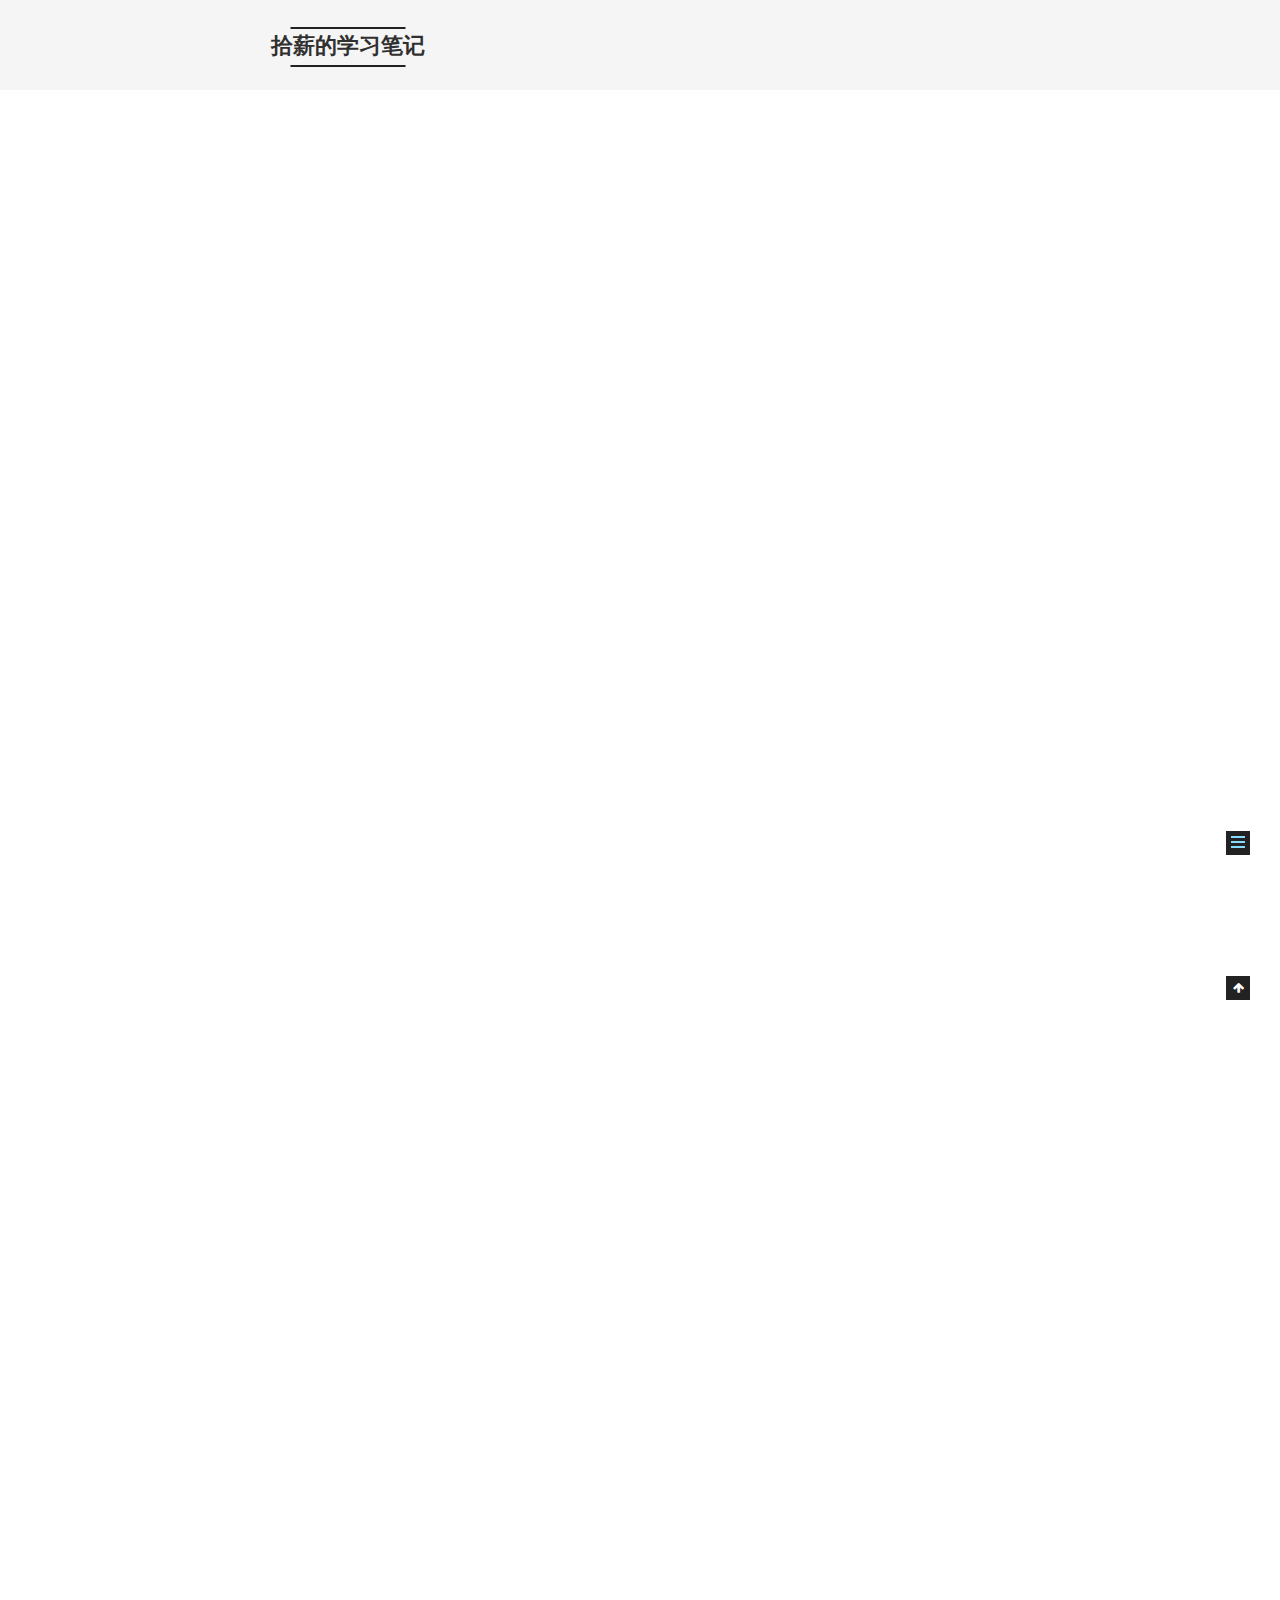
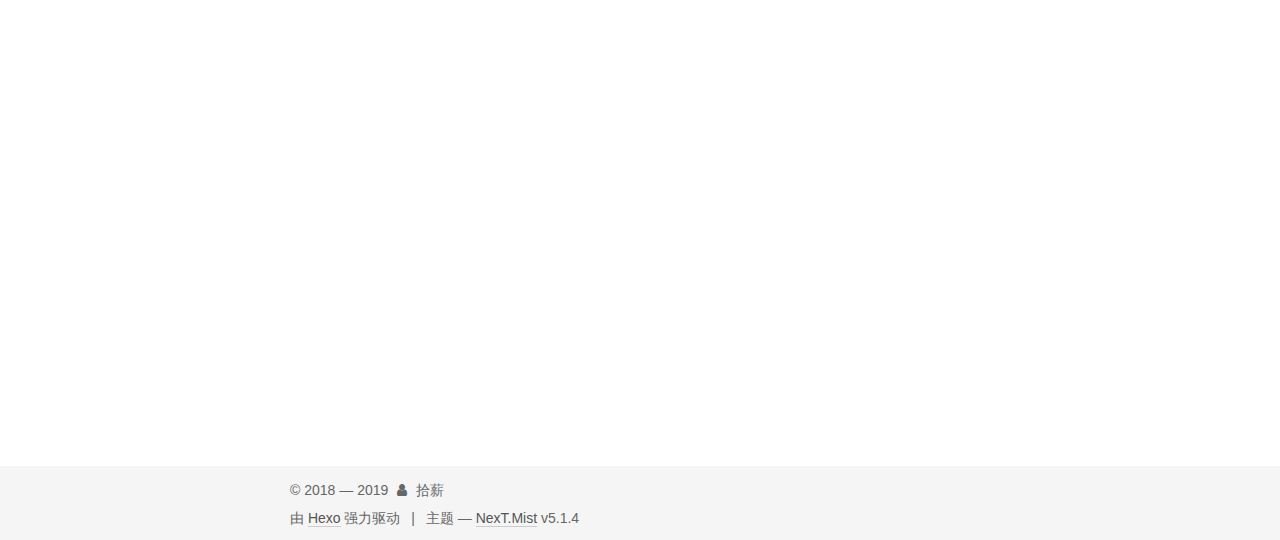
<file: 2019/07/02/对并发问题的刨根问底/index.html>
<!DOCTYPE html>



  


<html class="theme-next mist use-motion" lang="zh-Hans">
<head><meta name="generator" content="Hexo 3.9.0">
  <meta charset="UTF-8">
<meta http-equiv="X-UA-Compatible" content="IE=edge">
<meta name="viewport" content="width=device-width, initial-scale=1, maximum-scale=1">
<meta name="theme-color" content="#222">









<meta http-equiv="Cache-Control" content="no-transform">
<meta http-equiv="Cache-Control" content="no-siteapp">
















  
  
  <link href="/lib/fancybox/source/jquery.fancybox.css?v=2.1.5" rel="stylesheet" type="text/css">







<link href="/lib/font-awesome/css/font-awesome.min.css?v=4.6.2" rel="stylesheet" type="text/css">

<link href="/css/main.css?v=5.1.4" rel="stylesheet" type="text/css">


  <link rel="apple-touch-icon" sizes="180x180" href="/images/apple-touch-icon-next.png?v=5.1.4">


  <link rel="icon" type="image/png" sizes="32x32" href="/images/favicon-32x32-next.png?v=5.1.4">


  <link rel="icon" type="image/png" sizes="16x16" href="/images/favicon-16x16-next.png?v=5.1.4">


  <link rel="mask-icon" href="/images/logo.svg?v=5.1.4" color="#222">





  <meta name="keywords" content="并发, Java, Rust,">










<meta name="description" content="换个角度，从更加底层的原理  并发的宏观与微观 从Java说起，研究并发实现的机制  Java中的并发问题老生常谈。先看一个多线程修改变量值的错误。 1234567891011121314151617181920public class ConcurrencyTest01 &amp;#123;  	private int a;    	public static void main(String[] a">
<meta name="keywords" content="并发, Java, Rust">
<meta property="og:type" content="article">
<meta property="og:title" content="对并发问题的刨根问底">
<meta property="og:url" content="http://yoursite.com/2019/07/02/对并发问题的刨根问底/index.html">
<meta property="og:site_name" content="拾薪的学习笔记">
<meta property="og:description" content="换个角度，从更加底层的原理  并发的宏观与微观 从Java说起，研究并发实现的机制  Java中的并发问题老生常谈。先看一个多线程修改变量值的错误。 1234567891011121314151617181920public class ConcurrencyTest01 &amp;#123;  	private int a;    	public static void main(String[] a">
<meta property="og:locale" content="zh-Hans">
<meta property="og:updated_time" content="2019-07-03T03:46:22.306Z">
<meta name="twitter:card" content="summary">
<meta name="twitter:title" content="对并发问题的刨根问底">
<meta name="twitter:description" content="换个角度，从更加底层的原理  并发的宏观与微观 从Java说起，研究并发实现的机制  Java中的并发问题老生常谈。先看一个多线程修改变量值的错误。 1234567891011121314151617181920public class ConcurrencyTest01 &amp;#123;  	private int a;    	public static void main(String[] a">



<script type="text/javascript" id="hexo.configurations">
  var NexT = window.NexT || {};
  var CONFIG = {
    root: '/',
    scheme: 'Mist',
    version: '5.1.4',
    sidebar: {"position":"left","display":"post","offset":12,"b2t":false,"scrollpercent":false,"onmobile":false},
    fancybox: true,
    tabs: true,
    motion: {"enable":true,"async":false,"transition":{"post_block":"fadeIn","post_header":"slideDownIn","post_body":"slideDownIn","coll_header":"slideLeftIn","sidebar":"slideUpIn"}},
    duoshuo: {
      userId: '0',
      author: '博主'
    },
    algolia: {
      applicationID: '',
      apiKey: '',
      indexName: '',
      hits: {"per_page":10},
      labels: {"input_placeholder":"Search for Posts","hits_empty":"We didn't find any results for the search: ${query}","hits_stats":"${hits} results found in ${time} ms"}
    }
  };
</script>



  <link rel="canonical" href="http://yoursite.com/2019/07/02/对并发问题的刨根问底/">





  <title>对并发问题的刨根问底 | 拾薪的学习笔记</title>
  








</head>

<body itemscope itemtype="http://schema.org/WebPage" lang="zh-Hans">

  
  
    
  

  <div class="container sidebar-position-left page-post-detail">
    <div class="headband"></div>

    <header id="header" class="header" itemscope itemtype="http://schema.org/WPHeader">
      <div class="header-inner"><div class="site-brand-wrapper">
  <div class="site-meta ">
    

    <div class="custom-logo-site-title">
      <a href="/" class="brand" rel="start">
        <span class="logo-line-before"><i></i></span>
        <span class="site-title">拾薪的学习笔记</span>
        <span class="logo-line-after"><i></i></span>
      </a>
    </div>
      
        <p class="site-subtitle"></p>
      
  </div>

  <div class="site-nav-toggle">
    <button>
      <span class="btn-bar"></span>
      <span class="btn-bar"></span>
      <span class="btn-bar"></span>
    </button>
  </div>
</div>

<nav class="site-nav">
  

  
    <ul id="menu" class="menu">
      
        
        <li class="menu-item menu-item-home">
          <a href="/" rel="section">
            
              <i class="menu-item-icon fa fa-fw fa-home"></i> <br>
            
            首页
          </a>
        </li>
      
        
        <li class="menu-item menu-item-about">
          <a href="/about/" rel="section">
            
              <i class="menu-item-icon fa fa-fw fa-user"></i> <br>
            
            关于
          </a>
        </li>
      
        
        <li class="menu-item menu-item-tags">
          <a href="/tags/" rel="section">
            
              <i class="menu-item-icon fa fa-fw fa-tags"></i> <br>
            
            标签
          </a>
        </li>
      
        
        <li class="menu-item menu-item-categories">
          <a href="/categories/" rel="section">
            
              <i class="menu-item-icon fa fa-fw fa-th"></i> <br>
            
            分类
          </a>
        </li>
      
        
        <li class="menu-item menu-item-archives">
          <a href="/archives/" rel="section">
            
              <i class="menu-item-icon fa fa-fw fa-archive"></i> <br>
            
            归档
          </a>
        </li>
      

      
    </ul>
  

  
</nav>



 </div>
    </header>

    <main id="main" class="main">
      <div class="main-inner">
        <div class="content-wrap">
          <div id="content" class="content">
            

  <div id="posts" class="posts-expand">
    

  

  
  
  

  <article class="post post-type-normal" itemscope itemtype="http://schema.org/Article">
  
  
  
  <div class="post-block">
    <link itemprop="mainEntityOfPage" href="http://yoursite.com/2019/07/02/对并发问题的刨根问底/">

    <span hidden itemprop="author" itemscope itemtype="http://schema.org/Person">
      <meta itemprop="name" content="拾薪">
      <meta itemprop="description" content>
      <meta itemprop="image" content="/images/avatar.gif">
    </span>

    <span hidden itemprop="publisher" itemscope itemtype="http://schema.org/Organization">
      <meta itemprop="name" content="拾薪的学习笔记">
    </span>

    
      <header class="post-header">

        
        
          <h1 class="post-title" itemprop="name headline">对并发问题的刨根问底</h1>
        

        <div class="post-meta">
          <span class="post-time">
            
              <span class="post-meta-item-icon">
                <i class="fa fa-calendar-o"></i>
              </span>
              
                <span class="post-meta-item-text">发表于</span>
              
              <time title="创建于" itemprop="dateCreated datePublished" datetime="2019-07-02T09:08:24+08:00">
                2019-07-02
              </time>
            

            

            
          </span>

          

          
            
          

          
          

          

          

          

        </div>
      </header>
    

    
    
    
    <div class="post-body" itemprop="articleBody">

      
      

      
        <blockquote>
<p>换个角度，从更加底层的原理</p>
</blockquote>
<h1 id="并发的宏观与微观"><a href="#并发的宏观与微观" class="headerlink" title="并发的宏观与微观"></a>并发的宏观与微观</h1><blockquote>
<p>从Java说起，研究并发实现的机制</p>
</blockquote>
<p>Java中的并发问题老生常谈。先看一个多线程修改变量值的错误。</p>
<figure class="highlight java"><table><tr><td class="gutter"><pre><span class="line">1</span><br><span class="line">2</span><br><span class="line">3</span><br><span class="line">4</span><br><span class="line">5</span><br><span class="line">6</span><br><span class="line">7</span><br><span class="line">8</span><br><span class="line">9</span><br><span class="line">10</span><br><span class="line">11</span><br><span class="line">12</span><br><span class="line">13</span><br><span class="line">14</span><br><span class="line">15</span><br><span class="line">16</span><br><span class="line">17</span><br><span class="line">18</span><br><span class="line">19</span><br><span class="line">20</span><br></pre></td><td class="code"><pre><span class="line"><span class="keyword">public</span> <span class="class"><span class="keyword">class</span> <span class="title">ConcurrencyTest01</span> </span>&#123;</span><br><span class="line"></span><br><span class="line">  	<span class="keyword">private</span> <span class="keyword">int</span> a;</span><br><span class="line">  </span><br><span class="line">  	<span class="function"><span class="keyword">public</span> <span class="keyword">static</span> <span class="keyword">void</span> <span class="title">main</span><span class="params">(String[] args)</span> <span class="keyword">throws</span> Exception </span>&#123;</span><br><span class="line">      	ConcurrencyTest01 obj = <span class="keyword">new</span> ConcurrencyTest01();</span><br><span class="line">      	<span class="keyword">for</span> (<span class="keyword">int</span> i = <span class="number">0</span>; i &lt; <span class="number">100</span>; i++) &#123;</span><br><span class="line">          	<span class="keyword">new</span> Thread(() -&gt; &#123;</span><br><span class="line">              	<span class="keyword">try</span> &#123;</span><br><span class="line">                  	Thread.sleep(<span class="number">10</span>);  <span class="comment">//线程休眠一段时间，使并发问题更容易暴露</span></span><br><span class="line">                &#125; <span class="keyword">catch</span> (Exception e) &#123;</span><br><span class="line">                  	e.printStackTrace();</span><br><span class="line">                &#125;</span><br><span class="line">              	obj.a++; <span class="comment">//100个线程累加1，预期值应为100</span></span><br><span class="line">            &#125;).start();</span><br><span class="line">        &#125;</span><br><span class="line">      	Thread.sleep(<span class="number">1500</span>); <span class="comment">//主线程休眠一段时间，保证上述子线程全部执行完毕</span></span><br><span class="line">      	System.out.println(<span class="string">"result = "</span> + obj.a); <span class="comment">//最终打印的结果大概率不符合预期值</span></span><br><span class="line">    &#125;</span><br><span class="line">&#125;</span><br></pre></td></tr></table></figure>

<p>Java中实现并发，有两条路可以走：依赖于JVM，或者依赖于unsafe包。依赖于JVM其实就是采用Java的语言特性，即<code>synchronized</code>关键字，JVM中会在编译时对这个关键字进行处理，而Java对象中都会有一个对象头(Object Header)保存对象的锁状态。依赖于unsafe包，则是依赖于sun.misc下的CAS操作。这两条路最终都会依赖操作系统调用的cpu指令<code>cmpxchg</code>——实际上它就是操作系统的”CAS命令”。当然进一步，在多核情况下还需要配合lock指令，这里不再进一步探究。</p>
<p>所有锁的实现都离不开”CAS”。</p>
<h1 id="并发的指标与衡量"><a href="#并发的指标与衡量" class="headerlink" title="并发的指标与衡量"></a>并发的指标与衡量</h1><blockquote>
<p>衡量程序并发性能的维度，以及不同场景中更应该注重哪些维度</p>
</blockquote>
<p>安全性(Safety)</p>
<p>活性(Liveness)</p>
<p>吞吐量</p>
<h1 id="并发的模式与套路"><a href="#并发的模式与套路" class="headerlink" title="并发的模式与套路"></a>并发的模式与套路</h1><blockquote>
<p>基于Java，讨论几种典型的并发设计模式</p>
</blockquote>
<h1 id="不同编程语言的并发机制"><a href="#不同编程语言的并发机制" class="headerlink" title="不同编程语言的并发机制"></a>不同编程语言的并发机制</h1><p>Java — 基于CAS的各种锁，基于JVM的synchronized</p>
<p>Go — 利用通信共享数据</p>
<p>Rust — 利用所有权概念，在编译期解决并发问题</p>
<p>C / C++ — 提供更加原始的同步机制，容易防不胜防</p>
<p>PHP — 最好依赖中间件</p>

      
    </div>
    
    
    

    

    

    

    <footer class="post-footer">
      
        <div class="post-tags">
          
            <a href="/tags/并发-Java-Rust/" rel="tag"># 并发, Java, Rust</a>
          
        </div>
      

      
      
      

      
        <div class="post-nav">
          <div class="post-nav-next post-nav-item">
            
          </div>

          <span class="post-nav-divider"></span>

          <div class="post-nav-prev post-nav-item">
            
              <a href="/2019/07/03/Rust踩坑合集/" rel="prev" title="Rust踩坑合集">
                Rust踩坑合集 <i class="fa fa-chevron-right"></i>
              </a>
            
          </div>
        </div>
      

      
      
    </footer>
  </div>
  
  
  
  </article>



    <div class="post-spread">
      
    </div>
  </div>


          </div>
          


          

  



        </div>
        
          
  
  <div class="sidebar-toggle">
    <div class="sidebar-toggle-line-wrap">
      <span class="sidebar-toggle-line sidebar-toggle-line-first"></span>
      <span class="sidebar-toggle-line sidebar-toggle-line-middle"></span>
      <span class="sidebar-toggle-line sidebar-toggle-line-last"></span>
    </div>
  </div>

  <aside id="sidebar" class="sidebar">
    
    <div class="sidebar-inner">

      

      
        <ul class="sidebar-nav motion-element">
          <li class="sidebar-nav-toc sidebar-nav-active" data-target="post-toc-wrap">
            文章目录
          </li>
          <li class="sidebar-nav-overview" data-target="site-overview-wrap">
            站点概览
          </li>
        </ul>
      

      <section class="site-overview-wrap sidebar-panel">
        <div class="site-overview">
          <div class="site-author motion-element" itemprop="author" itemscope itemtype="http://schema.org/Person">
            
              <p class="site-author-name" itemprop="name">拾薪</p>
              <p class="site-description motion-element" itemprop="description"></p>
          </div>

          <nav class="site-state motion-element">

            
              <div class="site-state-item site-state-posts">
              
                <a href="/archives/">
              
                  <span class="site-state-item-count">3</span>
                  <span class="site-state-item-name">日志</span>
                </a>
              </div>
            

            

            
              
              
              <div class="site-state-item site-state-tags">
                
                  <span class="site-state-item-count">3</span>
                  <span class="site-state-item-name">标签</span>
                
              </div>
            

          </nav>

          

          

          
          

          
          

          

        </div>
      </section>

      
      <!--noindex-->
        <section class="post-toc-wrap motion-element sidebar-panel sidebar-panel-active">
          <div class="post-toc">

            
              
            

            
              <div class="post-toc-content"><ol class="nav"><li class="nav-item nav-level-1"><a class="nav-link" href="#并发的宏观与微观"><span class="nav-number">1.</span> <span class="nav-text">并发的宏观与微观</span></a></li><li class="nav-item nav-level-1"><a class="nav-link" href="#并发的指标与衡量"><span class="nav-number">2.</span> <span class="nav-text">并发的指标与衡量</span></a></li><li class="nav-item nav-level-1"><a class="nav-link" href="#并发的模式与套路"><span class="nav-number">3.</span> <span class="nav-text">并发的模式与套路</span></a></li><li class="nav-item nav-level-1"><a class="nav-link" href="#不同编程语言的并发机制"><span class="nav-number">4.</span> <span class="nav-text">不同编程语言的并发机制</span></a></li></ol></div>
            

          </div>
        </section>
      <!--/noindex-->
      

      

    </div>
  </aside>


        
      </div>
    </main>

    <footer id="footer" class="footer">
      <div class="footer-inner">
        <div class="copyright">&copy; 2018 &mdash; <span itemprop="copyrightYear">2019</span>
  <span class="with-love">
    <i class="fa fa-user"></i>
  </span>
  <span class="author" itemprop="copyrightHolder">拾薪</span>

  
</div>


  <div class="powered-by">由 <a class="theme-link" target="_blank" href="https://hexo.io">Hexo</a> 强力驱动</div>



  <span class="post-meta-divider">|</span>



  <div class="theme-info">主题 &mdash; <a class="theme-link" target="_blank" href="https://github.com/iissnan/hexo-theme-next">NexT.Mist</a> v5.1.4</div>




        







        
      </div>
    </footer>

    
      <div class="back-to-top">
        <i class="fa fa-arrow-up"></i>
        
      </div>
    

    

  </div>

  

<script type="text/javascript">
  if (Object.prototype.toString.call(window.Promise) !== '[object Function]') {
    window.Promise = null;
  }
</script>









  












  
  
    <script type="text/javascript" src="/lib/jquery/index.js?v=2.1.3"></script>
  

  
  
    <script type="text/javascript" src="/lib/fastclick/lib/fastclick.min.js?v=1.0.6"></script>
  

  
  
    <script type="text/javascript" src="/lib/jquery_lazyload/jquery.lazyload.js?v=1.9.7"></script>
  

  
  
    <script type="text/javascript" src="/lib/velocity/velocity.min.js?v=1.2.1"></script>
  

  
  
    <script type="text/javascript" src="/lib/velocity/velocity.ui.min.js?v=1.2.1"></script>
  

  
  
    <script type="text/javascript" src="/lib/fancybox/source/jquery.fancybox.pack.js?v=2.1.5"></script>
  


  


  <script type="text/javascript" src="/js/src/utils.js?v=5.1.4"></script>

  <script type="text/javascript" src="/js/src/motion.js?v=5.1.4"></script>



  
  

  
  <script type="text/javascript" src="/js/src/scrollspy.js?v=5.1.4"></script>
<script type="text/javascript" src="/js/src/post-details.js?v=5.1.4"></script>



  


  <script type="text/javascript" src="/js/src/bootstrap.js?v=5.1.4"></script>



  


  




	





  





  












  





  

  

  

  
  

  

  

  

</body>
</html>
</file>
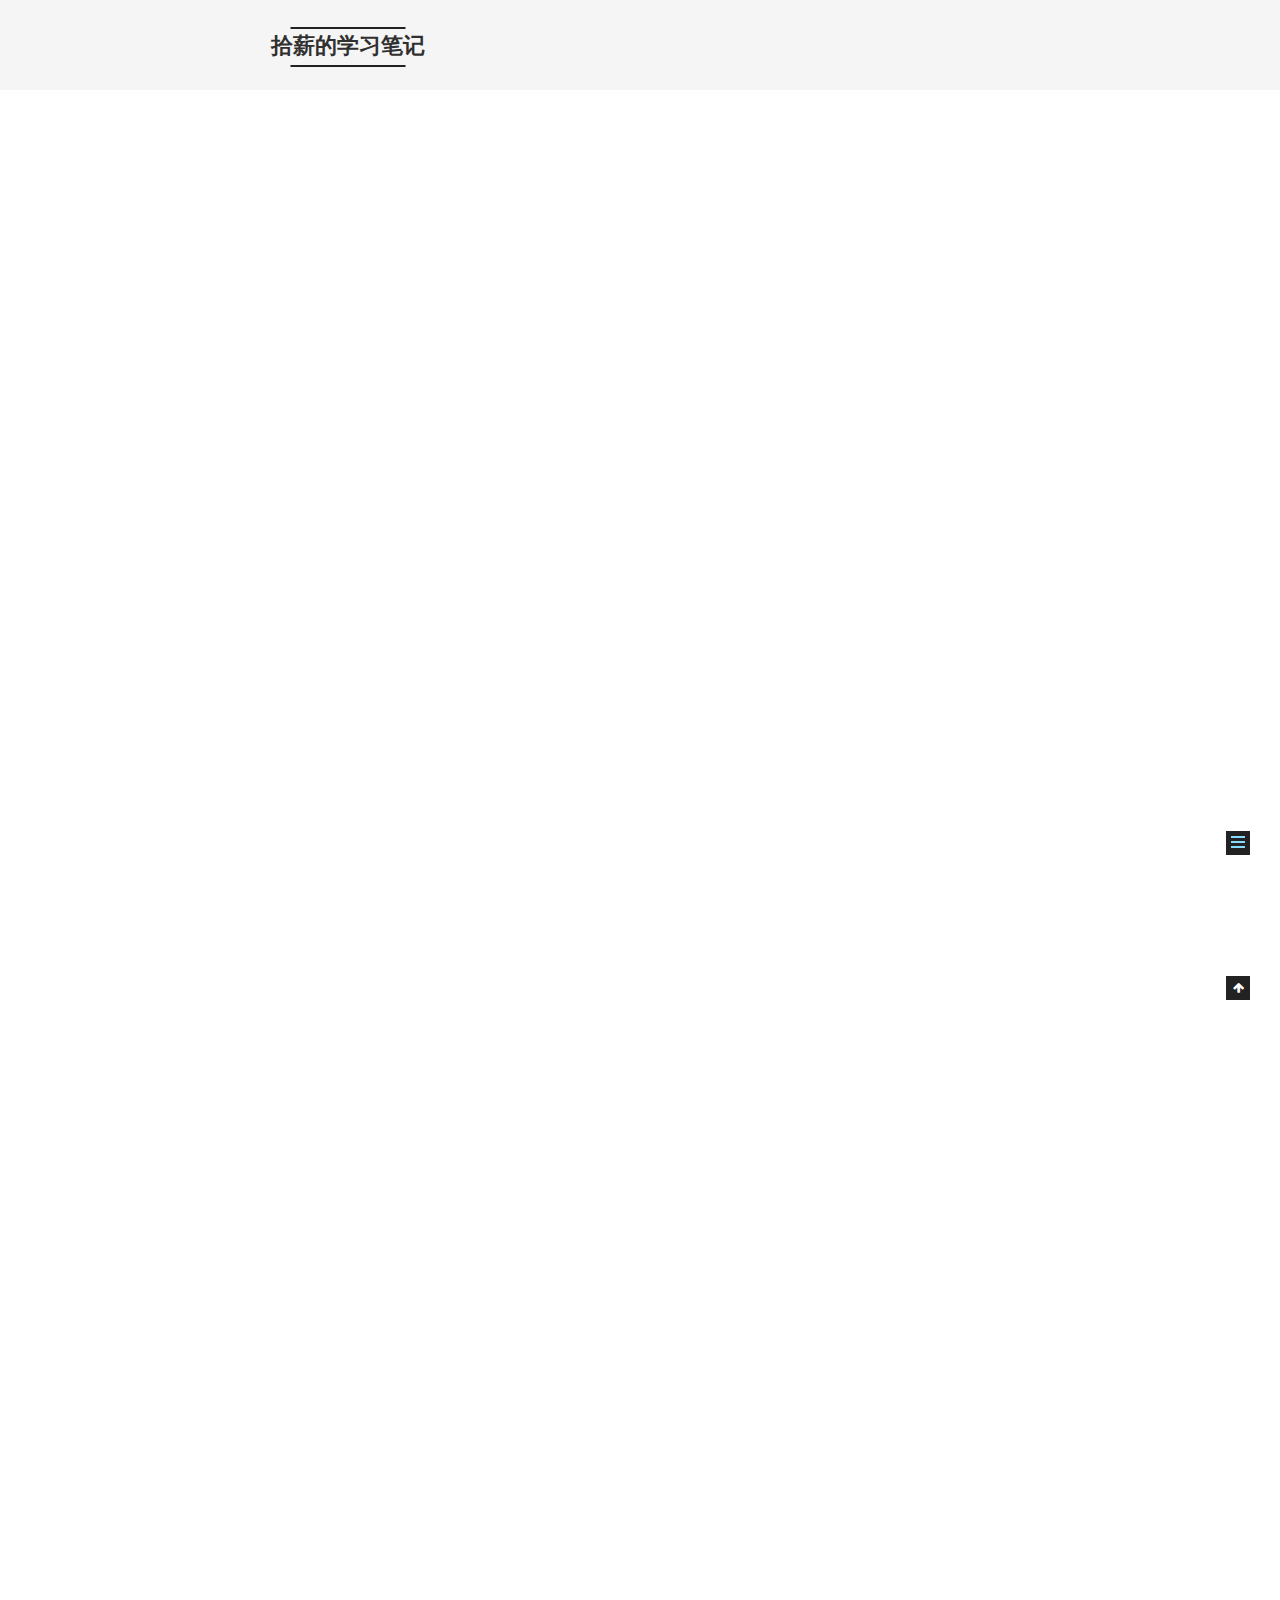
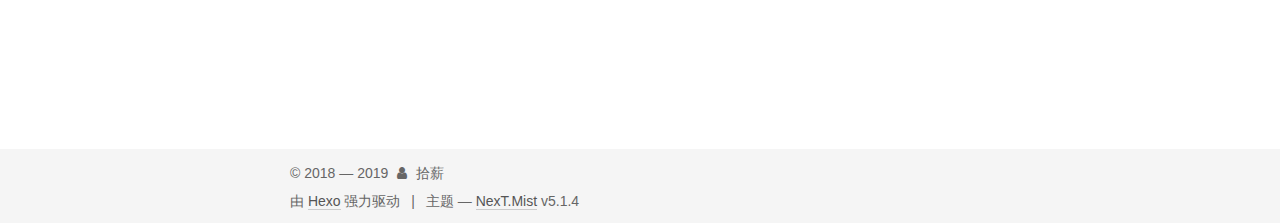
<file: 2019/07/03/Rust踩坑合集/index.html>
<!DOCTYPE html>



  


<html class="theme-next mist use-motion" lang="zh-Hans">
<head><meta name="generator" content="Hexo 3.9.0">
  <meta charset="UTF-8">
<meta http-equiv="X-UA-Compatible" content="IE=edge">
<meta name="viewport" content="width=device-width, initial-scale=1, maximum-scale=1">
<meta name="theme-color" content="#222">









<meta http-equiv="Cache-Control" content="no-transform">
<meta http-equiv="Cache-Control" content="no-siteapp">
















  
  
  <link href="/lib/fancybox/source/jquery.fancybox.css?v=2.1.5" rel="stylesheet" type="text/css">







<link href="/lib/font-awesome/css/font-awesome.min.css?v=4.6.2" rel="stylesheet" type="text/css">

<link href="/css/main.css?v=5.1.4" rel="stylesheet" type="text/css">


  <link rel="apple-touch-icon" sizes="180x180" href="/images/apple-touch-icon-next.png?v=5.1.4">


  <link rel="icon" type="image/png" sizes="32x32" href="/images/favicon-32x32-next.png?v=5.1.4">


  <link rel="icon" type="image/png" sizes="16x16" href="/images/favicon-16x16-next.png?v=5.1.4">


  <link rel="mask-icon" href="/images/logo.svg?v=5.1.4" color="#222">





  <meta name="keywords" content="Rust,">










<meta name="description" content="来源包括自己踩的坑，在知乎和reddit上看别人踩过我觉得比较有意思的坑  RefMut所有权问题以下代码段会有编译错误： 12345678use std::cell::RefCell;fn main() &amp;#123;  	let s = RefCell::new(Some(10));    if let Some(n) = *(s.borrow_mut()) &amp;#123;        pri">
<meta name="keywords" content="Rust">
<meta property="og:type" content="article">
<meta property="og:title" content="Rust踩坑合集">
<meta property="og:url" content="http://yoursite.com/2019/07/03/Rust踩坑合集/index.html">
<meta property="og:site_name" content="拾薪的学习笔记">
<meta property="og:description" content="来源包括自己踩的坑，在知乎和reddit上看别人踩过我觉得比较有意思的坑  RefMut所有权问题以下代码段会有编译错误： 12345678use std::cell::RefCell;fn main() &amp;#123;  	let s = RefCell::new(Some(10));    if let Some(n) = *(s.borrow_mut()) &amp;#123;        pri">
<meta property="og:locale" content="zh-Hans">
<meta property="og:updated_time" content="2019-07-03T13:37:20.612Z">
<meta name="twitter:card" content="summary">
<meta name="twitter:title" content="Rust踩坑合集">
<meta name="twitter:description" content="来源包括自己踩的坑，在知乎和reddit上看别人踩过我觉得比较有意思的坑  RefMut所有权问题以下代码段会有编译错误： 12345678use std::cell::RefCell;fn main() &amp;#123;  	let s = RefCell::new(Some(10));    if let Some(n) = *(s.borrow_mut()) &amp;#123;        pri">



<script type="text/javascript" id="hexo.configurations">
  var NexT = window.NexT || {};
  var CONFIG = {
    root: '/',
    scheme: 'Mist',
    version: '5.1.4',
    sidebar: {"position":"left","display":"post","offset":12,"b2t":false,"scrollpercent":false,"onmobile":false},
    fancybox: true,
    tabs: true,
    motion: {"enable":true,"async":false,"transition":{"post_block":"fadeIn","post_header":"slideDownIn","post_body":"slideDownIn","coll_header":"slideLeftIn","sidebar":"slideUpIn"}},
    duoshuo: {
      userId: '0',
      author: '博主'
    },
    algolia: {
      applicationID: '',
      apiKey: '',
      indexName: '',
      hits: {"per_page":10},
      labels: {"input_placeholder":"Search for Posts","hits_empty":"We didn't find any results for the search: ${query}","hits_stats":"${hits} results found in ${time} ms"}
    }
  };
</script>



  <link rel="canonical" href="http://yoursite.com/2019/07/03/Rust踩坑合集/">





  <title>Rust踩坑合集 | 拾薪的学习笔记</title>
  








</head>

<body itemscope itemtype="http://schema.org/WebPage" lang="zh-Hans">

  
  
    
  

  <div class="container sidebar-position-left page-post-detail">
    <div class="headband"></div>

    <header id="header" class="header" itemscope itemtype="http://schema.org/WPHeader">
      <div class="header-inner"><div class="site-brand-wrapper">
  <div class="site-meta ">
    

    <div class="custom-logo-site-title">
      <a href="/" class="brand" rel="start">
        <span class="logo-line-before"><i></i></span>
        <span class="site-title">拾薪的学习笔记</span>
        <span class="logo-line-after"><i></i></span>
      </a>
    </div>
      
        <p class="site-subtitle"></p>
      
  </div>

  <div class="site-nav-toggle">
    <button>
      <span class="btn-bar"></span>
      <span class="btn-bar"></span>
      <span class="btn-bar"></span>
    </button>
  </div>
</div>

<nav class="site-nav">
  

  
    <ul id="menu" class="menu">
      
        
        <li class="menu-item menu-item-home">
          <a href="/" rel="section">
            
              <i class="menu-item-icon fa fa-fw fa-home"></i> <br>
            
            首页
          </a>
        </li>
      
        
        <li class="menu-item menu-item-about">
          <a href="/about/" rel="section">
            
              <i class="menu-item-icon fa fa-fw fa-user"></i> <br>
            
            关于
          </a>
        </li>
      
        
        <li class="menu-item menu-item-tags">
          <a href="/tags/" rel="section">
            
              <i class="menu-item-icon fa fa-fw fa-tags"></i> <br>
            
            标签
          </a>
        </li>
      
        
        <li class="menu-item menu-item-categories">
          <a href="/categories/" rel="section">
            
              <i class="menu-item-icon fa fa-fw fa-th"></i> <br>
            
            分类
          </a>
        </li>
      
        
        <li class="menu-item menu-item-archives">
          <a href="/archives/" rel="section">
            
              <i class="menu-item-icon fa fa-fw fa-archive"></i> <br>
            
            归档
          </a>
        </li>
      

      
    </ul>
  

  
</nav>



 </div>
    </header>

    <main id="main" class="main">
      <div class="main-inner">
        <div class="content-wrap">
          <div id="content" class="content">
            

  <div id="posts" class="posts-expand">
    

  

  
  
  

  <article class="post post-type-normal" itemscope itemtype="http://schema.org/Article">
  
  
  
  <div class="post-block">
    <link itemprop="mainEntityOfPage" href="http://yoursite.com/2019/07/03/Rust踩坑合集/">

    <span hidden itemprop="author" itemscope itemtype="http://schema.org/Person">
      <meta itemprop="name" content="拾薪">
      <meta itemprop="description" content>
      <meta itemprop="image" content="/images/avatar.gif">
    </span>

    <span hidden itemprop="publisher" itemscope itemtype="http://schema.org/Organization">
      <meta itemprop="name" content="拾薪的学习笔记">
    </span>

    
      <header class="post-header">

        
        
          <h1 class="post-title" itemprop="name headline">Rust踩坑合集</h1>
        

        <div class="post-meta">
          <span class="post-time">
            
              <span class="post-meta-item-icon">
                <i class="fa fa-calendar-o"></i>
              </span>
              
                <span class="post-meta-item-text">发表于</span>
              
              <time title="创建于" itemprop="dateCreated datePublished" datetime="2019-07-03T15:29:59+08:00">
                2019-07-03
              </time>
            

            

            
          </span>

          

          
            
          

          
          

          

          

          

        </div>
      </header>
    

    
    
    
    <div class="post-body" itemprop="articleBody">

      
      

      
        <blockquote>
<p>来源包括自己踩的坑，在知乎和reddit上看别人踩过我觉得比较有意思的坑</p>
</blockquote>
<h3 id="RefMut所有权问题"><a href="#RefMut所有权问题" class="headerlink" title="RefMut所有权问题"></a>RefMut所有权问题</h3><p>以下代码段会有编译错误：</p>
<figure class="highlight rust"><table><tr><td class="gutter"><pre><span class="line">1</span><br><span class="line">2</span><br><span class="line">3</span><br><span class="line">4</span><br><span class="line">5</span><br><span class="line">6</span><br><span class="line">7</span><br><span class="line">8</span><br></pre></td><td class="code"><pre><span class="line"><span class="keyword">use</span> std::cell::RefCell;</span><br><span class="line"></span><br><span class="line"><span class="function"><span class="keyword">fn</span> <span class="title">main</span></span>() &#123;</span><br><span class="line">  	<span class="keyword">let</span> s = RefCell::new(<span class="literal">Some</span>(<span class="number">10</span>));</span><br><span class="line">    <span class="keyword">if</span> <span class="keyword">let</span> <span class="literal">Some</span>(n) = *(s.borrow_mut()) &#123;</span><br><span class="line">        <span class="built_in">println!</span>(<span class="string">"num: &#123;&#125;"</span>, n);</span><br><span class="line">    &#125;</span><br><span class="line">&#125;</span><br></pre></td></tr></table></figure>

<p>错误如下：</p>
<figure class="highlight plain"><table><tr><td class="gutter"><pre><span class="line">1</span><br><span class="line">2</span><br><span class="line">3</span><br><span class="line">4</span><br><span class="line">5</span><br><span class="line">6</span><br><span class="line">7</span><br><span class="line">8</span><br><span class="line">9</span><br><span class="line">10</span><br><span class="line">11</span><br><span class="line">12</span><br><span class="line">13</span><br><span class="line">14</span><br><span class="line">15</span><br><span class="line">16</span><br></pre></td><td class="code"><pre><span class="line">error[E0597]: `s` does not live long enough</span><br><span class="line">  --&gt; src/main.rs:17:24</span><br><span class="line">   |</span><br><span class="line">17 |     if let Some(n) = *(s.borrow_mut()) &#123;</span><br><span class="line">   |                       -^--------------</span><br><span class="line">   |                       ||</span><br><span class="line">   |                       |borrowed value does not live long enough</span><br><span class="line">   |                       a temporary with access to the borrow is created here ...</span><br><span class="line">...</span><br><span class="line">21 | &#125;</span><br><span class="line">   | -</span><br><span class="line">   | |</span><br><span class="line">   | `s` dropped here while still borrowed</span><br><span class="line">   | ... and the borrow might be used here, when that temporary is dropped and runs the destructor for type `std::cell::RefMut&lt;&apos;_, std::option::Option&lt;i32&gt;&gt;`</span><br><span class="line">   |</span><br><span class="line">   = note: The temporary is part of an expression at the end of a block. Consider adding semicolon after the expression so its temporaries are dropped sooner, before the local variables declared by the block are dropped.</span><br></pre></td></tr></table></figure>

<p>代码按以下方案修改即可通过：</p>
<figure class="highlight rust"><table><tr><td class="gutter"><pre><span class="line">1</span><br><span class="line">2</span><br><span class="line">3</span><br><span class="line">4</span><br><span class="line">5</span><br><span class="line">6</span><br><span class="line">7</span><br><span class="line">8</span><br><span class="line">9</span><br></pre></td><td class="code"><pre><span class="line"><span class="keyword">use</span> std::cell::RefCell;</span><br><span class="line"></span><br><span class="line"><span class="function"><span class="keyword">fn</span> <span class="title">main</span></span>() &#123;</span><br><span class="line">  	<span class="keyword">let</span> s = RefCell::new(<span class="literal">Some</span>(<span class="number">10</span>));</span><br><span class="line">    <span class="keyword">if</span> <span class="keyword">let</span> <span class="literal">Some</span>(n) = *(s.borrow_mut()) &#123;</span><br><span class="line">        <span class="built_in">println!</span>(<span class="string">"num: &#123;&#125;"</span>, n);</span><br><span class="line">    &#125;</span><br><span class="line">  	; <span class="comment">//这里多了一个分号，其实任意其它代码都可以</span></span><br><span class="line">&#125;</span><br></pre></td></tr></table></figure>

<p>这是因为，<code>*(s.borrow_mut())</code>返回的是一个<code>RefMut</code>结构体，在错误的代码中，这是一个临时变量。而<code>if let</code>块和<code>main</code>块同时到scope底部，退出作用域。而Rust的drop规则是，先创建的后析构（LIFO），这里最先创建的是s，反而先析构了，说明Rust编译器还是有问题。</p>
<p>增加了分号后，显示地确定了drop的顺序，所以编译可以正常通过。</p>

      
    </div>
    
    
    

    

    

    

    <footer class="post-footer">
      
        <div class="post-tags">
          
            <a href="/tags/Rust/" rel="tag"># Rust</a>
          
        </div>
      

      
      
      

      
        <div class="post-nav">
          <div class="post-nav-next post-nav-item">
            
              <a href="/2019/07/02/对并发问题的刨根问底/" rel="next" title="对并发问题的刨根问底">
                <i class="fa fa-chevron-left"></i> 对并发问题的刨根问底
              </a>
            
          </div>

          <span class="post-nav-divider"></span>

          <div class="post-nav-prev post-nav-item">
            
              <a href="/2019/07/03/用Rust编写JVM虚拟机/" rel="prev" title="用Rust编写JVM虚拟机">
                用Rust编写JVM虚拟机 <i class="fa fa-chevron-right"></i>
              </a>
            
          </div>
        </div>
      

      
      
    </footer>
  </div>
  
  
  
  </article>



    <div class="post-spread">
      
    </div>
  </div>


          </div>
          


          

  



        </div>
        
          
  
  <div class="sidebar-toggle">
    <div class="sidebar-toggle-line-wrap">
      <span class="sidebar-toggle-line sidebar-toggle-line-first"></span>
      <span class="sidebar-toggle-line sidebar-toggle-line-middle"></span>
      <span class="sidebar-toggle-line sidebar-toggle-line-last"></span>
    </div>
  </div>

  <aside id="sidebar" class="sidebar">
    
    <div class="sidebar-inner">

      

      
        <ul class="sidebar-nav motion-element">
          <li class="sidebar-nav-toc sidebar-nav-active" data-target="post-toc-wrap">
            文章目录
          </li>
          <li class="sidebar-nav-overview" data-target="site-overview-wrap">
            站点概览
          </li>
        </ul>
      

      <section class="site-overview-wrap sidebar-panel">
        <div class="site-overview">
          <div class="site-author motion-element" itemprop="author" itemscope itemtype="http://schema.org/Person">
            
              <p class="site-author-name" itemprop="name">拾薪</p>
              <p class="site-description motion-element" itemprop="description"></p>
          </div>

          <nav class="site-state motion-element">

            
              <div class="site-state-item site-state-posts">
              
                <a href="/archives/">
              
                  <span class="site-state-item-count">3</span>
                  <span class="site-state-item-name">日志</span>
                </a>
              </div>
            

            

            
              
              
              <div class="site-state-item site-state-tags">
                
                  <span class="site-state-item-count">3</span>
                  <span class="site-state-item-name">标签</span>
                
              </div>
            

          </nav>

          

          

          
          

          
          

          

        </div>
      </section>

      
      <!--noindex-->
        <section class="post-toc-wrap motion-element sidebar-panel sidebar-panel-active">
          <div class="post-toc">

            
              
            

            
              <div class="post-toc-content"><ol class="nav"><li class="nav-item nav-level-3"><a class="nav-link" href="#RefMut所有权问题"><span class="nav-number">1.</span> <span class="nav-text">RefMut所有权问题</span></a></li></ol></div>
            

          </div>
        </section>
      <!--/noindex-->
      

      

    </div>
  </aside>


        
      </div>
    </main>

    <footer id="footer" class="footer">
      <div class="footer-inner">
        <div class="copyright">&copy; 2018 &mdash; <span itemprop="copyrightYear">2019</span>
  <span class="with-love">
    <i class="fa fa-user"></i>
  </span>
  <span class="author" itemprop="copyrightHolder">拾薪</span>

  
</div>


  <div class="powered-by">由 <a class="theme-link" target="_blank" href="https://hexo.io">Hexo</a> 强力驱动</div>



  <span class="post-meta-divider">|</span>



  <div class="theme-info">主题 &mdash; <a class="theme-link" target="_blank" href="https://github.com/iissnan/hexo-theme-next">NexT.Mist</a> v5.1.4</div>




        







        
      </div>
    </footer>

    
      <div class="back-to-top">
        <i class="fa fa-arrow-up"></i>
        
      </div>
    

    

  </div>

  

<script type="text/javascript">
  if (Object.prototype.toString.call(window.Promise) !== '[object Function]') {
    window.Promise = null;
  }
</script>









  












  
  
    <script type="text/javascript" src="/lib/jquery/index.js?v=2.1.3"></script>
  

  
  
    <script type="text/javascript" src="/lib/fastclick/lib/fastclick.min.js?v=1.0.6"></script>
  

  
  
    <script type="text/javascript" src="/lib/jquery_lazyload/jquery.lazyload.js?v=1.9.7"></script>
  

  
  
    <script type="text/javascript" src="/lib/velocity/velocity.min.js?v=1.2.1"></script>
  

  
  
    <script type="text/javascript" src="/lib/velocity/velocity.ui.min.js?v=1.2.1"></script>
  

  
  
    <script type="text/javascript" src="/lib/fancybox/source/jquery.fancybox.pack.js?v=2.1.5"></script>
  


  


  <script type="text/javascript" src="/js/src/utils.js?v=5.1.4"></script>

  <script type="text/javascript" src="/js/src/motion.js?v=5.1.4"></script>



  
  

  
  <script type="text/javascript" src="/js/src/scrollspy.js?v=5.1.4"></script>
<script type="text/javascript" src="/js/src/post-details.js?v=5.1.4"></script>



  


  <script type="text/javascript" src="/js/src/bootstrap.js?v=5.1.4"></script>



  


  




	





  





  












  





  

  

  

  
  

  

  

  

</body>
</html>
</file>
<file: css/main.css>
/* normalize.css v3.0.2 | MIT License | git.io/normalize */
html {
  font-family: sans-serif; /* 1 */
  -ms-text-size-adjust: 100%; /* 2 */
  -webkit-text-size-adjust: 100%; /* 2 */
}
body {
  margin: 0;
}
article,
aside,
details,
figcaption,
figure,
footer,
header,
hgroup,
main,
menu,
nav,
section,
summary {
  display: block;
}
audio,
canvas,
progress,
video {
  display: inline-block; /* 1 */
  vertical-align: baseline; /* 2 */
}
audio:not([controls]) {
  display: none;
  height: 0;
}
[hidden],
template {
  display: none;
}
a {
  background-color: transparent;
}
a:active,
a:hover {
  outline: 0;
}
abbr[title] {
  border-bottom: 1px dotted;
}
b,
strong {
  font-weight: bold;
}
dfn {
  font-style: italic;
}
h1 {
  font-size: 2em;
  margin: 0.67em 0;
}
mark {
  background: #ff0;
  color: #000;
}
small {
  font-size: 80%;
}
sub,
sup {
  font-size: 75%;
  line-height: 0;
  position: relative;
  vertical-align: baseline;
}
sup {
  top: -0.5em;
}
sub {
  bottom: -0.25em;
}
img {
  border: 0;
}
svg:not(:root) {
  overflow: hidden;
}
figure {
  margin: 1em 40px;
}
hr {
  -moz-box-sizing: content-box;
  box-sizing: content-box;
  height: 0;
}
pre {
  overflow: auto;
}
code,
kbd,
pre,
samp {
  font-family: monospace, monospace;
  font-size: 1em;
}
button,
input,
optgroup,
select,
textarea {
  color: inherit; /* 1 */
  font: inherit; /* 2 */
  margin: 0; /* 3 */
}
button {
  overflow: visible;
}
button,
select {
  text-transform: none;
}
button,
html input[type="button"],
input[type="reset"],
input[type="submit"] {
  -webkit-appearance: button; /* 2 */
  cursor: pointer; /* 3 */
}
button[disabled],
html input[disabled] {
  cursor: default;
}
button::-moz-focus-inner,
input::-moz-focus-inner {
  border: 0;
  padding: 0;
}
input {
  line-height: normal;
}
input[type="checkbox"],
input[type="radio"] {
  box-sizing: border-box; /* 1 */
  padding: 0; /* 2 */
}
input[type="number"]::-webkit-inner-spin-button,
input[type="number"]::-webkit-outer-spin-button {
  height: auto;
}
input[type="search"] {
  -webkit-appearance: textfield; /* 1 */
  -moz-box-sizing: content-box;
  -webkit-box-sizing: content-box; /* 2 */
  box-sizing: content-box;
}
input[type="search"]::-webkit-search-cancel-button,
input[type="search"]::-webkit-search-decoration {
  -webkit-appearance: none;
}
fieldset {
  border: 1px solid #c0c0c0;
  margin: 0 2px;
  padding: 0.35em 0.625em 0.75em;
}
legend {
  border: 0; /* 1 */
  padding: 0; /* 2 */
}
textarea {
  overflow: auto;
}
optgroup {
  font-weight: bold;
}
table {
  border-collapse: collapse;
  border-spacing: 0;
}
td,
th {
  padding: 0;
}
::selection {
  background: #262a30;
  color: #fff;
}
body {
  position: relative;
  font-family: 'Lato', "PingFang SC", "Microsoft YaHei", sans-serif;
  font-size: 14px;
  line-height: 2;
  color: #555;
  background: #fff;
}
@media (max-width: 767px) {
  body {
    padding-right: 0 !important;
  }
}
@media (min-width: 768px) and (max-width: 991px) {
  body {
    padding-right: 0 !important;
  }
}
@media (min-width: 1600px) {
  body {
    font-size: 16px;
  }
}
h1,
h2,
h3,
h4,
h5,
h6 {
  margin: 0;
  padding: 0;
  font-weight: bold;
  line-height: 1.5;
  font-family: 'Lato', "PingFang SC", "Microsoft YaHei", sans-serif;
}
h2,
h3,
h4,
h5,
h6 {
  margin: 20px 0 15px;
}
h1 {
  font-size: 24px;
}
@media (max-width: 767px) {
  h1 {
    font-size: 20px;
  }
}
h2 {
  font-size: 22px;
}
@media (max-width: 767px) {
  h2 {
    font-size: 18px;
  }
}
h3 {
  font-size: 20px;
}
@media (max-width: 767px) {
  h3 {
    font-size: 16px;
  }
}
h4 {
  font-size: 18px;
}
@media (max-width: 767px) {
  h4 {
    font-size: 14px;
  }
}
h5 {
  font-size: 16px;
}
@media (max-width: 767px) {
  h5 {
    font-size: 12px;
  }
}
h6 {
  font-size: 14px;
}
@media (max-width: 767px) {
  h6 {
    font-size: 10px;
  }
}
p {
  margin: 0 0 20px 0;
}
a {
  color: #555;
  text-decoration: none;
  outline: none;
  border-bottom: 1px solid #999;
  word-wrap: break-word;
}
a:hover {
  color: #222;
  border-bottom-color: #222;
}
blockquote {
  margin: 0;
  padding: 0;
}
img {
  display: block;
  margin: auto;
  max-width: 100%;
  height: auto;
}
hr {
  margin: 40px 0;
  height: 3px;
  border: none;
  background-color: #ddd;
  background-image: repeating-linear-gradient(-45deg, #fff, #fff 4px, transparent 4px, transparent 8px);
}
blockquote {
  padding: 0 15px;
  color: #666;
  border-left: 4px solid #ddd;
}
blockquote cite::before {
  content: "-";
  padding: 0 5px;
}
dt {
  font-weight: 700;
}
dd {
  margin: 0;
  padding: 0;
}
kbd {
  border: 1px solid #ccc;
  border-radius: 0.2em;
  box-shadow: 0.1em 0.1em 0.2em rgba(0,0,0,0.1);
  background-color: #f9f9f9;
  font-family: inherit;
  background-image: -webkit-linear-gradient(top, #eee, #fff, #eee);
  padding: 0.1em 0.3em;
  white-space: nowrap;
}
.text-left {
  text-align: left;
}
.text-center {
  text-align: center;
}
.text-right {
  text-align: right;
}
.text-justify {
  text-align: justify;
}
.text-nowrap {
  white-space: nowrap;
}
.text-lowercase {
  text-transform: lowercase;
}
.text-uppercase {
  text-transform: uppercase;
}
.text-capitalize {
  text-transform: capitalize;
}
.center-block {
  display: block;
  margin-left: auto;
  margin-right: auto;
}
.clearfix:before,
.clearfix:after {
  content: " ";
  display: table;
}
.clearfix:after {
  clear: both;
}
.pullquote {
  width: 45%;
}
.pullquote.left {
  float: left;
  margin-left: 5px;
  margin-right: 10px;
}
.pullquote.right {
  float: right;
  margin-left: 10px;
  margin-right: 5px;
}
.affix.affix.affix {
  position: fixed;
}
.translation {
  margin-top: -20px;
  font-size: 14px;
  color: #999;
}
.scrollbar-measure {
  width: 100px;
  height: 100px;
  overflow: scroll;
  position: absolute;
  top: -9999px;
}
.use-motion .motion-element {
  opacity: 0;
}
table {
  margin: 20px 0;
  width: 100%;
  border-collapse: collapse;
  border-spacing: 0;
  border: 1px solid #ddd;
  font-size: 14px;
  table-layout: fixed;
  word-wrap: break-all;
}
table>tbody>tr:nth-of-type(odd) {
  background-color: #f9f9f9;
}
table>tbody>tr:hover {
  background-color: #f5f5f5;
}
caption,
th,
td {
  padding: 8px;
  text-align: left;
  vertical-align: middle;
  font-weight: normal;
}
th,
td {
  border-bottom: 3px solid #ddd;
  border-right: 1px solid #eee;
}
th {
  padding-bottom: 10px;
  font-weight: 700;
}
td {
  border-bottom-width: 1px;
}
html,
body {
  height: 100%;
}
.container {
  position: relative;
  min-height: 100%;
}
.header-inner {
  margin: 0 auto;
  padding: 100px 0 70px;
  width: 700px;
}
@media (min-width: 1600px) {
  .container .header-inner {
    width: 900px;
  }
}
.main {
  padding-bottom: 150px;
}
.main-inner {
  margin: 0 auto;
  width: 700px;
}
@media (min-width: 1600px) {
  .container .main-inner {
    width: 900px;
  }
}
.footer {
  position: absolute;
  left: 0;
  bottom: 0;
  width: 100%;
  min-height: 50px;
}
.footer-inner {
  box-sizing: border-box;
  margin: 20px auto;
  width: 700px;
}
@media (min-width: 1600px) {
  .container .footer-inner {
    width: 900px;
  }
}
pre,
.highlight {
  overflow: auto;
  margin: 20px 0;
  padding: 0;
  font-size: 13px;
  color: #4d4d4c;
  background: #f7f7f7;
  line-height: 1.6;
}
pre,
code {
  font-family: consolas, Menlo, "PingFang SC", "Microsoft YaHei", monospace;
}
code {
  padding: 2px 4px;
  word-wrap: break-word;
  color: #555;
  background: #eee;
  border-radius: 3px;
  font-size: 13px;
}
pre {
  padding: 10px;
}
pre code {
  padding: 0;
  color: #4d4d4c;
  background: none;
  text-shadow: none;
}
.highlight {
  border-radius: 1px;
}
.highlight pre {
  border: none;
  margin: 0;
  padding: 10px 0;
}
.highlight table {
  margin: 0;
  width: auto;
  border: none;
}
.highlight td {
  border: none;
  padding: 0;
}
.highlight figcaption {
  font-size: 1em;
  color: #4d4d4c;
  line-height: 1em;
  margin-bottom: 1em;
}
.highlight figcaption:before,
.highlight figcaption:after {
  content: " ";
  display: table;
}
.highlight figcaption:after {
  clear: both;
}
.highlight figcaption a {
  float: right;
  color: #4d4d4c;
}
.highlight figcaption a:hover {
  border-bottom-color: #4d4d4c;
}
.highlight .gutter pre {
  padding-left: 10px;
  padding-right: 10px;
  color: #869194;
  text-align: right;
  background-color: #eff2f3;
}
.highlight .code pre {
  width: 100%;
  padding-left: 10px;
  padding-right: 10px;
  background-color: #f7f7f7;
}
.highlight .line {
  height: 20px;
}
.gutter {
  -webkit-user-select: none;
  -moz-user-select: none;
  -ms-user-select: none;
  user-select: none;
}
.gist table {
  width: auto;
}
.gist table td {
  border: none;
}
pre .deletion {
  background: #fdd;
}
pre .addition {
  background: #dfd;
}
pre .meta {
  color: #8959a8;
}
pre .comment {
  color: #8e908c;
}
pre .variable,
pre .attribute,
pre .tag,
pre .regexp,
pre .ruby .constant,
pre .xml .tag .title,
pre .xml .pi,
pre .xml .doctype,
pre .html .doctype,
pre .css .id,
pre .css .class,
pre .css .pseudo {
  color: #c82829;
}
pre .number,
pre .preprocessor,
pre .built_in,
pre .literal,
pre .params,
pre .constant,
pre .command {
  color: #f5871f;
}
pre .ruby .class .title,
pre .css .rules .attribute,
pre .string,
pre .value,
pre .inheritance,
pre .header,
pre .ruby .symbol,
pre .xml .cdata,
pre .special,
pre .number,
pre .formula {
  color: #718c00;
}
pre .title,
pre .css .hexcolor {
  color: #3e999f;
}
pre .function,
pre .python .decorator,
pre .python .title,
pre .ruby .function .title,
pre .ruby .title .keyword,
pre .perl .sub,
pre .javascript .title,
pre .coffeescript .title {
  color: #4271ae;
}
pre .keyword,
pre .javascript .function {
  color: #8959a8;
}
.full-image.full-image.full-image.full-image {
  border: none;
  max-width: 100%;
  width: auto;
  margin: 20px auto 25px;
}
@media (min-width: 992px) {
  .full-image.full-image.full-image.full-image {
    max-width: none;
    width: 110%;
    margin: 25px -5%;
  }
}
.blockquote-center,
.page-home .post-type-quote blockquote,
.page-post-detail .post-type-quote blockquote {
  position: relative;
  margin: 40px 0;
  padding: 0;
  border-left: none;
  text-align: center;
}
.blockquote-center::before,
.page-home .post-type-quote blockquote::before,
.page-post-detail .post-type-quote blockquote::before,
.blockquote-center::after,
.page-home .post-type-quote blockquote::after,
.page-post-detail .post-type-quote blockquote::after {
  position: absolute;
  content: ' ';
  display: block;
  width: 100%;
  height: 24px;
  opacity: 0.2;
  background-repeat: no-repeat;
  background-position: 0 -6px;
  background-size: 22px 22px;
}
.blockquote-center::before,
.page-home .post-type-quote blockquote::before,
.page-post-detail .post-type-quote blockquote::before {
  top: -20px;
  background-image: url("../images/quote-l.svg");
  border-top: 1px solid #ccc;
}
.blockquote-center::after,
.page-home .post-type-quote blockquote::after,
.page-post-detail .post-type-quote blockquote::after {
  bottom: -20px;
  background-image: url("../images/quote-r.svg");
  border-bottom: 1px solid #ccc;
  background-position: 100% 8px;
}
.blockquote-center p,
.page-home .post-type-quote blockquote p,
.page-post-detail .post-type-quote blockquote p,
.blockquote-center div,
.page-home .post-type-quote blockquote div,
.page-post-detail .post-type-quote blockquote div {
  text-align: center;
}
.post .post-body .group-picture img {
  box-sizing: border-box;
  padding: 0 3px;
  border: none;
}
.post .group-picture-row {
  overflow: hidden;
  margin-top: 6px;
}
.post .group-picture-row:first-child {
  margin-top: 0;
}
.post .group-picture-column {
  float: left;
}
.page-post-detail .post-body .group-picture-column {
  float: none;
  margin-top: 10px;
  width: auto !important;
}
.page-post-detail .post-body .group-picture-column img {
  margin: 0 auto;
}
.page-archive .group-picture-container {
  overflow: hidden;
}
.page-archive .group-picture-row {
  float: left;
}
.page-archive .group-picture-row:first-child {
  margin-top: 6px;
}
.page-archive .group-picture-column {
  max-width: 150px;
  max-height: 150px;
}
.post-body .note {
  position: relative;
  padding: 15px;
  margin-bottom: 20px;
  border: 1px solid #eee;
  border-left-width: 5px;
  border-radius: 3px;
}
.post-body .note h2,
.post-body .note h3,
.post-body .note h4,
.post-body .note h5,
.post-body .note h6 {
  margin-top: 0;
  margin-bottom: 0;
  border-bottom: initial;
  padding-top: 0 !important;
}
.post-body .note p:first-child,
.post-body .note ul:first-child,
.post-body .note ol:first-child,
.post-body .note table:first-child,
.post-body .note pre:first-child,
.post-body .note blockquote:first-child {
  margin-top: 0;
}
.post-body .note p:last-child,
.post-body .note ul:last-child,
.post-body .note ol:last-child,
.post-body .note table:last-child,
.post-body .note pre:last-child,
.post-body .note blockquote:last-child {
  margin-bottom: 0;
}
.post-body .note.default {
  border-left-color: #777;
}
.post-body .note.default h2,
.post-body .note.default h3,
.post-body .note.default h4,
.post-body .note.default h5,
.post-body .note.default h6 {
  color: #777;
}
.post-body .note.primary {
  border-left-color: #6f42c1;
}
.post-body .note.primary h2,
.post-body .note.primary h3,
.post-body .note.primary h4,
.post-body .note.primary h5,
.post-body .note.primary h6 {
  color: #6f42c1;
}
.post-body .note.info {
  border-left-color: #428bca;
}
.post-body .note.info h2,
.post-body .note.info h3,
.post-body .note.info h4,
.post-body .note.info h5,
.post-body .note.info h6 {
  color: #428bca;
}
.post-body .note.success {
  border-left-color: #5cb85c;
}
.post-body .note.success h2,
.post-body .note.success h3,
.post-body .note.success h4,
.post-body .note.success h5,
.post-body .note.success h6 {
  color: #5cb85c;
}
.post-body .note.warning {
  border-left-color: #f0ad4e;
}
.post-body .note.warning h2,
.post-body .note.warning h3,
.post-body .note.warning h4,
.post-body .note.warning h5,
.post-body .note.warning h6 {
  color: #f0ad4e;
}
.post-body .note.danger {
  border-left-color: #d9534f;
}
.post-body .note.danger h2,
.post-body .note.danger h3,
.post-body .note.danger h4,
.post-body .note.danger h5,
.post-body .note.danger h6 {
  color: #d9534f;
}
.post-body .label {
  display: inline;
  padding: 0 2px;
  white-space: nowrap;
}
.post-body .label.default {
  background-color: #f0f0f0;
}
.post-body .label.primary {
  background-color: #efe6f7;
}
.post-body .label.info {
  background-color: #e5f2f8;
}
.post-body .label.success {
  background-color: #e7f4e9;
}
.post-body .label.warning {
  background-color: #fcf6e1;
}
.post-body .label.danger {
  background-color: #fae8eb;
}
.post-body .tabs {
  position: relative;
  display: block;
  margin-bottom: 20px;
  padding-top: 10px;
}
.post-body .tabs ul.nav-tabs {
  margin: 0;
  padding: 0;
  display: flex;
  margin-bottom: -1px;
}
@media (max-width: 413px) {
  .post-body .tabs ul.nav-tabs {
    display: block;
    margin-bottom: 5px;
  }
}
.post-body .tabs ul.nav-tabs li.tab {
  list-style-type: none !important;
  margin: 0 0.25em 0 0;
  border-top: 3px solid transparent;
  border-left: 1px solid transparent;
  border-right: 1px solid transparent;
}
@media (max-width: 413px) {
  .post-body .tabs ul.nav-tabs li.tab {
    margin: initial;
    border-top: 1px solid transparent;
    border-left: 3px solid transparent;
    border-right: 1px solid transparent;
    border-bottom: 1px solid transparent;
  }
}
.post-body .tabs ul.nav-tabs li.tab a {
  outline: 0;
  border-bottom: initial;
  display: block;
  line-height: 1.8em;
  padding: 0.25em 0.75em;
  transition-duration: 0.2s;
  transition-timing-function: ease-out;
  transition-delay: 0s;
}
.post-body .tabs ul.nav-tabs li.tab a i {
  width: 1.285714285714286em;
}
.post-body .tabs ul.nav-tabs li.tab.active {
  border-top: 3px solid #fc6423;
  border-left: 1px solid #ddd;
  border-right: 1px solid #ddd;
  background-color: #fff;
}
@media (max-width: 413px) {
  .post-body .tabs ul.nav-tabs li.tab.active {
    border-top: 1px solid #ddd;
    border-left: 3px solid #fc6423;
    border-right: 1px solid #ddd;
    border-bottom: 1px solid #ddd;
  }
}
.post-body .tabs ul.nav-tabs li.tab.active a {
  cursor: default;
  color: #555;
}
.post-body .tabs .tab-content {
  background-color: #fff;
}
.post-body .tabs .tab-content .tab-pane {
  border: 1px solid #ddd;
  padding: 20px 20px 0 20px;
}
.post-body .tabs .tab-content .tab-pane:not(.active) {
  display: none !important;
}
.post-body .tabs .tab-content .tab-pane.active {
  display: block !important;
}
.btn {
  display: inline-block;
  padding: 0 20px;
  font-size: 14px;
  color: #555;
  background: transparent;
  border: 2px solid #222;
  text-decoration: none;
  border-radius: 0;
  transition-property: background-color;
  transition-duration: 0.2s;
  transition-timing-function: ease-in-out;
  transition-delay: 0s;
  line-height: 2;
}
.btn:hover {
  border-color: #222;
  color: #222;
  background: #fff;
}
.btn +.btn {
  margin: 0 0 8px 8px;
}
.btn .fa-fw {
  width: 1.285714285714286em;
  text-align: left;
}
.btn-bar {
  display: block;
  width: 22px;
  height: 2px;
  background: #555;
  border-radius: 1px;
}
.btn-bar+.btn-bar {
  margin-top: 4px;
}
.pagination {
  margin: 120px 0 40px;
  text-align: center;
  border-top: 1px solid #eee;
}
.page-number-basic,
.pagination .prev,
.pagination .next,
.pagination .page-number,
.pagination .space {
  display: inline-block;
  position: relative;
  top: -1px;
  margin: 0 10px;
  padding: 0 11px;
}
@media (max-width: 767px) {
  .page-number-basic,
  .pagination .prev,
  .pagination .next,
  .pagination .page-number,
  .pagination .space {
    margin: 0 5px;
  }
}
.pagination .prev,
.pagination .next,
.pagination .page-number {
  border-bottom: 0;
  border-top: 1px solid #eee;
  transition-property: border-color;
  transition-duration: 0.2s;
  transition-timing-function: ease-in-out;
  transition-delay: 0s;
}
.pagination .prev:hover,
.pagination .next:hover,
.pagination .page-number:hover {
  border-top-color: #222;
}
.pagination .space {
  padding: 0;
  margin: 0;
}
.pagination .prev {
  margin-left: 0;
}
.pagination .next {
  margin-right: 0;
}
.pagination .page-number.current {
  color: #fff;
  background: #ccc;
  border-top-color: #ccc;
}
@media (max-width: 767px) {
  .pagination {
    border-top: none;
  }
  .pagination .prev,
  .pagination .next,
  .pagination .page-number {
    margin-bottom: 10px;
    border-top: 0;
    border-bottom: 1px solid #eee;
    padding: 0 10px;
  }
  .pagination .prev:hover,
  .pagination .next:hover,
  .pagination .page-number:hover {
    border-bottom-color: #222;
  }
}
.comments {
  margin: 60px 20px 0;
}
.tag-cloud {
  text-align: center;
}
.tag-cloud a {
  display: inline-block;
  margin: 10px;
}
.back-to-top {
  box-sizing: border-box;
  position: fixed;
  bottom: -100px;
  right: 30px;
  z-index: 1050;
  padding: 0 6px;
  width: 24px;
  background: #222;
  font-size: 12px;
  opacity: 1;
  color: #fff;
  cursor: pointer;
  text-align: center;
  -webkit-transform: translateZ(0);
  transition-property: bottom;
  transition-duration: 0.2s;
  transition-timing-function: ease-in-out;
  transition-delay: 0s;
}
@media (min-width: 768px) and (max-width: 991px) {
  .back-to-top {
    display: none !important;
  }
}
@media (max-width: 767px) {
  .back-to-top {
    display: none !important;
  }
}
.back-to-top.back-to-top-on {
  bottom: 19px;
}
.header {
  background: transparent;
}
.header-inner {
  position: relative;
}
.headband {
  height: 3px;
  background: #222;
}
.site-meta {
  margin: 0;
  text-align: left;
}
@media (max-width: 767px) {
  .site-meta {
    text-align: center;
  }
}
.brand {
  position: relative;
  display: inline-block;
  padding: 0 40px;
  color: #222;
  background: #222;
  border-bottom: none;
}
.brand:hover {
  color: #222;
}
.logo {
  display: inline-block;
  margin-right: 5px;
  line-height: 36px;
  vertical-align: top;
}
.site-title {
  display: inline-block;
  vertical-align: top;
  line-height: 36px;
  font-size: 20px;
  font-weight: normal;
  font-family: 'Lato', "PingFang SC", "Microsoft YaHei", sans-serif;
}
.site-subtitle {
  margin-top: 10px;
  font-size: 13px;
  color: #999;
}
.use-motion .brand {
  opacity: 0;
}
.use-motion .logo,
.use-motion .site-title,
.use-motion .site-subtitle {
  opacity: 0;
  position: relative;
  top: -10px;
}
.site-nav-toggle {
  display: none;
  position: absolute;
  top: 10px;
  left: 10px;
}
@media (max-width: 767px) {
  .site-nav-toggle {
    display: block;
  }
}
.site-nav-toggle button {
  margin-top: 2px;
  padding: 9px 10px;
  background: transparent;
  border: none;
}
@media (max-width: 767px) {
  .site-nav {
    display: none;
    margin: 0 -10px;
    padding: 0 10px;
    clear: both;
    border-top: 1px solid #ddd;
  }
}
@media (min-width: 768px) and (max-width: 991px) {
  .site-nav {
    display: block !important;
  }
}
@media (min-width: 992px) {
  .site-nav {
    display: block !important;
  }
}
.menu {
  margin-top: 20px;
  padding-left: 0;
  text-align: center;
}
.menu .menu-item {
  display: inline-block;
  margin: 0 10px;
  list-style: none;
}
@media screen and (max-width: 767px) {
  .menu .menu-item {
    margin-top: 10px;
  }
}
.menu .menu-item a {
  display: block;
  font-size: 13px;
  line-height: inherit;
  border-bottom: 1px solid transparent;
  transition-property: border-color;
  transition-duration: 0.2s;
  transition-timing-function: ease-in-out;
  transition-delay: 0s;
}
.menu .menu-item a:hover {
  border-bottom-color: #222;
}
.menu .menu-item .fa {
  margin-right: 5px;
}
.use-motion .menu-item {
  opacity: 0;
}
.post-body {
  font-family: 'Lato', "PingFang SC", "Microsoft YaHei", sans-serif;
}
@media (max-width: 767px) {
  .post-body {
    word-break: break-word;
  }
}
.post-body .fancybox img {
  display: block !important;
  margin: 0 auto;
  cursor: pointer;
  cursor: zoom-in;
  cursor: -webkit-zoom-in;
}
.post-body .image-caption,
.post-body .figure .caption {
  margin: -20px auto 15px;
  text-align: center;
  font-size: 14px;
  color: #999;
  font-weight: bold;
  line-height: 1;
}
.post-sticky-flag {
  display: inline-block;
  font-size: 16px;
  -ms-transform: rotate(30deg);
  -webkit-transform: rotate(30deg);
  -moz-transform: rotate(30deg);
  -ms-transform: rotate(30deg);
  -o-transform: rotate(30deg);
  transform: rotate(30deg);
}
.use-motion .post-block,
.use-motion .pagination,
.use-motion .comments {
  opacity: 0;
}
.use-motion .post-header {
  opacity: 0;
}
.use-motion .post-body {
  opacity: 0;
}
.use-motion .collection-title {
  opacity: 0;
}
.posts-expand {
  padding-top: 40px;
}
@media (max-width: 767px) {
  .posts-expand {
    margin: 0 20px;
  }
  .post-body pre .gutter pre {
    padding-right: 10px;
  }
  .post-body .highlight {
    margin-left: 0px;
    margin-right: 0px;
    padding: 0;
  }
  .post-body .highlight .gutter pre {
    padding-right: 10px;
  }
}
@media (min-width: 992px) {
  .posts-expand .post-body {
    text-align: justify;
  }
}
.posts-expand .post-body h2,
.posts-expand .post-body h3,
.posts-expand .post-body h4,
.posts-expand .post-body h5,
.posts-expand .post-body h6 {
  padding-top: 10px;
}
.posts-expand .post-body h2 .header-anchor,
.posts-expand .post-body h3 .header-anchor,
.posts-expand .post-body h4 .header-anchor,
.posts-expand .post-body h5 .header-anchor,
.posts-expand .post-body h6 .header-anchor {
  float: right;
  margin-left: 10px;
  color: #ccc;
  border-bottom-style: none;
  visibility: hidden;
}
.posts-expand .post-body h2 .header-anchor:hover,
.posts-expand .post-body h3 .header-anchor:hover,
.posts-expand .post-body h4 .header-anchor:hover,
.posts-expand .post-body h5 .header-anchor:hover,
.posts-expand .post-body h6 .header-anchor:hover {
  color: inherit;
}
.posts-expand .post-body h2:hover .header-anchor,
.posts-expand .post-body h3:hover .header-anchor,
.posts-expand .post-body h4:hover .header-anchor,
.posts-expand .post-body h5:hover .header-anchor,
.posts-expand .post-body h6:hover .header-anchor {
  visibility: visible;
}
.posts-expand .post-body ul li {
  list-style: circle;
}
.posts-expand .post-body img {
  box-sizing: border-box;
  margin: auto;
  padding: 3px;
  border: 1px solid #ddd;
}
.posts-expand .post-body .fancybox img {
  margin: 0 auto 25px;
}
@media (max-width: 767px) {
  .posts-collapse {
    margin: 0 20px;
  }
  .posts-collapse .post-title,
  .posts-collapse .post-meta {
    display: block;
    width: auto;
    text-align: left;
  }
}
.posts-collapse {
  position: relative;
  z-index: 1010;
  margin-left: 0;
}
.posts-collapse::after {
  content: " ";
  position: absolute;
  top: 20px;
  left: 0;
  margin-left: -2px;
  width: 4px;
  height: 100%;
  background: #f5f5f5;
  z-index: -1;
}
@media (max-width: 767px) {
  .posts-collapse {
    margin: 0 20px;
  }
}
.posts-collapse .collection-title {
  position: relative;
  margin: 60px 0;
}
.posts-collapse .collection-title h1,
.posts-collapse .collection-title h2 {
  margin-left: 20px;
}
.posts-collapse .collection-title small {
  color: #bbb;
  margin-left: 5px;
}
.posts-collapse .collection-title::before {
  content: " ";
  position: absolute;
  left: 0;
  top: 50%;
  margin-left: -4px;
  margin-top: -4px;
  width: 8px;
  height: 8px;
  background: #bbb;
  border-radius: 50%;
}
.posts-collapse .post {
  margin: 30px 0;
}
.posts-collapse .post-header {
  position: relative;
  transition-duration: 0.2s;
  transition-timing-function: ease-in-out;
  transition-delay: 0s;
  transition-property: border;
  border-bottom: 1px dashed #ccc;
}
.posts-collapse .post-header::before {
  content: " ";
  position: absolute;
  left: 0;
  top: 12px;
  width: 6px;
  height: 6px;
  margin-left: -4px;
  background: #bbb;
  border-radius: 50%;
  border: 1px solid #fff;
  transition-duration: 0.2s;
  transition-timing-function: ease-in-out;
  transition-delay: 0s;
  transition-property: background;
}
.posts-collapse .post-header:hover {
  border-bottom-color: #666;
}
.posts-collapse .post-header:hover::before {
  background: #222;
}
.posts-collapse .post-meta {
  position: absolute;
  font-size: 12px;
  left: 20px;
  top: 5px;
}
.posts-collapse .post-comments-count {
  display: none;
}
.posts-collapse .post-title {
  margin-left: 60px;
  font-size: 16px;
  font-weight: normal;
  line-height: inherit;
}
.posts-collapse .post-title::after {
  margin-left: 3px;
  opacity: 0.6;
}
.posts-collapse .post-title a {
  color: #666;
  border-bottom: none;
}
.page-home .post-type-quote .post-header,
.page-post-detail .post-type-quote .post-header,
.page-home .post-type-quote .post-tags,
.page-post-detail .post-type-quote .post-tags {
  display: none;
}
.posts-expand .post-title {
  text-align: center;
  word-break: break-word;
  font-weight: 400;
}
.posts-expand .post-title-link {
  display: inline-block;
  position: relative;
  color: #555;
  border-bottom: none;
  line-height: 1.2;
  vertical-align: top;
}
.posts-expand .post-title-link::before {
  content: "";
  position: absolute;
  width: 100%;
  height: 2px;
  bottom: 0;
  left: 0;
  background-color: #000;
  visibility: hidden;
  -webkit-transform: scaleX(0);
  -moz-transform: scaleX(0);
  -ms-transform: scaleX(0);
  -o-transform: scaleX(0);
  transform: scaleX(0);
  transition-duration: 0.2s;
  transition-timing-function: ease-in-out;
  transition-delay: 0s;
}
.posts-expand .post-title-link:hover::before {
  visibility: visible;
  -webkit-transform: scaleX(1);
  -moz-transform: scaleX(1);
  -ms-transform: scaleX(1);
  -o-transform: scaleX(1);
  transform: scaleX(1);
}
.posts-expand .post-title-link .fa {
  font-size: 16px;
}
.posts-expand .post-meta {
  margin: 3px 0 60px 0;
  color: #999;
  font-family: 'Lato', "PingFang SC", "Microsoft YaHei", sans-serif;
  font-size: 12px;
  text-align: center;
}
.posts-expand .post-meta .post-category-list {
  display: inline-block;
  margin: 0;
  padding: 3px;
}
.posts-expand .post-meta .post-category-list-link {
  color: #999;
}
.posts-expand .post-meta .post-description {
  font-size: 14px;
  margin-top: 2px;
}
.post-meta-divider {
  margin: 0 0.5em;
}
.post-meta-item-icon {
  margin-right: 3px;
}
@media (min-width: 768px) and (max-width: 991px) {
  .post-meta-item-icon {
    display: inline-block;
  }
}
@media (max-width: 767px) {
  .post-meta-item-icon {
    display: inline-block;
  }
}
@media (min-width: 768px) and (max-width: 991px) {
  .post-meta-item-text {
    display: none;
  }
}
@media (max-width: 767px) {
  .post-meta-item-text {
    display: none;
  }
}
@media (max-width: 767px) {
  .posts-expand .post-comments-count {
    display: none;
  }
}
.post-button {
  margin-top: 40px;
}
.posts-expand .post-tags {
  margin-top: 40px;
  text-align: center;
}
.posts-expand .post-tags a {
  display: inline-block;
  margin-right: 10px;
  font-size: 13px;
}
.post-nav {
  display: table;
  margin-top: 15px;
  width: 100%;
  border-top: 1px solid #eee;
}
.post-nav-divider {
  display: table-cell;
  width: 10%;
}
.post-nav-item {
  display: table-cell;
  padding: 10px 0 0 0;
  width: 45%;
  vertical-align: top;
}
.post-nav-item a {
  position: relative;
  display: block;
  line-height: 25px;
  font-size: 14px;
  color: #555;
  border-bottom: none;
}
.post-nav-item a:hover {
  color: #222;
  border-bottom: none;
}
.post-nav-item a:active {
  top: 2px;
}
.post-nav-item .fa {
  position: absolute;
  top: 8px;
  left: 0;
  font-size: 12px;
}
.post-nav-next a {
  padding-left: 15px;
}
.post-nav-prev {
  text-align: right;
}
.post-nav-prev a {
  padding-right: 15px;
}
.post-nav-prev .fa {
  right: 0;
  left: auto;
}
.posts-expand .post-eof {
  display: block;
  margin: 80px auto 60px;
  width: 8%;
  height: 1px;
  background: #ccc;
  text-align: center;
}
.post:last-child .post-eof.post-eof.post-eof {
  display: none;
}
.post-gallery {
  display: table;
  table-layout: fixed;
  width: 100%;
  border-collapse: separate;
}
.post-gallery-row {
  display: table-row;
}
.post-gallery .post-gallery-img {
  display: table-cell;
  text-align: center;
  vertical-align: middle;
  border: none;
}
.post-gallery .post-gallery-img img {
  max-width: 100%;
  max-height: 100%;
  border: none;
}
.fancybox-close,
.fancybox-close:hover {
  border: none;
}
.rtl.post-body p,
.rtl.post-body a,
.rtl.post-body h1,
.rtl.post-body h2,
.rtl.post-body h3,
.rtl.post-body h4,
.rtl.post-body h5,
.rtl.post-body h6,
.rtl.post-body li,
.rtl.post-body ul,
.rtl.post-body ol {
  direction: rtl;
  font-family: UKIJ Ekran;
}
.rtl.post-title {
  font-family: UKIJ Ekran;
}
.sidebar {
  position: fixed;
  right: 0;
  top: 0;
  bottom: 0;
  width: 0;
  z-index: 1040;
  box-shadow: inset 0 2px 6px #000;
  background: #222;
  -webkit-transform: translateZ(0);
}
.sidebar a {
  color: #999;
  border-bottom-color: #555;
}
.sidebar a:hover {
  color: #eee;
}
@media (min-width: 768px) and (max-width: 991px) {
  .sidebar {
    display: none !important;
  }
}
@media (max-width: 767px) {
  .sidebar {
    display: none !important;
  }
}
.sidebar-inner {
  position: relative;
  padding: 20px 10px;
  color: #999;
  text-align: center;
}
.site-overview-wrap {
  overflow: hidden;
}
.site-overview {
  overflow-y: auto;
  overflow-x: hidden;
}
.sidebar-toggle {
  position: fixed;
  right: 30px;
  bottom: 45px;
  width: 14px;
  height: 14px;
  padding: 5px;
  background: #222;
  line-height: 0;
  z-index: 1050;
  cursor: pointer;
  -webkit-transform: translateZ(0);
}
@media (min-width: 768px) and (max-width: 991px) {
  .sidebar-toggle {
    display: none !important;
  }
}
@media (max-width: 767px) {
  .sidebar-toggle {
    display: none !important;
  }
}
.sidebar-toggle-line {
  position: relative;
  display: inline-block;
  vertical-align: top;
  height: 2px;
  width: 100%;
  background: #fff;
  margin-top: 3px;
}
.sidebar-toggle-line:first-child {
  margin-top: 0;
}
.site-author-image {
  display: block;
  margin: 0 auto;
  padding: 2px;
  max-width: 96px;
  height: auto;
  border: 2px solid #333;
}
.site-author-name {
  margin: 5px 0 0;
  text-align: center;
  color: #f5f5f5;
  font-weight: normal;
}
.site-description {
  margin-top: 5px;
  text-align: center;
  font-size: 14px;
  color: #999;
}
.site-state {
  overflow: hidden;
  line-height: 1.4;
  white-space: nowrap;
  text-align: center;
}
.site-state-item {
  display: inline-block;
  padding: 0 15px;
  border-left: 1px solid #333;
}
.site-state-item:first-child {
  border-left: none;
}
.site-state-item a {
  border-bottom: none;
}
.site-state-item-count {
  display: block;
  text-align: center;
  color: inherit;
  font-weight: 600;
  font-size: 18px;
}
.site-state-item-name {
  font-size: 13px;
  color: inherit;
}
.feed-link {
  margin-top: 20px;
}
.feed-link a {
  display: inline-block;
  padding: 0 15px;
  color: #fc6423;
  border: 1px solid #fc6423;
  border-radius: 4px;
}
.feed-link a i {
  color: #fc6423;
  font-size: 14px;
}
.feed-link a:hover {
  color: #fff;
  background: #fc6423;
}
.feed-link a:hover i {
  color: #fff;
}
.links-of-author {
  margin-top: 20px;
}
.links-of-author a {
  display: inline-block;
  vertical-align: middle;
  margin-right: 10px;
  margin-bottom: 10px;
  border-bottom-color: #555;
  font-size: 13px;
}
.links-of-author a:before {
  display: inline-block;
  vertical-align: middle;
  margin-right: 3px;
  content: " ";
  width: 4px;
  height: 4px;
  border-radius: 50%;
  background: #2a1aaf;
}
.links-of-blogroll {
  font-size: 13px;
}
.links-of-blogroll-title {
  margin-top: 20px;
  font-size: 14px;
  font-weight: 600;
}
.links-of-blogroll-list {
  margin: 0;
  padding: 0;
  list-style: none;
}
.links-of-blogroll-item {
  padding: 2px 10px;
}
.links-of-blogroll-item a {
  max-width: 280px;
  box-sizing: border-box;
  display: inline-block;
  overflow: hidden;
  white-space: nowrap;
  text-overflow: ellipsis;
}
.sidebar-nav {
  margin: 0 0 20px;
  padding-left: 0;
}
.sidebar-nav li {
  display: inline-block;
  cursor: pointer;
  border-bottom: 1px solid transparent;
  font-size: 14px;
  color: #555;
}
.sidebar-nav li:hover {
  color: #f5f5f5;
}
.page-post-detail .sidebar-nav-toc {
  padding: 0 5px;
}
.page-post-detail .sidebar-nav-overview {
  margin-left: 10px;
}
.sidebar-nav .sidebar-nav-active {
  color: #87daff;
  border-bottom-color: #87daff;
}
.sidebar-nav .sidebar-nav-active:hover {
  color: #87daff;
}
.sidebar-panel {
  display: none;
}
.sidebar-panel-active {
  display: block;
}
.post-toc-empty {
  font-size: 14px;
  color: #666;
}
.post-toc-wrap {
  overflow: hidden;
}
.post-toc {
  overflow: auto;
}
.post-toc ol {
  margin: 0;
  padding: 0 2px 5px 10px;
  text-align: left;
  list-style: none;
  font-size: 14px;
}
.post-toc ol > ol {
  padding-left: 0;
}
.post-toc ol a {
  transition-duration: 0.2s;
  transition-timing-function: ease-in-out;
  transition-delay: 0s;
  transition-property: all;
  color: #999;
  border-bottom-color: #555;
}
.post-toc ol a:hover {
  color: #ccc;
  border-bottom-color: #ccc;
}
.post-toc .nav-item {
  overflow: hidden;
  text-overflow: ellipsis;
  text-align: justify;
  white-space: nowrap;
  line-height: 1.8;
}
.post-toc .nav .nav-child {
  display: none;
}
.post-toc .nav .active > .nav-child {
  display: block;
}
.post-toc .nav .active-current > .nav-child {
  display: block;
}
.post-toc .nav .active-current > .nav-child > .nav-item {
  display: block;
}
.post-toc .nav .active > a {
  color: #87daff;
  border-bottom-color: #87daff;
}
.post-toc .nav .active-current > a {
  color: #87daff;
}
.post-toc .nav .active-current > a:hover {
  color: #87daff;
}
.footer {
  font-size: 14px;
  color: #999;
}
.footer img {
  border: none;
}
.footer-inner {
  text-align: center;
}
.with-love {
  display: inline-block;
  margin: 0 5px;
}
.powered-by,
.theme-info {
  display: inline-block;
}
.cc-license {
  margin-top: 10px;
  text-align: center;
}
.cc-license .cc-opacity {
  opacity: 0.7;
  border-bottom: none;
}
.cc-license .cc-opacity:hover {
  opacity: 0.9;
}
.cc-license img {
  display: inline-block;
}
.theme-next #ds-thread #ds-reset {
  color: #555;
}
.theme-next #ds-thread #ds-reset .ds-replybox {
  margin-bottom: 30px;
}
.theme-next #ds-thread #ds-reset .ds-replybox .ds-avatar,
.theme-next #ds-reset .ds-avatar img {
  box-shadow: none;
}
.theme-next #ds-thread #ds-reset .ds-textarea-wrapper {
  border-color: #c7d4e1;
  background: none;
  border-top-right-radius: 3px;
  border-top-left-radius: 3px;
}
.theme-next #ds-thread #ds-reset .ds-textarea-wrapper textarea {
  height: 60px;
}
.theme-next #ds-reset .ds-rounded-top {
  border-radius: 0;
}
.theme-next #ds-thread #ds-reset .ds-post-toolbar {
  box-sizing: border-box;
  border: 1px solid #c7d4e1;
  background: #f6f8fa;
}
.theme-next #ds-thread #ds-reset .ds-post-options {
  height: 40px;
  border: none;
  background: none;
}
.theme-next #ds-thread #ds-reset .ds-toolbar-buttons {
  top: 11px;
}
.theme-next #ds-thread #ds-reset .ds-sync {
  top: 5px;
}
.theme-next #ds-thread #ds-reset .ds-post-button {
  top: 4px;
  right: 5px;
  width: 90px;
  height: 30px;
  border: 1px solid #c5ced7;
  border-radius: 3px;
  background-image: linear-gradient(#fbfbfc, #f5f7f9);
  color: #60676d;
}
.theme-next #ds-thread #ds-reset .ds-post-button:hover {
  background-position: 0 -30px;
  color: #60676d;
}
.theme-next #ds-thread #ds-reset .ds-comments-info {
  padding: 10px 0;
}
.theme-next #ds-thread #ds-reset .ds-sort {
  display: none;
}
.theme-next #ds-thread #ds-reset li.ds-tab a.ds-current {
  border: none;
  background: #f6f8fa;
  color: #60676d;
}
.theme-next #ds-thread #ds-reset li.ds-tab a.ds-current:hover {
  background-color: #e9f0f7;
  color: #60676d;
}
.theme-next #ds-thread #ds-reset li.ds-tab a {
  border-radius: 2px;
  padding: 5px;
}
.theme-next #ds-thread #ds-reset .ds-login-buttons p {
  color: #999;
  line-height: 36px;
}
.theme-next #ds-thread #ds-reset .ds-login-buttons .ds-service-list li {
  height: 28px;
}
.theme-next #ds-thread #ds-reset .ds-service-list a {
  background: none;
  padding: 5px;
  border: 1px solid;
  border-radius: 3px;
  text-align: center;
}
.theme-next #ds-thread #ds-reset .ds-service-list a:hover {
  color: #fff;
  background: #666;
}
.theme-next #ds-thread #ds-reset .ds-service-list .ds-weibo {
  color: #fc9b00;
  border-color: #fc9b00;
}
.theme-next #ds-thread #ds-reset .ds-service-list .ds-weibo:hover {
  background: #fc9b00;
}
.theme-next #ds-thread #ds-reset .ds-service-list .ds-qq {
  color: #60a3ec;
  border-color: #60a3ec;
}
.theme-next #ds-thread #ds-reset .ds-service-list .ds-qq:hover {
  background: #60a3ec;
}
.theme-next #ds-thread #ds-reset .ds-service-list .ds-renren {
  color: #2e7ac4;
  border-color: #2e7ac4;
}
.theme-next #ds-thread #ds-reset .ds-service-list .ds-renren:hover {
  background: #2e7ac4;
}
.theme-next #ds-thread #ds-reset .ds-service-list .ds-douban {
  color: #37994c;
  border-color: #37994c;
}
.theme-next #ds-thread #ds-reset .ds-service-list .ds-douban:hover {
  background: #37994c;
}
.theme-next #ds-thread #ds-reset .ds-service-list .ds-kaixin {
  color: #fef20d;
  border-color: #fef20d;
}
.theme-next #ds-thread #ds-reset .ds-service-list .ds-kaixin:hover {
  background: #fef20d;
}
.theme-next #ds-thread #ds-reset .ds-service-list .ds-netease {
  color: #f00;
  border-color: #f00;
}
.theme-next #ds-thread #ds-reset .ds-service-list .ds-netease:hover {
  background: #f00;
}
.theme-next #ds-thread #ds-reset .ds-service-list .ds-sohu {
  color: #ffcb05;
  border-color: #ffcb05;
}
.theme-next #ds-thread #ds-reset .ds-service-list .ds-sohu:hover {
  background: #ffcb05;
}
.theme-next #ds-thread #ds-reset .ds-service-list .ds-baidu {
  color: #2831e0;
  border-color: #2831e0;
}
.theme-next #ds-thread #ds-reset .ds-service-list .ds-baidu:hover {
  background: #2831e0;
}
.theme-next #ds-thread #ds-reset .ds-service-list .ds-google {
  color: #166bec;
  border-color: #166bec;
}
.theme-next #ds-thread #ds-reset .ds-service-list .ds-google:hover {
  background: #166bec;
}
.theme-next #ds-thread #ds-reset .ds-service-list .ds-weixin {
  color: #00ce0d;
  border-color: #00ce0d;
}
.theme-next #ds-thread #ds-reset .ds-service-list .ds-weixin:hover {
  background: #00ce0d;
}
.theme-next #ds-thread #ds-reset .ds-service-list .ds-more-services {
  border: none;
}
.theme-next #ds-thread #ds-reset .ds-service-list .ds-more-services:hover {
  background: none;
}
.theme-next #ds-reset .duoshuo-ua-admin {
  display: inline-block;
  color: #f00;
}
.theme-next #ds-reset .duoshuo-ua-platform,
.theme-next #ds-reset .duoshuo-ua-browser {
  color: #ccc;
}
.theme-next #ds-reset .duoshuo-ua-platform .fa,
.theme-next #ds-reset .duoshuo-ua-browser .fa {
  display: inline-block;
  margin-right: 3px;
}
.theme-next #ds-reset .duoshuo-ua-separator {
  display: inline-block;
  margin-left: 5px;
}
.theme-next .this_ua {
  background-color: #ccc !important;
  border-radius: 4px;
  padding: 0 5px !important;
  margin: 1px 1px !important;
  border: 1px solid #bbb !important;
  color: #fff;
  display: inline-block !important;
}
.theme-next .this_ua.admin {
  background-color: #d9534f !important;
  border-color: #d9534f !important;
}
.theme-next .this_ua.platform.iOS,
.theme-next .this_ua.platform.Mac,
.theme-next .this_ua.platform.Windows {
  background-color: #39b3d7 !important;
  border-color: #46b8da !important;
}
.theme-next .this_ua.platform.Linux {
  background-color: #3a3a3a !important;
  border-color: #1f1f1f !important;
}
.theme-next .this_ua.platform.Android {
  background-color: #00c47d !important;
  border-color: #01b171 !important;
}
.theme-next .this_ua.browser.Mobile,
.theme-next .this_ua.browser.Chrome {
  background-color: #5cb85c !important;
  border-color: #4cae4c !important;
}
.theme-next .this_ua.browser.Firefox {
  background-color: #f0ad4e !important;
  border-color: #eea236 !important;
}
.theme-next .this_ua.browser.Maxthon,
.theme-next .this_ua.browser.IE {
  background-color: #428bca !important;
  border-color: #357ebd !important;
}
.theme-next .this_ua.browser.baidu,
.theme-next .this_ua.browser.UCBrowser,
.theme-next .this_ua.browser.Opera {
  background-color: #d9534f !important;
  border-color: #d43f3a !important;
}
.theme-next .this_ua.browser.Android,
.theme-next .this_ua.browser.QQBrowser {
  background-color: #78ace9 !important;
  border-color: #4cae4c !important;
}
.post-spread {
  margin-top: 20px;
  text-align: center;
}
.jiathis_style {
  display: inline-block;
}
.jiathis_style a {
  border: none;
}
.fa {
  font-family: FontAwesome !important;
}
.post-spread {
  margin-top: 20px;
  text-align: center;
}
.bdshare-slide-button-box a {
  border: none;
}
.bdsharebuttonbox {
  display: inline-block;
}
.bdsharebuttonbox a {
  border: none;
}
.local-search-pop-overlay {
  position: fixed;
  width: 100%;
  height: 100%;
  top: 0;
  left: 0;
  z-index: 2080;
  background-color: rgba(0,0,0,0.3);
}
.local-search-popup {
  display: none;
  position: fixed;
  top: 10%;
  left: 50%;
  margin-left: -350px;
  width: 700px;
  height: 80%;
  padding: 0;
  background: #fff;
  color: #333;
  z-index: 9999;
  border-radius: 5px;
}
@media (max-width: 767px) {
  .local-search-popup {
    padding: 0;
    top: 0;
    left: 0;
    margin: 0;
    width: 100%;
    height: 100%;
    border-radius: 0;
  }
}
.local-search-popup ul.search-result-list {
  padding: 0;
  margin: 0 5px;
}
.local-search-popup p.search-result {
  border-bottom: 1px dashed #ccc;
  padding: 5px 0;
}
.local-search-popup a.search-result-title {
  font-weight: bold;
  font-size: 16px;
}
.local-search-popup .search-keyword {
  border-bottom: 1px dashed #f00;
  font-weight: bold;
  color: #f00;
}
.local-search-popup .local-search-header {
  padding: 5px;
  height: 36px;
  background: #f5f5f5;
  border-top-left-radius: 5px;
  border-top-right-radius: 5px;
}
.local-search-popup #local-search-result {
  overflow: auto;
  position: relative;
  padding: 5px 25px;
  height: calc(100% - 55px);
}
.local-search-popup .local-search-input-wrapper {
  display: inline-block;
  width: calc(100% - 90px);
  height: 36px;
  line-height: 36px;
  padding: 0 5px;
}
.local-search-popup .local-search-input-wrapper input {
  padding: 8px 0;
  height: 20px;
  display: block;
  width: 100%;
  outline: none;
  border: none;
  background: transparent;
  vertical-align: middle;
}
.local-search-popup .search-icon,
.local-search-popup .popup-btn-close {
  display: inline-block;
  font-size: 18px;
  color: #999;
  height: 36px;
  width: 18px;
  padding-left: 10px;
  padding-right: 10px;
}
.local-search-popup .search-icon {
  float: left;
}
.local-search-popup .popup-btn-close {
  border-left: 1px solid #eee;
  float: right;
  cursor: pointer;
}
.local-search-popup #no-result {
  position: absolute;
  left: 50%;
  top: 50%;
  -webkit-transform: translate(-50%, -50%);
  -webkit-transform: translate(-50%, -50%);
  -moz-transform: translate(-50%, -50%);
  -ms-transform: translate(-50%, -50%);
  -o-transform: translate(-50%, -50%);
  transform: translate(-50%, -50%);
  color: #ccc;
}
.site-uv,
.site-pv,
.page-pv {
  display: inline-block;
}
.site-uv .busuanzi-value,
.site-pv .busuanzi-value,
.page-pv .busuanzi-value {
  margin: 0 5px;
}
.site-uv {
  margin-right: 10px;
}
.site-uv::after {
  content: "|";
  padding-left: 10px;
}
.page-archive .archive-page-counter {
  position: relative;
  top: 3px;
  left: 20px;
}
@media (max-width: 767px) {
  .page-archive .archive-page-counter {
    top: 5px;
  }
}
.page-archive .posts-collapse .archive-move-on {
  position: absolute;
  top: 11px;
  left: 0;
  margin-left: -6px;
  width: 10px;
  height: 10px;
  opacity: 0.5;
  background: #555;
  border: 1px solid #fff;
  border-radius: 50%;
}
.category-all-page .category-all-title {
  text-align: center;
}
.category-all-page .category-all {
  margin-top: 20px;
}
.category-all-page .category-list {
  margin: 0;
  padding: 0;
  list-style: none;
}
.category-all-page .category-list-item {
  margin: 5px 10px;
}
.category-all-page .category-list-count {
  color: #bbb;
}
.category-all-page .category-list-count:before {
  display: inline;
  content: " (";
}
.category-all-page .category-list-count:after {
  display: inline;
  content: ") ";
}
.category-all-page .category-list-child {
  padding-left: 10px;
}
#schedule ul#event-list {
  padding-left: 30px;
}
#schedule ul#event-list hr {
  margin: 20px 0 45px 0 !important;
  background: #222;
}
#schedule ul#event-list hr:after {
  display: inline-block;
  content: 'NOW';
  background: #222;
  color: #fff;
  font-weight: bold;
  text-align: right;
  padding: 0 5px;
}
#schedule ul#event-list li.event {
  margin: 20px 0px;
  background: #f9f9f9;
  padding-left: 10px;
  min-height: 40px;
}
#schedule ul#event-list li.event h2.event-summary {
  margin: 0;
  padding-bottom: 3px;
}
#schedule ul#event-list li.event h2.event-summary:before {
  display: inline-block;
  font-family: FontAwesome;
  font-size: 8px;
  content: '\f111';
  vertical-align: middle;
  margin-right: 25px;
  color: #bbb;
}
#schedule ul#event-list li.event span.event-relative-time {
  display: inline-block;
  font-size: 12px;
  font-weight: 400;
  padding-left: 12px;
  color: #bbb;
}
#schedule ul#event-list li.event span.event-details {
  display: block;
  color: #bbb;
  margin-left: 56px;
  padding-top: 3px;
  padding-bottom: 6px;
  text-indent: -24px;
  line-height: 18px;
}
#schedule ul#event-list li.event span.event-details:before {
  text-indent: 0;
  display: inline-block;
  width: 14px;
  font-family: FontAwesome;
  text-align: center;
  margin-right: 9px;
  color: #bbb;
}
#schedule ul#event-list li.event span.event-details.event-location:before {
  content: '\f041';
}
#schedule ul#event-list li.event span.event-details.event-duration:before {
  content: '\f017';
}
#schedule ul#event-list li.event-past {
  background: #fcfcfc;
}
#schedule ul#event-list li.event-past > * {
  opacity: 0.6;
}
#schedule ul#event-list li.event-past h2.event-summary {
  color: #bbb;
}
#schedule ul#event-list li.event-past h2.event-summary:before {
  color: #dfdfdf;
}
#schedule ul#event-list li.event-now {
  background: #222;
  color: #fff;
  padding: 15px 0 15px 10px;
}
#schedule ul#event-list li.event-now h2.event-summary:before {
  -webkit-transform: scale(1.2);
  -moz-transform: scale(1.2);
  -ms-transform: scale(1.2);
  -o-transform: scale(1.2);
  transform: scale(1.2);
  color: #fff;
  animation: dot-flash 1s alternate infinite ease-in-out;
}
#schedule ul#event-list li.event-now * {
  color: #fff !important;
}
@-moz-keyframes dot-flash {
  from {
    opacity: 1;
    -webkit-transform: scale(1.1);
    -moz-transform: scale(1.1);
    -ms-transform: scale(1.1);
    -o-transform: scale(1.1);
    transform: scale(1.1);
  }
  to {
    opacity: 0;
    -webkit-transform: scale(1);
    -moz-transform: scale(1);
    -ms-transform: scale(1);
    -o-transform: scale(1);
    transform: scale(1);
  }
}
@-webkit-keyframes dot-flash {
  from {
    opacity: 1;
    -webkit-transform: scale(1.1);
    -moz-transform: scale(1.1);
    -ms-transform: scale(1.1);
    -o-transform: scale(1.1);
    transform: scale(1.1);
  }
  to {
    opacity: 0;
    -webkit-transform: scale(1);
    -moz-transform: scale(1);
    -ms-transform: scale(1);
    -o-transform: scale(1);
    transform: scale(1);
  }
}
@-o-keyframes dot-flash {
  from {
    opacity: 1;
    -webkit-transform: scale(1.1);
    -moz-transform: scale(1.1);
    -ms-transform: scale(1.1);
    -o-transform: scale(1.1);
    transform: scale(1.1);
  }
  to {
    opacity: 0;
    -webkit-transform: scale(1);
    -moz-transform: scale(1);
    -ms-transform: scale(1);
    -o-transform: scale(1);
    transform: scale(1);
  }
}
@keyframes dot-flash {
  from {
    opacity: 1;
    -webkit-transform: scale(1.1);
    -moz-transform: scale(1.1);
    -ms-transform: scale(1.1);
    -o-transform: scale(1.1);
    transform: scale(1.1);
  }
  to {
    opacity: 0;
    -webkit-transform: scale(1);
    -moz-transform: scale(1);
    -ms-transform: scale(1);
    -o-transform: scale(1);
    transform: scale(1);
  }
}
.page-post-detail .sidebar-toggle-line {
  background: #87daff;
}
.page-post-detail .comments {
  overflow: hidden;
}
h1,
h2,
h3,
h4,
h5,
h6 {
  margin: 20px 0 10px;
}
p {
  margin: 0 0 25px 0;
}
a {
  border-bottom-color: #ccc;
}
hr {
  margin: 20px 0;
  height: 2px;
}
.main-inner {
  margin-top: 80px;
}
.header {
  background: #f5f5f5;
}
.header-inner {
  padding: 25px 0 20px;
}
.header-inner:before,
.header-inner:after {
  content: " ";
  display: table;
}
.header-inner:after {
  clear: both;
}
@media (max-width: 767px) {
  .header-inner {
    width: auto;
    margin-bottom: 50px;
    padding: 10px;
  }
}
.site-meta {
  float: left;
  margin-left: -20px;
  line-height: normal;
}
@media (max-width: 767px) {
  .site-meta {
    margin-left: 10px;
  }
}
.site-meta .brand {
  padding: 2px 1px;
  background: none;
}
@media (max-width: 767px) {
  .site-meta .brand {
    display: block;
  }
}
.site-meta .logo {
  display: none;
}
.site-meta .site-title {
  font-size: 22px;
  font-weight: bolder;
}
@media (max-width: 767px) {
  .site-meta .site-title {
    line-height: 34px;
  }
}
.logo-line-before,
.logo-line-after {
  display: block;
  overflow: hidden;
  margin: 0 auto;
  width: 75%;
}
@media (max-width: 767px) {
  .logo-line-before,
  .logo-line-after {
    display: none;
  }
}
.logo-line-before i,
.logo-line-after i {
  position: relative;
  display: block;
  height: 2px;
  background: #222;
}
@media (max-width: 767px) {
  .logo-line-before i,
  .logo-line-after i {
    height: 3px;
  }
}
.use-motion .logo-line-before i {
  left: -100%;
}
.use-motion .logo-line-after i {
  right: -100%;
}
.site-subtitle {
  display: none;
}
.site-nav-toggle {
  position: static;
  float: right;
}
.menu {
  float: right;
  margin: 8px 0 0 0;
}
@media (max-width: 767px) {
  .menu {
    margin: 20px 0 0 0;
    padding: 0;
  }
}
.menu br {
  display: none;
}
.menu .menu-item {
  margin: 0;
}
@media (max-width: 767px) {
  .menu .menu-item {
    display: block;
  }
}
.menu .menu-item a {
  padding: 0 10px;
  background: none;
  border: none;
  border-radius: 2px;
  transition-property: background;
}
@media (max-width: 767px) {
  .menu .menu-item a {
    text-align: left;
  }
}
.menu .menu-item a:hover {
  background: #e1e1e1;
}
.menu a::before {
  display: none;
}
@media (max-width: 767px) {
  .menu a::before {
    display: block;
  }
}
@media (max-width: 767px) {
  .menu {
    float: none;
  }
}
.site-search form {
  display: none;
}
.posts-expand {
  padding-top: 0;
}
.posts-expand .post-title,
.posts-expand .post-meta {
  text-align: left;
}
@media (max-width: 767px) {
  .posts-expand .post-title,
  .posts-expand .post-meta {
    text-align: center;
  }
}
.posts-expand .post-eof {
  display: none;
}
.posts-expand .post {
  margin-top: 120px;
}
.posts-expand .post:first-child {
  margin-top: 0;
}
.posts-expand .post-meta {
  margin-top: 5px;
  margin-bottom: 20px;
}
.posts-expand .post-title {
  position: relative;
  font-size: 26px;
  font-weight: 400;
}
@media (max-width: 767px) {
  .posts-expand .post-title {
    font-size: 22px;
  }
}
@media (min-width: 1600px) {
  .posts-expand .post-title {
    font-size: 26px;
  }
}
.posts-expand .post-title:hover:before {
  background: #222;
}
@media (max-width: 767px) {
  .posts-expand .post-body {
    font-size: 12px;
  }
}
.posts-expand .post-body img {
  margin: 0;
}
.posts-expand .post-tags {
  text-align: left;
}
.posts-expand .post-tags a {
  padding: 1px 5px;
  background: #f5f5f5;
  border-bottom: none;
}
.posts-expand .post-tags a:hover {
  background: #ccc;
}
.posts-expand .post-nav {
  margin-top: 40px;
}
.post-button {
  margin-top: 20px;
  text-align: left;
}
.post-button a {
  padding: 0;
  font-size: 14px;
  background: none;
  border: none;
  border-bottom: 2px solid #666;
  transition-property: border;
}
@media (max-width: 767px) {
  .post-button a {
    font-size: 12px;
  }
}
@media (min-width: 1600px) {
  .post-button a {
    font-size: 16px;
  }
}
.post-button a:hover {
  border-bottom-color: #222;
}
.links-of-blogroll-inline .links-of-blogroll-item {
  display: inline-block;
}
.btn {
  padding: 0 10px;
  border-width: 2px;
  border-radius: 0;
}
.headband {
  display: none;
}
.site-search {
  position: relative;
  float: right;
  margin-top: 5px;
  padding-top: 3px;
}
@media (max-width: 767px) {
  .site-search {
    float: none;
    padding: 0 10px;
  }
}
@media (max-width: 767px) {
  .container .main-inner {
    width: auto;
  }
}
.page-post-detail .post-title,
.page-post-detail .post-meta {
  text-align: center;
}
.page-post-detail .post-title:before {
  display: none;
}
.page-post-detail .post-meta {
  margin-bottom: 60px;
}
.pagination {
  margin: 120px 0 0;
  text-align: left;
}
@media (max-width: 767px) {
  .pagination {
    margin: 80px 10px 0;
    text-align: center;
  }
}
.footer {
  margin-top: 80px;
  padding: 10px 0;
  background: #f5f5f5;
  color: #666;
}
.footer-inner {
  margin: 0 auto;
  text-align: left;
}
@media (max-width: 767px) {
  .footer-inner {
    width: auto;
    text-align: center;
  }
}
</file>
